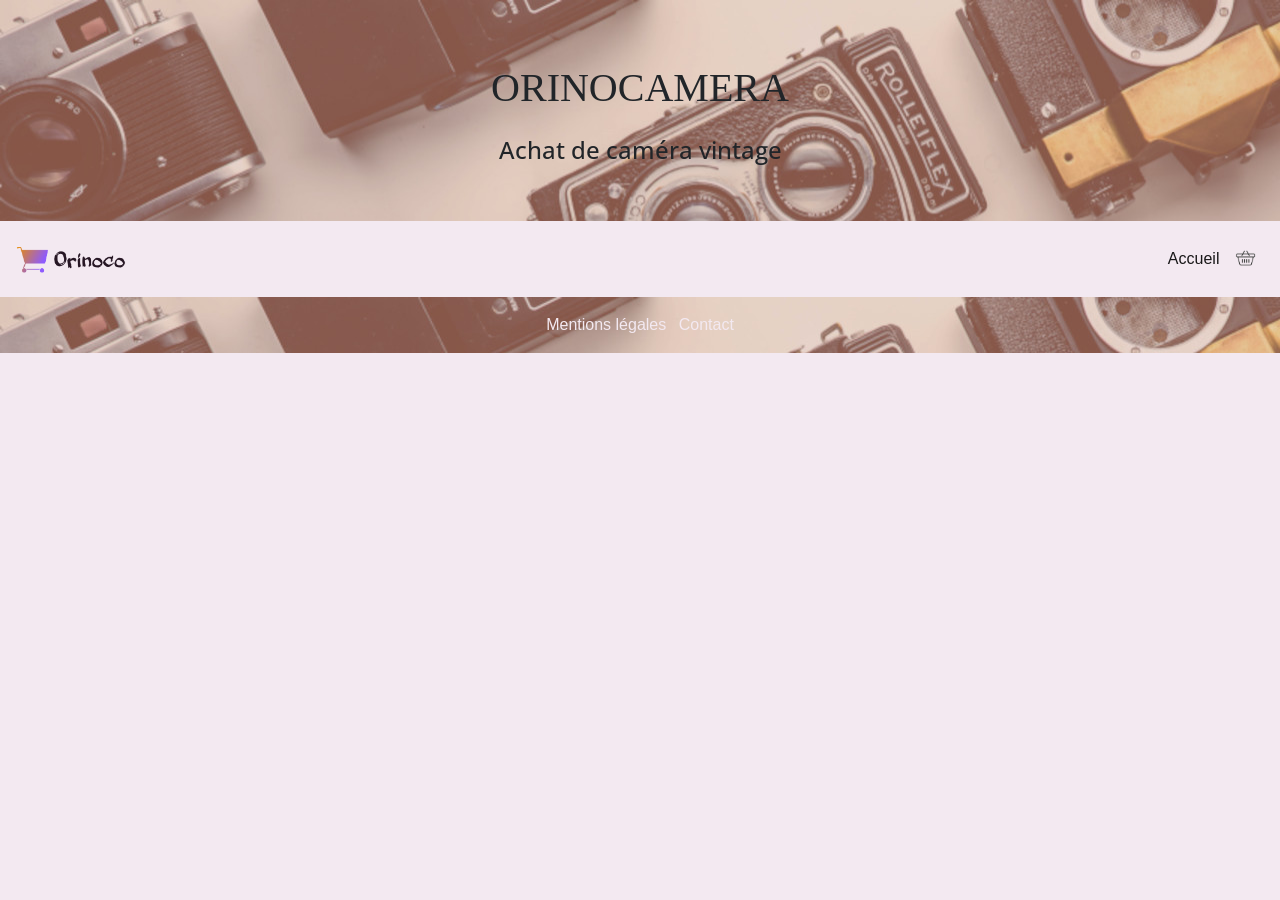
<file: index.html>
<!DOCTYPE html>
<html lang="fr">


<head>
    <meta charset="UTF-8">
    <link rel="stylesheet" href="./frontend/scss/style.css" />
    <link
        href="https://fonts.googleapis.com/css2?family=Permanent+Marker&display=swap&&family=Open+Sans:wght@300&display=swap"
        rel="stylesheet" />
    <title> Orinocamera vintage </title>
    <meta name="description" content="Le meilleur site pour choisir sa caméra vintage !">
    <meta name="viewport" content="width=device-width, initial-scale=1.0">
</head>


<body class="bg-primary">

    <header>

        <div class="col bg-img shadow-sm d-flex flex-column align-items-center py-5">
            <h1 class=" title p-3">ORINOCAMERA</h1>
            <h2 class="subtitle text-center">Achat de caméra vintage</h2>
        </div>

        <nav class="navbar navbar-expand navbar-light bg-primary px-3">
            <a class="navbar-brand m-0" href="index.html">
                <img class="logo" src="./frontend/images/logo.png" alt="Logo de l'entreprise Orinoco">
            </a>
            <div class="collapse navbar-collapse justify-content-end" id="navbarSupportedContent">
                <ul class="navbar-nav">
                    <li class="nav-item active">
                        <a class="nav-link" href="index.html">Accueil</a>
                    </li>
                    <li class="nav-item">
                        <a class="nav-link" href="basket.html"><img class="basket pb-1"
                                src="./frontend/images/basket.png" alt="Panier"></a>
                    </li>
                </ul>
            </div>
        </nav>

    </header>


    <main class="container" id="main-home">
        <!--Complèter avec le JS-->
    </main>


    <footer class=" footer bg-img">
        <div class="col d-flex justify-content-center p-0">
            <ul class="list-inline text-center my-3 ">
                <li class="list-inline-item"><a href="#mentions">Mentions légales</a></li>
                <li class="list-inline-item"><a href="mailto:contact@orinoco.fr">Contact</a></li>
            </ul>
        </div>
    </footer>


    <script type="text/javascript" src='./frontend/js/index.js'></script>

    
</body>

</html>
</file>
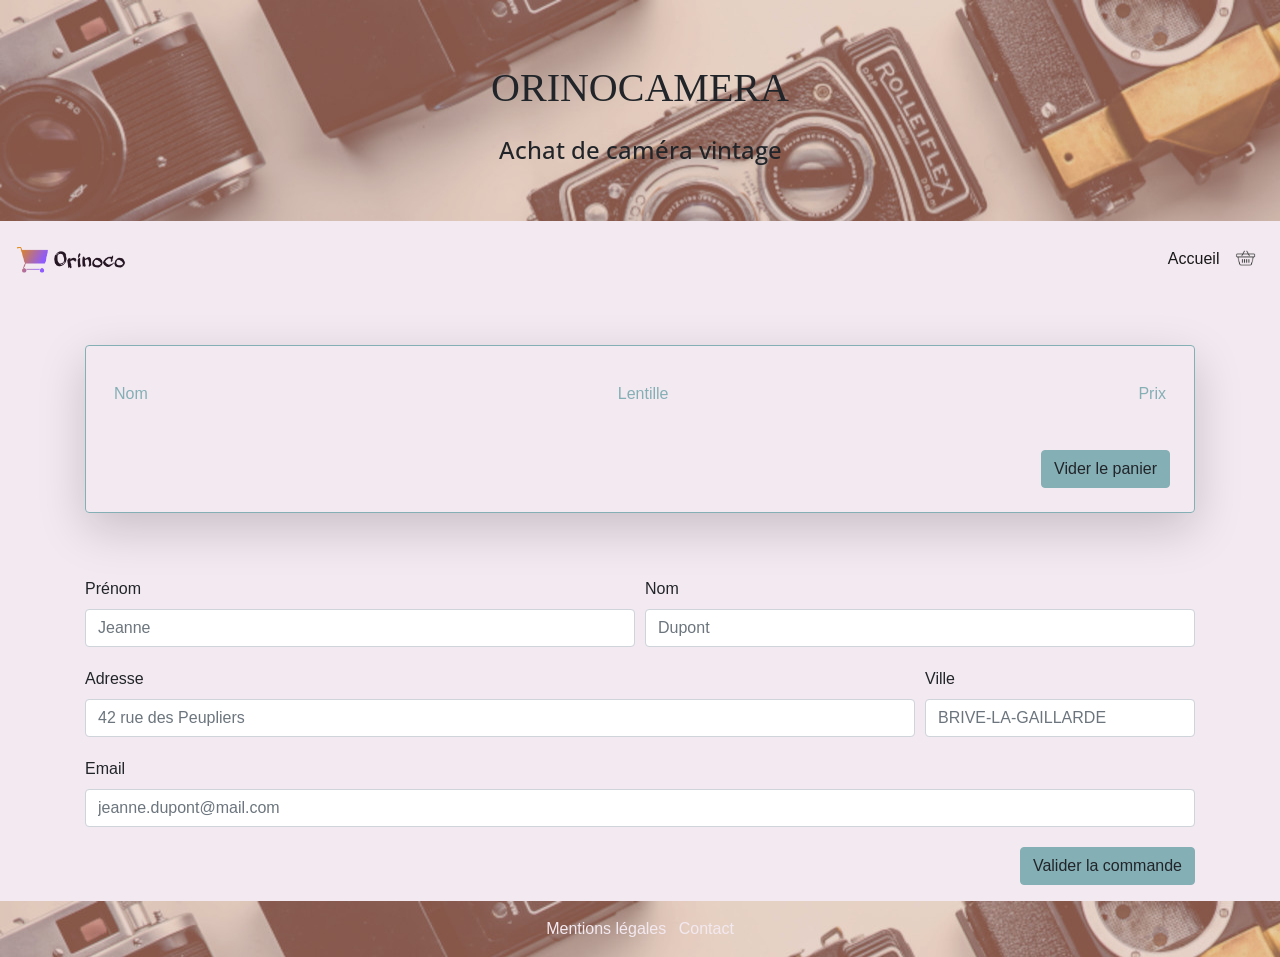
<file: frontend/page/basket.html>
<!-- PAGE PANIER -->

<!DOCTYPE html>
<html lang="fr">

<!-- HEAD -->
<head>
    <meta charset="UTF-8">

    <!-- Fichier css et lien google font-->
    <link rel="stylesheet" href="../scss/style.css" />
    <link
        href="https://fonts.googleapis.com/css2?family=Permanent+Marker&display=swap&&family=Open+Sans:wght@300&display=swap"
        rel="stylesheet" />

    <!-- Titre, description et balise responsive -->
    <title> Orinocamera vintage - Panier</title>
    <meta name="description" content="Le meilleur site pour choisir sa caméra vintage !">
    <meta name="viewport" content="width=device-width, initial-scale=1.0">
</head>


<body class="bg-primary">

    <header>

         <!-- Titre du site -->
         <div class="col bg-img shadow-sm d-flex flex-column align-items-center py-5">
            <h1 class=" title p-3">ORINOCAMERA</h1>
            <h2 class="subtitle text-center">Achat de caméra vintage</h2>
        </div>

        <!-- Barre de navigation avec le logo Orinoco et lien vers l'accueil et le panier -->
        <nav class="navbar navbar-expand navbar-light bg-primary px-3">
            <a class="navbar-brand m-0" href="../../index.html">
                <img class="logo" src="../images/logo.png" alt="Logo de l'entreprise Orinoco">
            </a>
            <div class="collapse navbar-collapse justify-content-end" id="navbarSupportedContent">
                <ul class="navbar-nav">
                    <li class="nav-item active">
                        <a class="nav-link" href="../../index.html">Accueil</a>
                    </li>
                    <li class="nav-item">
                        <a class="nav-link" href="basket.html"><img class="basket pb-1"
                                src="../images/basket.png" alt="Panier"></a>
                    </li>
                </ul>
            </div>
        </nav>

    </header>


    <main class="container" id="main-basket">

        <!-- Panier -->
            <!-- Label des colonnes du panier -->
        <div class="border border-warning rounded shadow-lg my-5 p-4 text-center">
            <div class="d-flex flex-row justify-content-between px-1 my-2 text-warning">
                <p class="my-1">Nom</p>
                <p class="my-1">Lentille</p>
                <p class="my-1">Prix</p>
            </div>

                <!-- Contenu du panier -->
            <div id='basket-content'>
                <!--Complèter chaque élément ajouté au panier avec le JS-->
            </div>

            <!-- Prix et bouton de vider le panier -->
            <div class="d-flex flex-column align-items-end">
                <div id="total-price" class="my-3">
                    <!-- Prix total de la commande  à compléter avec le JS-->
                </div>

                <div id="button-clear-basket">
                    <!-- Bouton : vider le panier à compléter avec le JS-->
                </div>
            </div>
        </div>

        <!--formulaire de commande-->
        <form id="Form">
            <div class="needs-validation">
                <div class="form-row">
                     <!--Prénom-->
                    <div class="col-md-6 mb-1">
                        <label for="firstName" class="pt-3">Prénom</label>
                        <input type="text" class="form-control " id="firstName" placeholder="Jeanne" required>

                    </div>
                    <!--Nom-->
                    <div class="col-md-6 mb-1">
                        <label for="lastName" class="pt-3">Nom</label>
                        <input type="text" class="form-control " id="lastName" placeholder="Dupont" required>

                    </div>
                </div>
                <div class="form-row">
                    <!--Adresse-->
                    <div class="col-md-9 mb-1">
                        <label for="address" class="pt-3">Adresse</label>
                        <input type="text" class="form-control " id="address" placeholder="42 rue des Peupliers"
                            required>

                    </div>
                    <!--Ville-->
                    <div class="col-md-3 mb-1">
                        <label for="city" class="pt-3">Ville</label>
                        <input type="text" class="form-control " id="city" placeholder="BRIVE-LA-GAILLARDE" required>

                    </div>
                </div>
                <div class="form-row">
                    <!--Email-->
                    <div class="col mb-1">
                        <label for="email" class="pt-3">Email</label>
                        <input type="email" class="form-control " id="email" placeholder="jeanne.dupont@mail.com"
                            required>
                        <span class="error" aria-live="polite"></span>
                    </div>
                </div>
            </div>
        </form>

        <!--Bouton de validation de la commande-->
        <div class="text-right">
            <button class="btn btn-warning my-3" id="btn-validation"> Valider la commande</button>
        </div>
        
    </main>


<!-- Footer contenant un lien vers les mentions légales et un lien mail vers le contact Orinoco -->
    <footer class=" footer bg-img">
        <div class="col d-flex justify-content-center p-0">
            <ul class="list-inline text-center my-3 ">
                <li class="list-inline-item"><a href="#mentions">Mentions légales</a></li>
                <li class="list-inline-item"><a href="mailto:contact@orinoco.fr">Contact</a></li>
            </ul>
        </div>
    </footer>


<!-- Script JS correspondant à la page -->
    <script type="text/javascript" src='../js/basket.js'></script>


</body>

</html>
</file>
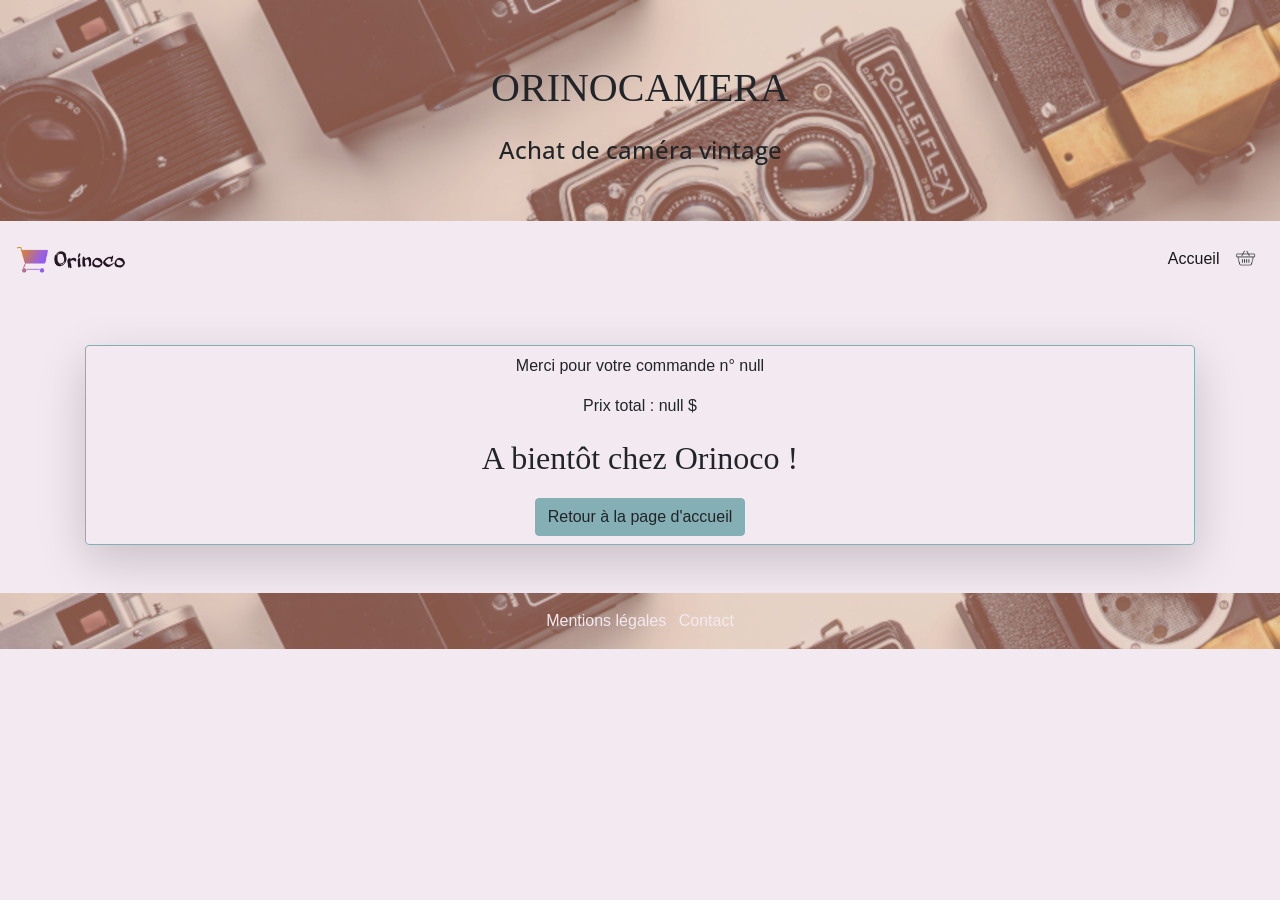
<file: frontend/page/confirm.html>
<!-- PAGE DE CONFIRMATION -->

<!DOCTYPE html>
<html lang="fr">

<!-- HEAD -->
<head>
    <meta charset="UTF-8">

    <!-- Fichier css et lien google font-->
    <link rel="stylesheet" href="../scss/style.css" />
    <link
        href="https://fonts.googleapis.com/css2?family=Permanent+Marker&display=swap&&family=Open+Sans:wght@300&display=swap"
        rel="stylesheet" />

    <!-- Titre, description et balise responsive -->
    <title> Orinocamera vintage - Confirmation de la commande</title>
    <meta name="description" content="Le meilleur site pour choisir sa caméra vintage !">
    <meta name="viewport" content="width=device-width, initial-scale=1.0">
</head>


<body class="bg-primary">

    <header>

         <!-- Titre du site -->
         <div class="col bg-img shadow-sm d-flex flex-column align-items-center py-5">
            <h1 class=" title p-3">ORINOCAMERA</h1>
            <h2 class="subtitle text-center">Achat de caméra vintage</h2>
        </div>

        <!-- Barre de navigation avec le logo Orinoco et lien vers l'accueil et le panier -->
        <nav class="navbar navbar-expand navbar-light bg-primary px-3">
            <a class="navbar-brand m-0" href="../../index.html">
                <img class="logo" src="../images/logo.png" alt="Logo de l'entreprise Orinoco">
            </a>
            <div class="collapse navbar-collapse justify-content-end" id="navbarSupportedContent">
                <ul class="navbar-nav">
                    <li class="nav-item active">
                        <a class="nav-link" href="../../index.html">Accueil</a>
                    </li>
                    <li class="nav-item">
                        <a class="nav-link" href="basket.html"><img class="basket pb-1"
                                src="../images/basket.png" alt="Panier"></a>
                    </li>
                </ul>
            </div>
        </nav>

    </header>


    <main class="container" id="main-confirm">
        <!--Message de remerciement avec ID de commande et prix total-->
        <!--Complèter la partie ID et total-price avec le JS-->
        <div class="border border-warning rounded shadow-lg my-5 py-2 text-center">
            <p id="orderId"></p>
            <p id="total-price"></p>
            <p><span class="title-product"> A bientôt chez Orinoco !</span> </p>
            <!--Bouton de retour à la page d'accueil-->
            <button class="btn btn-warning" id="btn-confirmation">Retour à la page d'accueil</button>
        </div>

    </main>


<!-- Footer contenant un lien vers les mentions légales et un lien mail vers le contact Orinoco -->
    <footer class=" footer bg-img">

        <div class="col d-flex justify-content-center p-0">
            <ul class="list-inline text-center my-3 ">
                <li class="list-inline-item"><a href="#mentions">Mentions légales</a></li>
                <li class="list-inline-item"><a href="mailto:contact@orinoco.fr">Contact</a></li>
            </ul>
        </div>

    </footer>


<!-- Script JS correspondant à la page -->
    <script type="text/javascript" src='../js/confirm.js'></script>


</body>

</html>
</file>
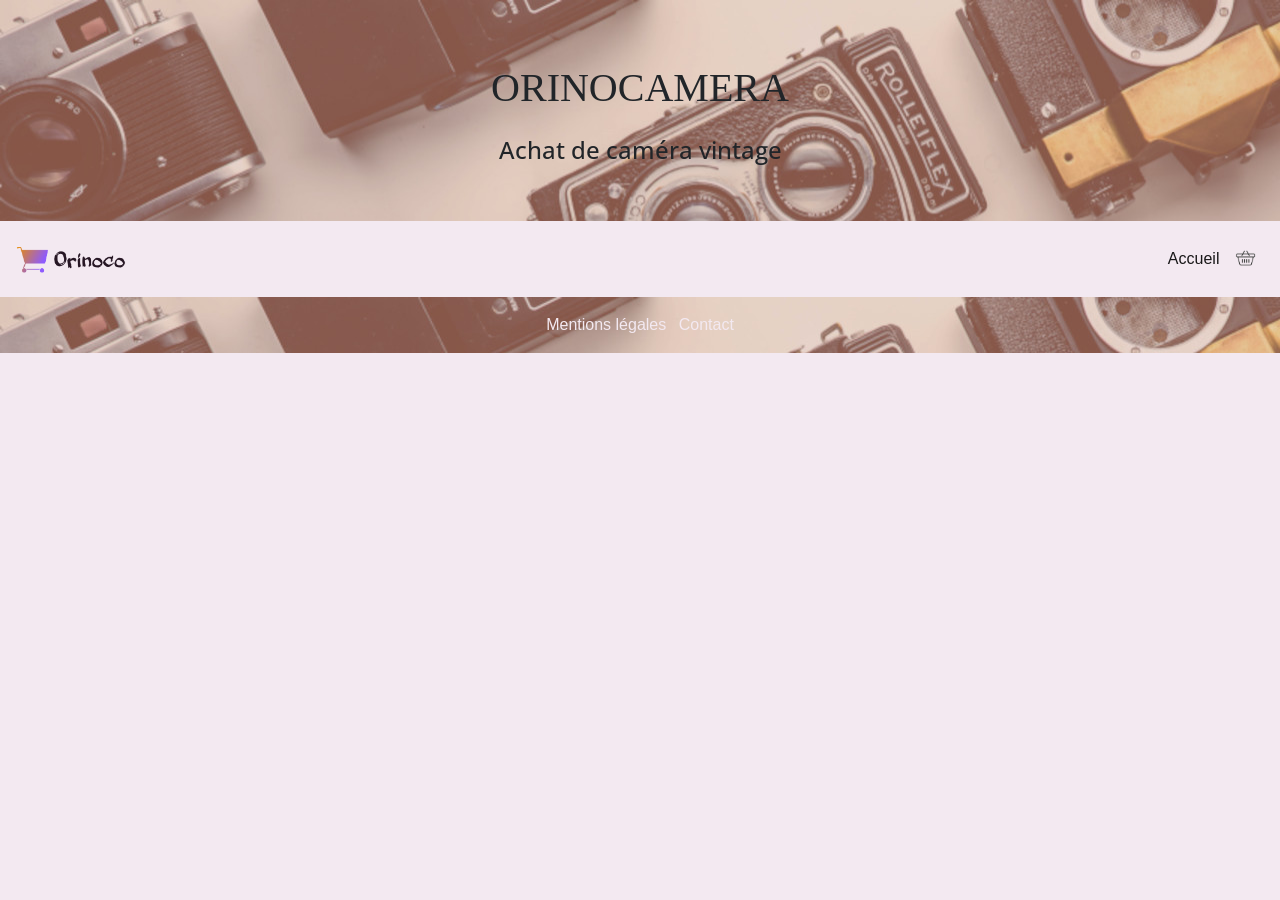
<file: frontend/page/product.html>
<!-- PAGE PRODUIT -->

<!DOCTYPE html>
<html lang="fr">

<!-- HEAD -->
<head>
    <meta charset="UTF-8">

    <!-- Fichier css et lien google font-->
    <link rel="stylesheet" href="../scss/style.css" />
    <link
        href="https://fonts.googleapis.com/css2?family=Permanent+Marker&display=swap&&family=Open+Sans:wght@300&display=swap"
        rel="stylesheet" />

    <!-- Titre, description et balise responsive -->
    <title> Orinocamera vintage - Produit</title>
    <meta name="description" content="Le meilleur site pour choisir sa caméra vintage !">
    <meta name="viewport" content="width=device-width, initial-scale=1.0">
</head>


<body class="bg-primary">

    <header>

         <!-- Titre du site -->
         <div class="col bg-img shadow-sm d-flex flex-column align-items-center py-5">
            <h1 class=" title p-3">ORINOCAMERA</h1>
            <h2 class="subtitle text-center">Achat de caméra vintage</h2>
        </div>

        <!-- Barre de navigation avec le logo Orinoco et lien vers l'accueil et le panier -->
        <nav class="navbar navbar-expand navbar-light bg-primary px-3">
            <a class="navbar-brand m-0" href="../../index.html">
                <img class="logo" src="../images/logo.png" alt="Logo de l'entreprise Orinoco">
            </a>
            <div class="collapse navbar-collapse justify-content-end" id="navbarSupportedContent">
                <ul class="navbar-nav">
                    <li class="nav-item active">
                        <a class="nav-link" href="../../index.html">Accueil</a>
                    </li>
                    <li class="nav-item">
                        <a class="nav-link" href="basket.html"><img class="basket pb-1"
                                src="../images/basket.png" alt="Panier"></a>
                    </li>
                </ul>
            </div>
        </nav>

    </header>


    <main id="main-product">
        <!-- A compléter à partir du JS -->
    </main>


<!-- Footer contenant un lien vers les mentions légales et un lien mail vers le contact Orinoco -->
    <footer class=" footer bg-img">

        <div class="col d-flex justify-content-center p-0">
            <ul class="list-inline text-center my-3 ">
                <li class="list-inline-item"><a href="#mentions">Mentions légales</a></li>
                <li class="list-inline-item"><a href="mailto:contact@orinoco.fr">Contact</a></li>
            </ul>
        </div>
        
    </footer>


<!-- Script JS correspondant à la page -->
    <script type="text/javascript" src='../js/product.js'></script>


</body>


</html>
</file>
<file: frontend/scss/style.css>
/*A mettre en premier*/
/*!
 * Bootstrap v4.5.2 (https://getbootstrap.com/)
 * Copyright 2011-2020 The Bootstrap Authors
 * Copyright 2011-2020 Twitter, Inc.
 * Licensed under MIT (https://github.com/twbs/bootstrap/blob/main/LICENSE)
 */
:root {
  --blue: #007bff;
  --indigo: #6610f2;
  --purple: #6f42c1;
  --pink: #e83e8c;
  --red: #dc3545;
  --orange: #fd7e14;
  --yellow: #ffc107;
  --green: #28a745;
  --teal: #20c997;
  --cyan: #17a2b8;
  --white: #fff;
  --gray: #6c757d;
  --gray-dark: #343a40;
  --primary: #F3E9F1;
  --secondary: #6c757d;
  --success: #28a745;
  --info: #17a2b8;
  --warning: #84afb5;
  --danger: #dc3545;
  --light: #f8f9fa;
  --dark: #343a40;
  --breakpoint-xs: 0;
  --breakpoint-sm: 576px;
  --breakpoint-md: 768px;
  --breakpoint-lg: 992px;
  --breakpoint-xl: 1200px;
  --font-family-sans-serif: -apple-system, BlinkMacSystemFont, "Segoe UI", Roboto, "Helvetica Neue", Arial, "Noto Sans", sans-serif, "Apple Color Emoji", "Segoe UI Emoji", "Segoe UI Symbol", "Noto Color Emoji";
  --font-family-monospace: SFMono-Regular, Menlo, Monaco, Consolas, "Liberation Mono", "Courier New", monospace;
}

*,
*::before,
*::after {
  box-sizing: border-box;
}

html {
  font-family: sans-serif;
  line-height: 1.15;
  -webkit-text-size-adjust: 100%;
  -webkit-tap-highlight-color: rgba(0, 0, 0, 0);
}

article, aside, figcaption, figure, footer, header, hgroup, main, nav, section {
  display: block;
}

body {
  margin: 0;
  font-family: -apple-system, BlinkMacSystemFont, "Segoe UI", Roboto, "Helvetica Neue", Arial, "Noto Sans", sans-serif, "Apple Color Emoji", "Segoe UI Emoji", "Segoe UI Symbol", "Noto Color Emoji";
  font-size: 1rem;
  font-weight: 400;
  line-height: 1.5;
  color: #212529;
  text-align: left;
  background-color: #fff;
}

[tabindex="-1"]:focus:not(:focus-visible) {
  outline: 0 !important;
}

hr {
  box-sizing: content-box;
  height: 0;
  overflow: visible;
}

h1, h2, h3, h4, h5, h6 {
  margin-top: 0;
  margin-bottom: 0.5rem;
}

p {
  margin-top: 0;
  margin-bottom: 1rem;
}

abbr[title],
abbr[data-original-title] {
  text-decoration: underline;
  text-decoration: underline dotted;
  cursor: help;
  border-bottom: 0;
  text-decoration-skip-ink: none;
}

address {
  margin-bottom: 1rem;
  font-style: normal;
  line-height: inherit;
}

ol,
ul,
dl {
  margin-top: 0;
  margin-bottom: 1rem;
}

ol ol,
ul ul,
ol ul,
ul ol {
  margin-bottom: 0;
}

dt {
  font-weight: 700;
}

dd {
  margin-bottom: .5rem;
  margin-left: 0;
}

blockquote {
  margin: 0 0 1rem;
}

b,
strong {
  font-weight: bolder;
}

small {
  font-size: 80%;
}

sub,
sup {
  position: relative;
  font-size: 75%;
  line-height: 0;
  vertical-align: baseline;
}

sub {
  bottom: -.25em;
}

sup {
  top: -.5em;
}

a {
  color: #F3E9F1;
  text-decoration: none;
  background-color: transparent;
}

a:hover {
  color: #d8b8d2;
  text-decoration: underline;
}

a:not([href]):not([class]) {
  color: inherit;
  text-decoration: none;
}

a:not([href]):not([class]):hover {
  color: inherit;
  text-decoration: none;
}

pre,
code,
kbd,
samp {
  font-family: SFMono-Regular, Menlo, Monaco, Consolas, "Liberation Mono", "Courier New", monospace;
  font-size: 1em;
}

pre {
  margin-top: 0;
  margin-bottom: 1rem;
  overflow: auto;
  -ms-overflow-style: scrollbar;
}

figure {
  margin: 0 0 1rem;
}

img {
  vertical-align: middle;
  border-style: none;
}

svg {
  overflow: hidden;
  vertical-align: middle;
}

table {
  border-collapse: collapse;
}

caption {
  padding-top: 0.75rem;
  padding-bottom: 0.75rem;
  color: #6c757d;
  text-align: left;
  caption-side: bottom;
}

th {
  text-align: inherit;
}

label {
  display: inline-block;
  margin-bottom: 0.5rem;
}

button {
  border-radius: 0;
}

button:focus {
  outline: 1px dotted;
  outline: 5px auto -webkit-focus-ring-color;
}

input,
button,
select,
optgroup,
textarea {
  margin: 0;
  font-family: inherit;
  font-size: inherit;
  line-height: inherit;
}

button,
input {
  overflow: visible;
}

button,
select {
  text-transform: none;
}

[role="button"] {
  cursor: pointer;
}

select {
  word-wrap: normal;
}

button,
[type="button"],
[type="reset"],
[type="submit"] {
  -webkit-appearance: button;
}

button:not(:disabled),
[type="button"]:not(:disabled),
[type="reset"]:not(:disabled),
[type="submit"]:not(:disabled) {
  cursor: pointer;
}

button::-moz-focus-inner,
[type="button"]::-moz-focus-inner,
[type="reset"]::-moz-focus-inner,
[type="submit"]::-moz-focus-inner {
  padding: 0;
  border-style: none;
}

input[type="radio"],
input[type="checkbox"] {
  box-sizing: border-box;
  padding: 0;
}

textarea {
  overflow: auto;
  resize: vertical;
}

fieldset {
  min-width: 0;
  padding: 0;
  margin: 0;
  border: 0;
}

legend {
  display: block;
  width: 100%;
  max-width: 100%;
  padding: 0;
  margin-bottom: .5rem;
  font-size: 1.5rem;
  line-height: inherit;
  color: inherit;
  white-space: normal;
}

progress {
  vertical-align: baseline;
}

[type="number"]::-webkit-inner-spin-button,
[type="number"]::-webkit-outer-spin-button {
  height: auto;
}

[type="search"] {
  outline-offset: -2px;
  -webkit-appearance: none;
}

[type="search"]::-webkit-search-decoration {
  -webkit-appearance: none;
}

::-webkit-file-upload-button {
  font: inherit;
  -webkit-appearance: button;
}

output {
  display: inline-block;
}

summary {
  display: list-item;
  cursor: pointer;
}

template {
  display: none;
}

[hidden] {
  display: none !important;
}

h1, h2, h3, h4, h5, h6,
.h1, .h2, .h3, .h4, .h5, .h6 {
  margin-bottom: 0.5rem;
  font-weight: 500;
  line-height: 1.2;
}

h1, .h1 {
  font-size: 2.5rem;
}

h2, .h2 {
  font-size: 2rem;
}

h3, .h3 {
  font-size: 1.75rem;
}

h4, .h4 {
  font-size: 1.5rem;
}

h5, .h5 {
  font-size: 1.25rem;
}

h6, .h6 {
  font-size: 1rem;
}

.lead {
  font-size: 1.25rem;
  font-weight: 300;
}

.display-1 {
  font-size: 6rem;
  font-weight: 300;
  line-height: 1.2;
}

.display-2 {
  font-size: 5.5rem;
  font-weight: 300;
  line-height: 1.2;
}

.display-3 {
  font-size: 4.5rem;
  font-weight: 300;
  line-height: 1.2;
}

.display-4 {
  font-size: 3.5rem;
  font-weight: 300;
  line-height: 1.2;
}

hr {
  margin-top: 1rem;
  margin-bottom: 1rem;
  border: 0;
  border-top: 1px solid rgba(0, 0, 0, 0.1);
}

small,
.small {
  font-size: 80%;
  font-weight: 400;
}

mark,
.mark {
  padding: 0.2em;
  background-color: #fcf8e3;
}

.list-unstyled {
  padding-left: 0;
  list-style: none;
}

.list-inline {
  padding-left: 0;
  list-style: none;
}

.list-inline-item {
  display: inline-block;
}

.list-inline-item:not(:last-child) {
  margin-right: 0.5rem;
}

.initialism {
  font-size: 90%;
  text-transform: uppercase;
}

.blockquote {
  margin-bottom: 1rem;
  font-size: 1.25rem;
}

.blockquote-footer {
  display: block;
  font-size: 80%;
  color: #6c757d;
}

.blockquote-footer::before {
  content: "\2014\00A0";
}

.img-fluid {
  max-width: 100%;
  height: auto;
}

.img-thumbnail {
  padding: 0.25rem;
  background-color: #fff;
  border: 1px solid #dee2e6;
  border-radius: 0.25rem;
  max-width: 100%;
  height: auto;
}

.figure {
  display: inline-block;
}

.figure-img {
  margin-bottom: 0.5rem;
  line-height: 1;
}

.figure-caption {
  font-size: 90%;
  color: #6c757d;
}

code {
  font-size: 87.5%;
  color: #e83e8c;
  word-wrap: break-word;
}

a > code {
  color: inherit;
}

kbd {
  padding: 0.2rem 0.4rem;
  font-size: 87.5%;
  color: #fff;
  background-color: #212529;
  border-radius: 0.2rem;
}

kbd kbd {
  padding: 0;
  font-size: 100%;
  font-weight: 700;
}

pre {
  display: block;
  font-size: 87.5%;
  color: #212529;
}

pre code {
  font-size: inherit;
  color: inherit;
  word-break: normal;
}

.pre-scrollable {
  max-height: 340px;
  overflow-y: scroll;
}

.container,
.container-fluid,
.container-sm,
.container-md,
.container-lg,
.container-xl {
  width: 100%;
  padding-right: 15px;
  padding-left: 15px;
  margin-right: auto;
  margin-left: auto;
}

@media (min-width: 576px) {
  .container, .container-sm {
    max-width: 540px;
  }
}

@media (min-width: 768px) {
  .container, .container-sm, .container-md {
    max-width: 720px;
  }
}

@media (min-width: 992px) {
  .container, .container-sm, .container-md, .container-lg {
    max-width: 960px;
  }
}

@media (min-width: 1200px) {
  .container, .container-sm, .container-md, .container-lg, .container-xl {
    max-width: 1140px;
  }
}

.row {
  display: flex;
  flex-wrap: wrap;
  margin-right: -15px;
  margin-left: -15px;
}

.no-gutters {
  margin-right: 0;
  margin-left: 0;
}

.no-gutters > .col,
.no-gutters > [class*="col-"] {
  padding-right: 0;
  padding-left: 0;
}

.col-1, .col-2, .col-3, .col-4, .col-5, .col-6, .col-7, .col-8, .col-9, .col-10, .col-11, .col-12, .col,
.col-auto, .col-sm-1, .col-sm-2, .col-sm-3, .col-sm-4, .col-sm-5, .col-sm-6, .col-sm-7, .col-sm-8, .col-sm-9, .col-sm-10, .col-sm-11, .col-sm-12, .col-sm,
.col-sm-auto, .col-md-1, .col-md-2, .col-md-3, .col-md-4, .col-md-5, .col-md-6, .col-md-7, .col-md-8, .col-md-9, .col-md-10, .col-md-11, .col-md-12, .col-md,
.col-md-auto, .col-lg-1, .col-lg-2, .col-lg-3, .col-lg-4, .col-lg-5, .col-lg-6, .col-lg-7, .col-lg-8, .col-lg-9, .col-lg-10, .col-lg-11, .col-lg-12, .col-lg,
.col-lg-auto, .col-xl-1, .col-xl-2, .col-xl-3, .col-xl-4, .col-xl-5, .col-xl-6, .col-xl-7, .col-xl-8, .col-xl-9, .col-xl-10, .col-xl-11, .col-xl-12, .col-xl,
.col-xl-auto {
  position: relative;
  width: 100%;
  padding-right: 15px;
  padding-left: 15px;
}

.col {
  flex-basis: 0;
  flex-grow: 1;
  max-width: 100%;
}

.row-cols-1 > * {
  flex: 0 0 100%;
  max-width: 100%;
}

.row-cols-2 > * {
  flex: 0 0 50%;
  max-width: 50%;
}

.row-cols-3 > * {
  flex: 0 0 33.33333%;
  max-width: 33.33333%;
}

.row-cols-4 > * {
  flex: 0 0 25%;
  max-width: 25%;
}

.row-cols-5 > * {
  flex: 0 0 20%;
  max-width: 20%;
}

.row-cols-6 > * {
  flex: 0 0 16.66667%;
  max-width: 16.66667%;
}

.col-auto {
  flex: 0 0 auto;
  width: auto;
  max-width: 100%;
}

.col-1 {
  flex: 0 0 8.33333%;
  max-width: 8.33333%;
}

.col-2 {
  flex: 0 0 16.66667%;
  max-width: 16.66667%;
}

.col-3 {
  flex: 0 0 25%;
  max-width: 25%;
}

.col-4 {
  flex: 0 0 33.33333%;
  max-width: 33.33333%;
}

.col-5 {
  flex: 0 0 41.66667%;
  max-width: 41.66667%;
}

.col-6 {
  flex: 0 0 50%;
  max-width: 50%;
}

.col-7 {
  flex: 0 0 58.33333%;
  max-width: 58.33333%;
}

.col-8 {
  flex: 0 0 66.66667%;
  max-width: 66.66667%;
}

.col-9 {
  flex: 0 0 75%;
  max-width: 75%;
}

.col-10 {
  flex: 0 0 83.33333%;
  max-width: 83.33333%;
}

.col-11 {
  flex: 0 0 91.66667%;
  max-width: 91.66667%;
}

.col-12 {
  flex: 0 0 100%;
  max-width: 100%;
}

.order-first {
  order: -1;
}

.order-last {
  order: 13;
}

.order-0 {
  order: 0;
}

.order-1 {
  order: 1;
}

.order-2 {
  order: 2;
}

.order-3 {
  order: 3;
}

.order-4 {
  order: 4;
}

.order-5 {
  order: 5;
}

.order-6 {
  order: 6;
}

.order-7 {
  order: 7;
}

.order-8 {
  order: 8;
}

.order-9 {
  order: 9;
}

.order-10 {
  order: 10;
}

.order-11 {
  order: 11;
}

.order-12 {
  order: 12;
}

.offset-1 {
  margin-left: 8.33333%;
}

.offset-2 {
  margin-left: 16.66667%;
}

.offset-3 {
  margin-left: 25%;
}

.offset-4 {
  margin-left: 33.33333%;
}

.offset-5 {
  margin-left: 41.66667%;
}

.offset-6 {
  margin-left: 50%;
}

.offset-7 {
  margin-left: 58.33333%;
}

.offset-8 {
  margin-left: 66.66667%;
}

.offset-9 {
  margin-left: 75%;
}

.offset-10 {
  margin-left: 83.33333%;
}

.offset-11 {
  margin-left: 91.66667%;
}

@media (min-width: 576px) {
  .col-sm {
    flex-basis: 0;
    flex-grow: 1;
    max-width: 100%;
  }
  .row-cols-sm-1 > * {
    flex: 0 0 100%;
    max-width: 100%;
  }
  .row-cols-sm-2 > * {
    flex: 0 0 50%;
    max-width: 50%;
  }
  .row-cols-sm-3 > * {
    flex: 0 0 33.33333%;
    max-width: 33.33333%;
  }
  .row-cols-sm-4 > * {
    flex: 0 0 25%;
    max-width: 25%;
  }
  .row-cols-sm-5 > * {
    flex: 0 0 20%;
    max-width: 20%;
  }
  .row-cols-sm-6 > * {
    flex: 0 0 16.66667%;
    max-width: 16.66667%;
  }
  .col-sm-auto {
    flex: 0 0 auto;
    width: auto;
    max-width: 100%;
  }
  .col-sm-1 {
    flex: 0 0 8.33333%;
    max-width: 8.33333%;
  }
  .col-sm-2 {
    flex: 0 0 16.66667%;
    max-width: 16.66667%;
  }
  .col-sm-3 {
    flex: 0 0 25%;
    max-width: 25%;
  }
  .col-sm-4 {
    flex: 0 0 33.33333%;
    max-width: 33.33333%;
  }
  .col-sm-5 {
    flex: 0 0 41.66667%;
    max-width: 41.66667%;
  }
  .col-sm-6 {
    flex: 0 0 50%;
    max-width: 50%;
  }
  .col-sm-7 {
    flex: 0 0 58.33333%;
    max-width: 58.33333%;
  }
  .col-sm-8 {
    flex: 0 0 66.66667%;
    max-width: 66.66667%;
  }
  .col-sm-9 {
    flex: 0 0 75%;
    max-width: 75%;
  }
  .col-sm-10 {
    flex: 0 0 83.33333%;
    max-width: 83.33333%;
  }
  .col-sm-11 {
    flex: 0 0 91.66667%;
    max-width: 91.66667%;
  }
  .col-sm-12 {
    flex: 0 0 100%;
    max-width: 100%;
  }
  .order-sm-first {
    order: -1;
  }
  .order-sm-last {
    order: 13;
  }
  .order-sm-0 {
    order: 0;
  }
  .order-sm-1 {
    order: 1;
  }
  .order-sm-2 {
    order: 2;
  }
  .order-sm-3 {
    order: 3;
  }
  .order-sm-4 {
    order: 4;
  }
  .order-sm-5 {
    order: 5;
  }
  .order-sm-6 {
    order: 6;
  }
  .order-sm-7 {
    order: 7;
  }
  .order-sm-8 {
    order: 8;
  }
  .order-sm-9 {
    order: 9;
  }
  .order-sm-10 {
    order: 10;
  }
  .order-sm-11 {
    order: 11;
  }
  .order-sm-12 {
    order: 12;
  }
  .offset-sm-0 {
    margin-left: 0;
  }
  .offset-sm-1 {
    margin-left: 8.33333%;
  }
  .offset-sm-2 {
    margin-left: 16.66667%;
  }
  .offset-sm-3 {
    margin-left: 25%;
  }
  .offset-sm-4 {
    margin-left: 33.33333%;
  }
  .offset-sm-5 {
    margin-left: 41.66667%;
  }
  .offset-sm-6 {
    margin-left: 50%;
  }
  .offset-sm-7 {
    margin-left: 58.33333%;
  }
  .offset-sm-8 {
    margin-left: 66.66667%;
  }
  .offset-sm-9 {
    margin-left: 75%;
  }
  .offset-sm-10 {
    margin-left: 83.33333%;
  }
  .offset-sm-11 {
    margin-left: 91.66667%;
  }
}

@media (min-width: 768px) {
  .col-md {
    flex-basis: 0;
    flex-grow: 1;
    max-width: 100%;
  }
  .row-cols-md-1 > * {
    flex: 0 0 100%;
    max-width: 100%;
  }
  .row-cols-md-2 > * {
    flex: 0 0 50%;
    max-width: 50%;
  }
  .row-cols-md-3 > * {
    flex: 0 0 33.33333%;
    max-width: 33.33333%;
  }
  .row-cols-md-4 > * {
    flex: 0 0 25%;
    max-width: 25%;
  }
  .row-cols-md-5 > * {
    flex: 0 0 20%;
    max-width: 20%;
  }
  .row-cols-md-6 > * {
    flex: 0 0 16.66667%;
    max-width: 16.66667%;
  }
  .col-md-auto {
    flex: 0 0 auto;
    width: auto;
    max-width: 100%;
  }
  .col-md-1 {
    flex: 0 0 8.33333%;
    max-width: 8.33333%;
  }
  .col-md-2 {
    flex: 0 0 16.66667%;
    max-width: 16.66667%;
  }
  .col-md-3 {
    flex: 0 0 25%;
    max-width: 25%;
  }
  .col-md-4 {
    flex: 0 0 33.33333%;
    max-width: 33.33333%;
  }
  .col-md-5 {
    flex: 0 0 41.66667%;
    max-width: 41.66667%;
  }
  .col-md-6 {
    flex: 0 0 50%;
    max-width: 50%;
  }
  .col-md-7 {
    flex: 0 0 58.33333%;
    max-width: 58.33333%;
  }
  .col-md-8 {
    flex: 0 0 66.66667%;
    max-width: 66.66667%;
  }
  .col-md-9 {
    flex: 0 0 75%;
    max-width: 75%;
  }
  .col-md-10 {
    flex: 0 0 83.33333%;
    max-width: 83.33333%;
  }
  .col-md-11 {
    flex: 0 0 91.66667%;
    max-width: 91.66667%;
  }
  .col-md-12 {
    flex: 0 0 100%;
    max-width: 100%;
  }
  .order-md-first {
    order: -1;
  }
  .order-md-last {
    order: 13;
  }
  .order-md-0 {
    order: 0;
  }
  .order-md-1 {
    order: 1;
  }
  .order-md-2 {
    order: 2;
  }
  .order-md-3 {
    order: 3;
  }
  .order-md-4 {
    order: 4;
  }
  .order-md-5 {
    order: 5;
  }
  .order-md-6 {
    order: 6;
  }
  .order-md-7 {
    order: 7;
  }
  .order-md-8 {
    order: 8;
  }
  .order-md-9 {
    order: 9;
  }
  .order-md-10 {
    order: 10;
  }
  .order-md-11 {
    order: 11;
  }
  .order-md-12 {
    order: 12;
  }
  .offset-md-0 {
    margin-left: 0;
  }
  .offset-md-1 {
    margin-left: 8.33333%;
  }
  .offset-md-2 {
    margin-left: 16.66667%;
  }
  .offset-md-3 {
    margin-left: 25%;
  }
  .offset-md-4 {
    margin-left: 33.33333%;
  }
  .offset-md-5 {
    margin-left: 41.66667%;
  }
  .offset-md-6 {
    margin-left: 50%;
  }
  .offset-md-7 {
    margin-left: 58.33333%;
  }
  .offset-md-8 {
    margin-left: 66.66667%;
  }
  .offset-md-9 {
    margin-left: 75%;
  }
  .offset-md-10 {
    margin-left: 83.33333%;
  }
  .offset-md-11 {
    margin-left: 91.66667%;
  }
}

@media (min-width: 992px) {
  .col-lg {
    flex-basis: 0;
    flex-grow: 1;
    max-width: 100%;
  }
  .row-cols-lg-1 > * {
    flex: 0 0 100%;
    max-width: 100%;
  }
  .row-cols-lg-2 > * {
    flex: 0 0 50%;
    max-width: 50%;
  }
  .row-cols-lg-3 > * {
    flex: 0 0 33.33333%;
    max-width: 33.33333%;
  }
  .row-cols-lg-4 > * {
    flex: 0 0 25%;
    max-width: 25%;
  }
  .row-cols-lg-5 > * {
    flex: 0 0 20%;
    max-width: 20%;
  }
  .row-cols-lg-6 > * {
    flex: 0 0 16.66667%;
    max-width: 16.66667%;
  }
  .col-lg-auto {
    flex: 0 0 auto;
    width: auto;
    max-width: 100%;
  }
  .col-lg-1 {
    flex: 0 0 8.33333%;
    max-width: 8.33333%;
  }
  .col-lg-2 {
    flex: 0 0 16.66667%;
    max-width: 16.66667%;
  }
  .col-lg-3 {
    flex: 0 0 25%;
    max-width: 25%;
  }
  .col-lg-4 {
    flex: 0 0 33.33333%;
    max-width: 33.33333%;
  }
  .col-lg-5 {
    flex: 0 0 41.66667%;
    max-width: 41.66667%;
  }
  .col-lg-6 {
    flex: 0 0 50%;
    max-width: 50%;
  }
  .col-lg-7 {
    flex: 0 0 58.33333%;
    max-width: 58.33333%;
  }
  .col-lg-8 {
    flex: 0 0 66.66667%;
    max-width: 66.66667%;
  }
  .col-lg-9 {
    flex: 0 0 75%;
    max-width: 75%;
  }
  .col-lg-10 {
    flex: 0 0 83.33333%;
    max-width: 83.33333%;
  }
  .col-lg-11 {
    flex: 0 0 91.66667%;
    max-width: 91.66667%;
  }
  .col-lg-12 {
    flex: 0 0 100%;
    max-width: 100%;
  }
  .order-lg-first {
    order: -1;
  }
  .order-lg-last {
    order: 13;
  }
  .order-lg-0 {
    order: 0;
  }
  .order-lg-1 {
    order: 1;
  }
  .order-lg-2 {
    order: 2;
  }
  .order-lg-3 {
    order: 3;
  }
  .order-lg-4 {
    order: 4;
  }
  .order-lg-5 {
    order: 5;
  }
  .order-lg-6 {
    order: 6;
  }
  .order-lg-7 {
    order: 7;
  }
  .order-lg-8 {
    order: 8;
  }
  .order-lg-9 {
    order: 9;
  }
  .order-lg-10 {
    order: 10;
  }
  .order-lg-11 {
    order: 11;
  }
  .order-lg-12 {
    order: 12;
  }
  .offset-lg-0 {
    margin-left: 0;
  }
  .offset-lg-1 {
    margin-left: 8.33333%;
  }
  .offset-lg-2 {
    margin-left: 16.66667%;
  }
  .offset-lg-3 {
    margin-left: 25%;
  }
  .offset-lg-4 {
    margin-left: 33.33333%;
  }
  .offset-lg-5 {
    margin-left: 41.66667%;
  }
  .offset-lg-6 {
    margin-left: 50%;
  }
  .offset-lg-7 {
    margin-left: 58.33333%;
  }
  .offset-lg-8 {
    margin-left: 66.66667%;
  }
  .offset-lg-9 {
    margin-left: 75%;
  }
  .offset-lg-10 {
    margin-left: 83.33333%;
  }
  .offset-lg-11 {
    margin-left: 91.66667%;
  }
}

@media (min-width: 1200px) {
  .col-xl {
    flex-basis: 0;
    flex-grow: 1;
    max-width: 100%;
  }
  .row-cols-xl-1 > * {
    flex: 0 0 100%;
    max-width: 100%;
  }
  .row-cols-xl-2 > * {
    flex: 0 0 50%;
    max-width: 50%;
  }
  .row-cols-xl-3 > * {
    flex: 0 0 33.33333%;
    max-width: 33.33333%;
  }
  .row-cols-xl-4 > * {
    flex: 0 0 25%;
    max-width: 25%;
  }
  .row-cols-xl-5 > * {
    flex: 0 0 20%;
    max-width: 20%;
  }
  .row-cols-xl-6 > * {
    flex: 0 0 16.66667%;
    max-width: 16.66667%;
  }
  .col-xl-auto {
    flex: 0 0 auto;
    width: auto;
    max-width: 100%;
  }
  .col-xl-1 {
    flex: 0 0 8.33333%;
    max-width: 8.33333%;
  }
  .col-xl-2 {
    flex: 0 0 16.66667%;
    max-width: 16.66667%;
  }
  .col-xl-3 {
    flex: 0 0 25%;
    max-width: 25%;
  }
  .col-xl-4 {
    flex: 0 0 33.33333%;
    max-width: 33.33333%;
  }
  .col-xl-5 {
    flex: 0 0 41.66667%;
    max-width: 41.66667%;
  }
  .col-xl-6 {
    flex: 0 0 50%;
    max-width: 50%;
  }
  .col-xl-7 {
    flex: 0 0 58.33333%;
    max-width: 58.33333%;
  }
  .col-xl-8 {
    flex: 0 0 66.66667%;
    max-width: 66.66667%;
  }
  .col-xl-9 {
    flex: 0 0 75%;
    max-width: 75%;
  }
  .col-xl-10 {
    flex: 0 0 83.33333%;
    max-width: 83.33333%;
  }
  .col-xl-11 {
    flex: 0 0 91.66667%;
    max-width: 91.66667%;
  }
  .col-xl-12 {
    flex: 0 0 100%;
    max-width: 100%;
  }
  .order-xl-first {
    order: -1;
  }
  .order-xl-last {
    order: 13;
  }
  .order-xl-0 {
    order: 0;
  }
  .order-xl-1 {
    order: 1;
  }
  .order-xl-2 {
    order: 2;
  }
  .order-xl-3 {
    order: 3;
  }
  .order-xl-4 {
    order: 4;
  }
  .order-xl-5 {
    order: 5;
  }
  .order-xl-6 {
    order: 6;
  }
  .order-xl-7 {
    order: 7;
  }
  .order-xl-8 {
    order: 8;
  }
  .order-xl-9 {
    order: 9;
  }
  .order-xl-10 {
    order: 10;
  }
  .order-xl-11 {
    order: 11;
  }
  .order-xl-12 {
    order: 12;
  }
  .offset-xl-0 {
    margin-left: 0;
  }
  .offset-xl-1 {
    margin-left: 8.33333%;
  }
  .offset-xl-2 {
    margin-left: 16.66667%;
  }
  .offset-xl-3 {
    margin-left: 25%;
  }
  .offset-xl-4 {
    margin-left: 33.33333%;
  }
  .offset-xl-5 {
    margin-left: 41.66667%;
  }
  .offset-xl-6 {
    margin-left: 50%;
  }
  .offset-xl-7 {
    margin-left: 58.33333%;
  }
  .offset-xl-8 {
    margin-left: 66.66667%;
  }
  .offset-xl-9 {
    margin-left: 75%;
  }
  .offset-xl-10 {
    margin-left: 83.33333%;
  }
  .offset-xl-11 {
    margin-left: 91.66667%;
  }
}

.table {
  width: 100%;
  margin-bottom: 1rem;
  color: #212529;
}

.table th,
.table td {
  padding: 0.75rem;
  vertical-align: top;
  border-top: 1px solid #dee2e6;
}

.table thead th {
  vertical-align: bottom;
  border-bottom: 2px solid #dee2e6;
}

.table tbody + tbody {
  border-top: 2px solid #dee2e6;
}

.table-sm th,
.table-sm td {
  padding: 0.3rem;
}

.table-bordered {
  border: 1px solid #dee2e6;
}

.table-bordered th,
.table-bordered td {
  border: 1px solid #dee2e6;
}

.table-bordered thead th,
.table-bordered thead td {
  border-bottom-width: 2px;
}

.table-borderless th,
.table-borderless td,
.table-borderless thead th,
.table-borderless tbody + tbody {
  border: 0;
}

.table-striped tbody tr:nth-of-type(odd) {
  background-color: rgba(0, 0, 0, 0.05);
}

.table-hover tbody tr:hover {
  color: #212529;
  background-color: rgba(0, 0, 0, 0.075);
}

.table-primary,
.table-primary > th,
.table-primary > td {
  background-color: #fcf9fb;
}

.table-primary th,
.table-primary td,
.table-primary thead th,
.table-primary tbody + tbody {
  border-color: #f9f4f8;
}

.table-hover .table-primary:hover {
  background-color: #f4e8f0;
}

.table-hover .table-primary:hover > td,
.table-hover .table-primary:hover > th {
  background-color: #f4e8f0;
}

.table-secondary,
.table-secondary > th,
.table-secondary > td {
  background-color: #d6d8db;
}

.table-secondary th,
.table-secondary td,
.table-secondary thead th,
.table-secondary tbody + tbody {
  border-color: #b3b7bb;
}

.table-hover .table-secondary:hover {
  background-color: #c8cbcf;
}

.table-hover .table-secondary:hover > td,
.table-hover .table-secondary:hover > th {
  background-color: #c8cbcf;
}

.table-success,
.table-success > th,
.table-success > td {
  background-color: #c3e6cb;
}

.table-success th,
.table-success td,
.table-success thead th,
.table-success tbody + tbody {
  border-color: #8fd19e;
}

.table-hover .table-success:hover {
  background-color: #b1dfbb;
}

.table-hover .table-success:hover > td,
.table-hover .table-success:hover > th {
  background-color: #b1dfbb;
}

.table-info,
.table-info > th,
.table-info > td {
  background-color: #bee5eb;
}

.table-info th,
.table-info td,
.table-info thead th,
.table-info tbody + tbody {
  border-color: #86cfda;
}

.table-hover .table-info:hover {
  background-color: #abdde5;
}

.table-hover .table-info:hover > td,
.table-hover .table-info:hover > th {
  background-color: #abdde5;
}

.table-warning,
.table-warning > th,
.table-warning > td {
  background-color: #dde9ea;
}

.table-warning th,
.table-warning td,
.table-warning thead th,
.table-warning tbody + tbody {
  border-color: #bfd5d9;
}

.table-hover .table-warning:hover {
  background-color: #cddfe0;
}

.table-hover .table-warning:hover > td,
.table-hover .table-warning:hover > th {
  background-color: #cddfe0;
}

.table-danger,
.table-danger > th,
.table-danger > td {
  background-color: #f5c6cb;
}

.table-danger th,
.table-danger td,
.table-danger thead th,
.table-danger tbody + tbody {
  border-color: #ed969e;
}

.table-hover .table-danger:hover {
  background-color: #f1b0b7;
}

.table-hover .table-danger:hover > td,
.table-hover .table-danger:hover > th {
  background-color: #f1b0b7;
}

.table-light,
.table-light > th,
.table-light > td {
  background-color: #fdfdfe;
}

.table-light th,
.table-light td,
.table-light thead th,
.table-light tbody + tbody {
  border-color: #fbfcfc;
}

.table-hover .table-light:hover {
  background-color: #ececf6;
}

.table-hover .table-light:hover > td,
.table-hover .table-light:hover > th {
  background-color: #ececf6;
}

.table-dark,
.table-dark > th,
.table-dark > td {
  background-color: #c6c8ca;
}

.table-dark th,
.table-dark td,
.table-dark thead th,
.table-dark tbody + tbody {
  border-color: #95999c;
}

.table-hover .table-dark:hover {
  background-color: #b9bbbe;
}

.table-hover .table-dark:hover > td,
.table-hover .table-dark:hover > th {
  background-color: #b9bbbe;
}

.table-active,
.table-active > th,
.table-active > td {
  background-color: rgba(0, 0, 0, 0.075);
}

.table-hover .table-active:hover {
  background-color: rgba(0, 0, 0, 0.075);
}

.table-hover .table-active:hover > td,
.table-hover .table-active:hover > th {
  background-color: rgba(0, 0, 0, 0.075);
}

.table .thead-dark th {
  color: #fff;
  background-color: #343a40;
  border-color: #454d55;
}

.table .thead-light th {
  color: #495057;
  background-color: #e9ecef;
  border-color: #dee2e6;
}

.table-dark {
  color: #fff;
  background-color: #343a40;
}

.table-dark th,
.table-dark td,
.table-dark thead th {
  border-color: #454d55;
}

.table-dark.table-bordered {
  border: 0;
}

.table-dark.table-striped tbody tr:nth-of-type(odd) {
  background-color: rgba(255, 255, 255, 0.05);
}

.table-dark.table-hover tbody tr:hover {
  color: #fff;
  background-color: rgba(255, 255, 255, 0.075);
}

@media (max-width: 575.98px) {
  .table-responsive-sm {
    display: block;
    width: 100%;
    overflow-x: auto;
    -webkit-overflow-scrolling: touch;
  }
  .table-responsive-sm > .table-bordered {
    border: 0;
  }
}

@media (max-width: 767.98px) {
  .table-responsive-md {
    display: block;
    width: 100%;
    overflow-x: auto;
    -webkit-overflow-scrolling: touch;
  }
  .table-responsive-md > .table-bordered {
    border: 0;
  }
}

@media (max-width: 991.98px) {
  .table-responsive-lg {
    display: block;
    width: 100%;
    overflow-x: auto;
    -webkit-overflow-scrolling: touch;
  }
  .table-responsive-lg > .table-bordered {
    border: 0;
  }
}

@media (max-width: 1199.98px) {
  .table-responsive-xl {
    display: block;
    width: 100%;
    overflow-x: auto;
    -webkit-overflow-scrolling: touch;
  }
  .table-responsive-xl > .table-bordered {
    border: 0;
  }
}

.table-responsive {
  display: block;
  width: 100%;
  overflow-x: auto;
  -webkit-overflow-scrolling: touch;
}

.table-responsive > .table-bordered {
  border: 0;
}

.form-control {
  display: block;
  width: 100%;
  height: calc(1.5em + 0.75rem + 2px);
  padding: 0.375rem 0.75rem;
  font-size: 1rem;
  font-weight: 400;
  line-height: 1.5;
  color: #495057;
  background-color: #fff;
  background-clip: padding-box;
  border: 1px solid #ced4da;
  border-radius: 0.25rem;
  transition: border-color 0.15s ease-in-out, box-shadow 0.15s ease-in-out;
}

@media (prefers-reduced-motion: reduce) {
  .form-control {
    transition: none;
  }
}

.form-control::-ms-expand {
  background-color: transparent;
  border: 0;
}

.form-control:-moz-focusring {
  color: transparent;
  text-shadow: 0 0 0 #495057;
}

.form-control:focus {
  color: #495057;
  background-color: #fff;
  border-color: white;
  outline: 0;
  box-shadow: 0 0 0 0.2rem rgba(243, 233, 241, 0.25);
}

.form-control::placeholder {
  color: #6c757d;
  opacity: 1;
}

.form-control:disabled, .form-control[readonly] {
  background-color: #e9ecef;
  opacity: 1;
}

input[type="date"].form-control,
input[type="time"].form-control,
input[type="datetime-local"].form-control,
input[type="month"].form-control {
  appearance: none;
}

select.form-control:focus::-ms-value {
  color: #495057;
  background-color: #fff;
}

.form-control-file,
.form-control-range {
  display: block;
  width: 100%;
}

.col-form-label {
  padding-top: calc(0.375rem + 1px);
  padding-bottom: calc(0.375rem + 1px);
  margin-bottom: 0;
  font-size: inherit;
  line-height: 1.5;
}

.col-form-label-lg {
  padding-top: calc(0.5rem + 1px);
  padding-bottom: calc(0.5rem + 1px);
  font-size: 1.25rem;
  line-height: 1.5;
}

.col-form-label-sm {
  padding-top: calc(0.25rem + 1px);
  padding-bottom: calc(0.25rem + 1px);
  font-size: 0.875rem;
  line-height: 1.5;
}

.form-control-plaintext {
  display: block;
  width: 100%;
  padding: 0.375rem 0;
  margin-bottom: 0;
  font-size: 1rem;
  line-height: 1.5;
  color: #212529;
  background-color: transparent;
  border: solid transparent;
  border-width: 1px 0;
}

.form-control-plaintext.form-control-sm, .form-control-plaintext.form-control-lg {
  padding-right: 0;
  padding-left: 0;
}

.form-control-sm {
  height: calc(1.5em + 0.5rem + 2px);
  padding: 0.25rem 0.5rem;
  font-size: 0.875rem;
  line-height: 1.5;
  border-radius: 0.2rem;
}

.form-control-lg {
  height: calc(1.5em + 1rem + 2px);
  padding: 0.5rem 1rem;
  font-size: 1.25rem;
  line-height: 1.5;
  border-radius: 0.3rem;
}

select.form-control[size], select.form-control[multiple] {
  height: auto;
}

textarea.form-control {
  height: auto;
}

.form-group {
  margin-bottom: 1rem;
}

.form-text {
  display: block;
  margin-top: 0.25rem;
}

.form-row {
  display: flex;
  flex-wrap: wrap;
  margin-right: -5px;
  margin-left: -5px;
}

.form-row > .col,
.form-row > [class*="col-"] {
  padding-right: 5px;
  padding-left: 5px;
}

.form-check {
  position: relative;
  display: block;
  padding-left: 1.25rem;
}

.form-check-input {
  position: absolute;
  margin-top: 0.3rem;
  margin-left: -1.25rem;
}

.form-check-input[disabled] ~ .form-check-label,
.form-check-input:disabled ~ .form-check-label {
  color: #6c757d;
}

.form-check-label {
  margin-bottom: 0;
}

.form-check-inline {
  display: inline-flex;
  align-items: center;
  padding-left: 0;
  margin-right: 0.75rem;
}

.form-check-inline .form-check-input {
  position: static;
  margin-top: 0;
  margin-right: 0.3125rem;
  margin-left: 0;
}

.valid-feedback {
  display: none;
  width: 100%;
  margin-top: 0.25rem;
  font-size: 80%;
  color: #28a745;
}

.valid-tooltip {
  position: absolute;
  top: 100%;
  left: 0;
  z-index: 5;
  display: none;
  max-width: 100%;
  padding: 0.25rem 0.5rem;
  margin-top: .1rem;
  font-size: 0.875rem;
  line-height: 1.5;
  color: #fff;
  background-color: rgba(40, 167, 69, 0.9);
  border-radius: 0.25rem;
}

.was-validated :valid ~ .valid-feedback,
.was-validated :valid ~ .valid-tooltip,
.is-valid ~ .valid-feedback,
.is-valid ~ .valid-tooltip {
  display: block;
}

.was-validated .form-control:valid, .form-control.is-valid {
  border-color: #28a745;
  padding-right: calc(1.5em + 0.75rem);
  background-image: url("data:image/svg+xml,%3csvg xmlns='http://www.w3.org/2000/svg' width='8' height='8' viewBox='0 0 8 8'%3e%3cpath fill='%2328a745' d='M2.3 6.73L.6 4.53c-.4-1.04.46-1.4 1.1-.8l1.1 1.4 3.4-3.8c.6-.63 1.6-.27 1.2.7l-4 4.6c-.43.5-.8.4-1.1.1z'/%3e%3c/svg%3e");
  background-repeat: no-repeat;
  background-position: right calc(0.375em + 0.1875rem) center;
  background-size: calc(0.75em + 0.375rem) calc(0.75em + 0.375rem);
}

.was-validated .form-control:valid:focus, .form-control.is-valid:focus {
  border-color: #28a745;
  box-shadow: 0 0 0 0.2rem rgba(40, 167, 69, 0.25);
}

.was-validated textarea.form-control:valid, textarea.form-control.is-valid {
  padding-right: calc(1.5em + 0.75rem);
  background-position: top calc(0.375em + 0.1875rem) right calc(0.375em + 0.1875rem);
}

.was-validated .custom-select:valid, .custom-select.is-valid {
  border-color: #28a745;
  padding-right: calc(0.75em + 2.3125rem);
  background: url("data:image/svg+xml,%3csvg xmlns='http://www.w3.org/2000/svg' width='4' height='5' viewBox='0 0 4 5'%3e%3cpath fill='%23343a40' d='M2 0L0 2h4zm0 5L0 3h4z'/%3e%3c/svg%3e") no-repeat right 0.75rem center/8px 10px, url("data:image/svg+xml,%3csvg xmlns='http://www.w3.org/2000/svg' width='8' height='8' viewBox='0 0 8 8'%3e%3cpath fill='%2328a745' d='M2.3 6.73L.6 4.53c-.4-1.04.46-1.4 1.1-.8l1.1 1.4 3.4-3.8c.6-.63 1.6-.27 1.2.7l-4 4.6c-.43.5-.8.4-1.1.1z'/%3e%3c/svg%3e") #fff no-repeat center right 1.75rem/calc(0.75em + 0.375rem) calc(0.75em + 0.375rem);
}

.was-validated .custom-select:valid:focus, .custom-select.is-valid:focus {
  border-color: #28a745;
  box-shadow: 0 0 0 0.2rem rgba(40, 167, 69, 0.25);
}

.was-validated .form-check-input:valid ~ .form-check-label, .form-check-input.is-valid ~ .form-check-label {
  color: #28a745;
}

.was-validated .form-check-input:valid ~ .valid-feedback,
.was-validated .form-check-input:valid ~ .valid-tooltip, .form-check-input.is-valid ~ .valid-feedback,
.form-check-input.is-valid ~ .valid-tooltip {
  display: block;
}

.was-validated .custom-control-input:valid ~ .custom-control-label, .custom-control-input.is-valid ~ .custom-control-label {
  color: #28a745;
}

.was-validated .custom-control-input:valid ~ .custom-control-label::before, .custom-control-input.is-valid ~ .custom-control-label::before {
  border-color: #28a745;
}

.was-validated .custom-control-input:valid:checked ~ .custom-control-label::before, .custom-control-input.is-valid:checked ~ .custom-control-label::before {
  border-color: #34ce57;
  background-color: #34ce57;
}

.was-validated .custom-control-input:valid:focus ~ .custom-control-label::before, .custom-control-input.is-valid:focus ~ .custom-control-label::before {
  box-shadow: 0 0 0 0.2rem rgba(40, 167, 69, 0.25);
}

.was-validated .custom-control-input:valid:focus:not(:checked) ~ .custom-control-label::before, .custom-control-input.is-valid:focus:not(:checked) ~ .custom-control-label::before {
  border-color: #28a745;
}

.was-validated .custom-file-input:valid ~ .custom-file-label, .custom-file-input.is-valid ~ .custom-file-label {
  border-color: #28a745;
}

.was-validated .custom-file-input:valid:focus ~ .custom-file-label, .custom-file-input.is-valid:focus ~ .custom-file-label {
  border-color: #28a745;
  box-shadow: 0 0 0 0.2rem rgba(40, 167, 69, 0.25);
}

.invalid-feedback {
  display: none;
  width: 100%;
  margin-top: 0.25rem;
  font-size: 80%;
  color: #dc3545;
}

.invalid-tooltip {
  position: absolute;
  top: 100%;
  left: 0;
  z-index: 5;
  display: none;
  max-width: 100%;
  padding: 0.25rem 0.5rem;
  margin-top: .1rem;
  font-size: 0.875rem;
  line-height: 1.5;
  color: #fff;
  background-color: rgba(220, 53, 69, 0.9);
  border-radius: 0.25rem;
}

.was-validated :invalid ~ .invalid-feedback,
.was-validated :invalid ~ .invalid-tooltip,
.is-invalid ~ .invalid-feedback,
.is-invalid ~ .invalid-tooltip {
  display: block;
}

.was-validated .form-control:invalid, .form-control.is-invalid {
  border-color: #dc3545;
  padding-right: calc(1.5em + 0.75rem);
  background-image: url("data:image/svg+xml,%3csvg xmlns='http://www.w3.org/2000/svg' width='12' height='12' fill='none' stroke='%23dc3545' viewBox='0 0 12 12'%3e%3ccircle cx='6' cy='6' r='4.5'/%3e%3cpath stroke-linejoin='round' d='M5.8 3.6h.4L6 6.5z'/%3e%3ccircle cx='6' cy='8.2' r='.6' fill='%23dc3545' stroke='none'/%3e%3c/svg%3e");
  background-repeat: no-repeat;
  background-position: right calc(0.375em + 0.1875rem) center;
  background-size: calc(0.75em + 0.375rem) calc(0.75em + 0.375rem);
}

.was-validated .form-control:invalid:focus, .form-control.is-invalid:focus {
  border-color: #dc3545;
  box-shadow: 0 0 0 0.2rem rgba(220, 53, 69, 0.25);
}

.was-validated textarea.form-control:invalid, textarea.form-control.is-invalid {
  padding-right: calc(1.5em + 0.75rem);
  background-position: top calc(0.375em + 0.1875rem) right calc(0.375em + 0.1875rem);
}

.was-validated .custom-select:invalid, .custom-select.is-invalid {
  border-color: #dc3545;
  padding-right: calc(0.75em + 2.3125rem);
  background: url("data:image/svg+xml,%3csvg xmlns='http://www.w3.org/2000/svg' width='4' height='5' viewBox='0 0 4 5'%3e%3cpath fill='%23343a40' d='M2 0L0 2h4zm0 5L0 3h4z'/%3e%3c/svg%3e") no-repeat right 0.75rem center/8px 10px, url("data:image/svg+xml,%3csvg xmlns='http://www.w3.org/2000/svg' width='12' height='12' fill='none' stroke='%23dc3545' viewBox='0 0 12 12'%3e%3ccircle cx='6' cy='6' r='4.5'/%3e%3cpath stroke-linejoin='round' d='M5.8 3.6h.4L6 6.5z'/%3e%3ccircle cx='6' cy='8.2' r='.6' fill='%23dc3545' stroke='none'/%3e%3c/svg%3e") #fff no-repeat center right 1.75rem/calc(0.75em + 0.375rem) calc(0.75em + 0.375rem);
}

.was-validated .custom-select:invalid:focus, .custom-select.is-invalid:focus {
  border-color: #dc3545;
  box-shadow: 0 0 0 0.2rem rgba(220, 53, 69, 0.25);
}

.was-validated .form-check-input:invalid ~ .form-check-label, .form-check-input.is-invalid ~ .form-check-label {
  color: #dc3545;
}

.was-validated .form-check-input:invalid ~ .invalid-feedback,
.was-validated .form-check-input:invalid ~ .invalid-tooltip, .form-check-input.is-invalid ~ .invalid-feedback,
.form-check-input.is-invalid ~ .invalid-tooltip {
  display: block;
}

.was-validated .custom-control-input:invalid ~ .custom-control-label, .custom-control-input.is-invalid ~ .custom-control-label {
  color: #dc3545;
}

.was-validated .custom-control-input:invalid ~ .custom-control-label::before, .custom-control-input.is-invalid ~ .custom-control-label::before {
  border-color: #dc3545;
}

.was-validated .custom-control-input:invalid:checked ~ .custom-control-label::before, .custom-control-input.is-invalid:checked ~ .custom-control-label::before {
  border-color: #e4606d;
  background-color: #e4606d;
}

.was-validated .custom-control-input:invalid:focus ~ .custom-control-label::before, .custom-control-input.is-invalid:focus ~ .custom-control-label::before {
  box-shadow: 0 0 0 0.2rem rgba(220, 53, 69, 0.25);
}

.was-validated .custom-control-input:invalid:focus:not(:checked) ~ .custom-control-label::before, .custom-control-input.is-invalid:focus:not(:checked) ~ .custom-control-label::before {
  border-color: #dc3545;
}

.was-validated .custom-file-input:invalid ~ .custom-file-label, .custom-file-input.is-invalid ~ .custom-file-label {
  border-color: #dc3545;
}

.was-validated .custom-file-input:invalid:focus ~ .custom-file-label, .custom-file-input.is-invalid:focus ~ .custom-file-label {
  border-color: #dc3545;
  box-shadow: 0 0 0 0.2rem rgba(220, 53, 69, 0.25);
}

.form-inline {
  display: flex;
  flex-flow: row wrap;
  align-items: center;
}

.form-inline .form-check {
  width: 100%;
}

@media (min-width: 576px) {
  .form-inline label {
    display: flex;
    align-items: center;
    justify-content: center;
    margin-bottom: 0;
  }
  .form-inline .form-group {
    display: flex;
    flex: 0 0 auto;
    flex-flow: row wrap;
    align-items: center;
    margin-bottom: 0;
  }
  .form-inline .form-control {
    display: inline-block;
    width: auto;
    vertical-align: middle;
  }
  .form-inline .form-control-plaintext {
    display: inline-block;
  }
  .form-inline .input-group,
  .form-inline .custom-select {
    width: auto;
  }
  .form-inline .form-check {
    display: flex;
    align-items: center;
    justify-content: center;
    width: auto;
    padding-left: 0;
  }
  .form-inline .form-check-input {
    position: relative;
    flex-shrink: 0;
    margin-top: 0;
    margin-right: 0.25rem;
    margin-left: 0;
  }
  .form-inline .custom-control {
    align-items: center;
    justify-content: center;
  }
  .form-inline .custom-control-label {
    margin-bottom: 0;
  }
}

.btn {
  display: inline-block;
  font-weight: 400;
  color: #212529;
  text-align: center;
  vertical-align: middle;
  user-select: none;
  background-color: transparent;
  border: 1px solid transparent;
  padding: 0.375rem 0.75rem;
  font-size: 1rem;
  line-height: 1.5;
  border-radius: 0.25rem;
  transition: color 0.15s ease-in-out, background-color 0.15s ease-in-out, border-color 0.15s ease-in-out, box-shadow 0.15s ease-in-out;
}

@media (prefers-reduced-motion: reduce) {
  .btn {
    transition: none;
  }
}

.btn:hover {
  color: #212529;
  text-decoration: none;
}

.btn:focus, .btn.focus {
  outline: 0;
  box-shadow: 0 0 0 0.2rem rgba(243, 233, 241, 0.25);
}

.btn.disabled, .btn:disabled {
  opacity: 0.65;
}

.btn:not(:disabled):not(.disabled) {
  cursor: pointer;
}

a.btn.disabled,
fieldset:disabled a.btn {
  pointer-events: none;
}

.btn-primary {
  color: #212529;
  background-color: #F3E9F1;
  border-color: #F3E9F1;
}

.btn-primary:hover {
  color: #212529;
  background-color: #e6d0e1;
  border-color: #e1c8dc;
}

.btn-primary:focus, .btn-primary.focus {
  color: #212529;
  background-color: #e6d0e1;
  border-color: #e1c8dc;
  box-shadow: 0 0 0 0.2rem rgba(212, 204, 211, 0.5);
}

.btn-primary.disabled, .btn-primary:disabled {
  color: #212529;
  background-color: #F3E9F1;
  border-color: #F3E9F1;
}

.btn-primary:not(:disabled):not(.disabled):active, .btn-primary:not(:disabled):not(.disabled).active,
.show > .btn-primary.dropdown-toggle {
  color: #212529;
  background-color: #e1c8dc;
  border-color: #ddc0d7;
}

.btn-primary:not(:disabled):not(.disabled):active:focus, .btn-primary:not(:disabled):not(.disabled).active:focus,
.show > .btn-primary.dropdown-toggle:focus {
  box-shadow: 0 0 0 0.2rem rgba(212, 204, 211, 0.5);
}

.btn-secondary {
  color: #fff;
  background-color: #6c757d;
  border-color: #6c757d;
}

.btn-secondary:hover {
  color: #fff;
  background-color: #5a6268;
  border-color: #545b62;
}

.btn-secondary:focus, .btn-secondary.focus {
  color: #fff;
  background-color: #5a6268;
  border-color: #545b62;
  box-shadow: 0 0 0 0.2rem rgba(130, 138, 145, 0.5);
}

.btn-secondary.disabled, .btn-secondary:disabled {
  color: #fff;
  background-color: #6c757d;
  border-color: #6c757d;
}

.btn-secondary:not(:disabled):not(.disabled):active, .btn-secondary:not(:disabled):not(.disabled).active,
.show > .btn-secondary.dropdown-toggle {
  color: #fff;
  background-color: #545b62;
  border-color: #4e555b;
}

.btn-secondary:not(:disabled):not(.disabled):active:focus, .btn-secondary:not(:disabled):not(.disabled).active:focus,
.show > .btn-secondary.dropdown-toggle:focus {
  box-shadow: 0 0 0 0.2rem rgba(130, 138, 145, 0.5);
}

.btn-success {
  color: #fff;
  background-color: #28a745;
  border-color: #28a745;
}

.btn-success:hover {
  color: #fff;
  background-color: #218838;
  border-color: #1e7e34;
}

.btn-success:focus, .btn-success.focus {
  color: #fff;
  background-color: #218838;
  border-color: #1e7e34;
  box-shadow: 0 0 0 0.2rem rgba(72, 180, 97, 0.5);
}

.btn-success.disabled, .btn-success:disabled {
  color: #fff;
  background-color: #28a745;
  border-color: #28a745;
}

.btn-success:not(:disabled):not(.disabled):active, .btn-success:not(:disabled):not(.disabled).active,
.show > .btn-success.dropdown-toggle {
  color: #fff;
  background-color: #1e7e34;
  border-color: #1c7430;
}

.btn-success:not(:disabled):not(.disabled):active:focus, .btn-success:not(:disabled):not(.disabled).active:focus,
.show > .btn-success.dropdown-toggle:focus {
  box-shadow: 0 0 0 0.2rem rgba(72, 180, 97, 0.5);
}

.btn-info {
  color: #fff;
  background-color: #17a2b8;
  border-color: #17a2b8;
}

.btn-info:hover {
  color: #fff;
  background-color: #138496;
  border-color: #117a8b;
}

.btn-info:focus, .btn-info.focus {
  color: #fff;
  background-color: #138496;
  border-color: #117a8b;
  box-shadow: 0 0 0 0.2rem rgba(58, 176, 195, 0.5);
}

.btn-info.disabled, .btn-info:disabled {
  color: #fff;
  background-color: #17a2b8;
  border-color: #17a2b8;
}

.btn-info:not(:disabled):not(.disabled):active, .btn-info:not(:disabled):not(.disabled).active,
.show > .btn-info.dropdown-toggle {
  color: #fff;
  background-color: #117a8b;
  border-color: #10707f;
}

.btn-info:not(:disabled):not(.disabled):active:focus, .btn-info:not(:disabled):not(.disabled).active:focus,
.show > .btn-info.dropdown-toggle:focus {
  box-shadow: 0 0 0 0.2rem rgba(58, 176, 195, 0.5);
}

.btn-warning {
  color: #212529;
  background-color: #84afb5;
  border-color: #84afb5;
}

.btn-warning:hover {
  color: #fff;
  background-color: #6c9fa7;
  border-color: #649aa2;
}

.btn-warning:focus, .btn-warning.focus {
  color: #fff;
  background-color: #6c9fa7;
  border-color: #649aa2;
  box-shadow: 0 0 0 0.2rem rgba(117, 154, 160, 0.5);
}

.btn-warning.disabled, .btn-warning:disabled {
  color: #212529;
  background-color: #84afb5;
  border-color: #84afb5;
}

.btn-warning:not(:disabled):not(.disabled):active, .btn-warning:not(:disabled):not(.disabled).active,
.show > .btn-warning.dropdown-toggle {
  color: #fff;
  background-color: #649aa2;
  border-color: #5e949c;
}

.btn-warning:not(:disabled):not(.disabled):active:focus, .btn-warning:not(:disabled):not(.disabled).active:focus,
.show > .btn-warning.dropdown-toggle:focus {
  box-shadow: 0 0 0 0.2rem rgba(117, 154, 160, 0.5);
}

.btn-danger {
  color: #fff;
  background-color: #dc3545;
  border-color: #dc3545;
}

.btn-danger:hover {
  color: #fff;
  background-color: #c82333;
  border-color: #bd2130;
}

.btn-danger:focus, .btn-danger.focus {
  color: #fff;
  background-color: #c82333;
  border-color: #bd2130;
  box-shadow: 0 0 0 0.2rem rgba(225, 83, 97, 0.5);
}

.btn-danger.disabled, .btn-danger:disabled {
  color: #fff;
  background-color: #dc3545;
  border-color: #dc3545;
}

.btn-danger:not(:disabled):not(.disabled):active, .btn-danger:not(:disabled):not(.disabled).active,
.show > .btn-danger.dropdown-toggle {
  color: #fff;
  background-color: #bd2130;
  border-color: #b21f2d;
}

.btn-danger:not(:disabled):not(.disabled):active:focus, .btn-danger:not(:disabled):not(.disabled).active:focus,
.show > .btn-danger.dropdown-toggle:focus {
  box-shadow: 0 0 0 0.2rem rgba(225, 83, 97, 0.5);
}

.btn-light {
  color: #212529;
  background-color: #f8f9fa;
  border-color: #f8f9fa;
}

.btn-light:hover {
  color: #212529;
  background-color: #e2e6ea;
  border-color: #dae0e5;
}

.btn-light:focus, .btn-light.focus {
  color: #212529;
  background-color: #e2e6ea;
  border-color: #dae0e5;
  box-shadow: 0 0 0 0.2rem rgba(216, 217, 219, 0.5);
}

.btn-light.disabled, .btn-light:disabled {
  color: #212529;
  background-color: #f8f9fa;
  border-color: #f8f9fa;
}

.btn-light:not(:disabled):not(.disabled):active, .btn-light:not(:disabled):not(.disabled).active,
.show > .btn-light.dropdown-toggle {
  color: #212529;
  background-color: #dae0e5;
  border-color: #d3d9df;
}

.btn-light:not(:disabled):not(.disabled):active:focus, .btn-light:not(:disabled):not(.disabled).active:focus,
.show > .btn-light.dropdown-toggle:focus {
  box-shadow: 0 0 0 0.2rem rgba(216, 217, 219, 0.5);
}

.btn-dark {
  color: #fff;
  background-color: #343a40;
  border-color: #343a40;
}

.btn-dark:hover {
  color: #fff;
  background-color: #23272b;
  border-color: #1d2124;
}

.btn-dark:focus, .btn-dark.focus {
  color: #fff;
  background-color: #23272b;
  border-color: #1d2124;
  box-shadow: 0 0 0 0.2rem rgba(82, 88, 93, 0.5);
}

.btn-dark.disabled, .btn-dark:disabled {
  color: #fff;
  background-color: #343a40;
  border-color: #343a40;
}

.btn-dark:not(:disabled):not(.disabled):active, .btn-dark:not(:disabled):not(.disabled).active,
.show > .btn-dark.dropdown-toggle {
  color: #fff;
  background-color: #1d2124;
  border-color: #171a1d;
}

.btn-dark:not(:disabled):not(.disabled):active:focus, .btn-dark:not(:disabled):not(.disabled).active:focus,
.show > .btn-dark.dropdown-toggle:focus {
  box-shadow: 0 0 0 0.2rem rgba(82, 88, 93, 0.5);
}

.btn-outline-primary {
  color: #F3E9F1;
  border-color: #F3E9F1;
}

.btn-outline-primary:hover {
  color: #212529;
  background-color: #F3E9F1;
  border-color: #F3E9F1;
}

.btn-outline-primary:focus, .btn-outline-primary.focus {
  box-shadow: 0 0 0 0.2rem rgba(243, 233, 241, 0.5);
}

.btn-outline-primary.disabled, .btn-outline-primary:disabled {
  color: #F3E9F1;
  background-color: transparent;
}

.btn-outline-primary:not(:disabled):not(.disabled):active, .btn-outline-primary:not(:disabled):not(.disabled).active,
.show > .btn-outline-primary.dropdown-toggle {
  color: #212529;
  background-color: #F3E9F1;
  border-color: #F3E9F1;
}

.btn-outline-primary:not(:disabled):not(.disabled):active:focus, .btn-outline-primary:not(:disabled):not(.disabled).active:focus,
.show > .btn-outline-primary.dropdown-toggle:focus {
  box-shadow: 0 0 0 0.2rem rgba(243, 233, 241, 0.5);
}

.btn-outline-secondary {
  color: #6c757d;
  border-color: #6c757d;
}

.btn-outline-secondary:hover {
  color: #fff;
  background-color: #6c757d;
  border-color: #6c757d;
}

.btn-outline-secondary:focus, .btn-outline-secondary.focus {
  box-shadow: 0 0 0 0.2rem rgba(108, 117, 125, 0.5);
}

.btn-outline-secondary.disabled, .btn-outline-secondary:disabled {
  color: #6c757d;
  background-color: transparent;
}

.btn-outline-secondary:not(:disabled):not(.disabled):active, .btn-outline-secondary:not(:disabled):not(.disabled).active,
.show > .btn-outline-secondary.dropdown-toggle {
  color: #fff;
  background-color: #6c757d;
  border-color: #6c757d;
}

.btn-outline-secondary:not(:disabled):not(.disabled):active:focus, .btn-outline-secondary:not(:disabled):not(.disabled).active:focus,
.show > .btn-outline-secondary.dropdown-toggle:focus {
  box-shadow: 0 0 0 0.2rem rgba(108, 117, 125, 0.5);
}

.btn-outline-success {
  color: #28a745;
  border-color: #28a745;
}

.btn-outline-success:hover {
  color: #fff;
  background-color: #28a745;
  border-color: #28a745;
}

.btn-outline-success:focus, .btn-outline-success.focus {
  box-shadow: 0 0 0 0.2rem rgba(40, 167, 69, 0.5);
}

.btn-outline-success.disabled, .btn-outline-success:disabled {
  color: #28a745;
  background-color: transparent;
}

.btn-outline-success:not(:disabled):not(.disabled):active, .btn-outline-success:not(:disabled):not(.disabled).active,
.show > .btn-outline-success.dropdown-toggle {
  color: #fff;
  background-color: #28a745;
  border-color: #28a745;
}

.btn-outline-success:not(:disabled):not(.disabled):active:focus, .btn-outline-success:not(:disabled):not(.disabled).active:focus,
.show > .btn-outline-success.dropdown-toggle:focus {
  box-shadow: 0 0 0 0.2rem rgba(40, 167, 69, 0.5);
}

.btn-outline-info {
  color: #17a2b8;
  border-color: #17a2b8;
}

.btn-outline-info:hover {
  color: #fff;
  background-color: #17a2b8;
  border-color: #17a2b8;
}

.btn-outline-info:focus, .btn-outline-info.focus {
  box-shadow: 0 0 0 0.2rem rgba(23, 162, 184, 0.5);
}

.btn-outline-info.disabled, .btn-outline-info:disabled {
  color: #17a2b8;
  background-color: transparent;
}

.btn-outline-info:not(:disabled):not(.disabled):active, .btn-outline-info:not(:disabled):not(.disabled).active,
.show > .btn-outline-info.dropdown-toggle {
  color: #fff;
  background-color: #17a2b8;
  border-color: #17a2b8;
}

.btn-outline-info:not(:disabled):not(.disabled):active:focus, .btn-outline-info:not(:disabled):not(.disabled).active:focus,
.show > .btn-outline-info.dropdown-toggle:focus {
  box-shadow: 0 0 0 0.2rem rgba(23, 162, 184, 0.5);
}

.btn-outline-warning {
  color: #84afb5;
  border-color: #84afb5;
}

.btn-outline-warning:hover {
  color: #212529;
  background-color: #84afb5;
  border-color: #84afb5;
}

.btn-outline-warning:focus, .btn-outline-warning.focus {
  box-shadow: 0 0 0 0.2rem rgba(132, 175, 181, 0.5);
}

.btn-outline-warning.disabled, .btn-outline-warning:disabled {
  color: #84afb5;
  background-color: transparent;
}

.btn-outline-warning:not(:disabled):not(.disabled):active, .btn-outline-warning:not(:disabled):not(.disabled).active,
.show > .btn-outline-warning.dropdown-toggle {
  color: #212529;
  background-color: #84afb5;
  border-color: #84afb5;
}

.btn-outline-warning:not(:disabled):not(.disabled):active:focus, .btn-outline-warning:not(:disabled):not(.disabled).active:focus,
.show > .btn-outline-warning.dropdown-toggle:focus {
  box-shadow: 0 0 0 0.2rem rgba(132, 175, 181, 0.5);
}

.btn-outline-danger {
  color: #dc3545;
  border-color: #dc3545;
}

.btn-outline-danger:hover {
  color: #fff;
  background-color: #dc3545;
  border-color: #dc3545;
}

.btn-outline-danger:focus, .btn-outline-danger.focus {
  box-shadow: 0 0 0 0.2rem rgba(220, 53, 69, 0.5);
}

.btn-outline-danger.disabled, .btn-outline-danger:disabled {
  color: #dc3545;
  background-color: transparent;
}

.btn-outline-danger:not(:disabled):not(.disabled):active, .btn-outline-danger:not(:disabled):not(.disabled).active,
.show > .btn-outline-danger.dropdown-toggle {
  color: #fff;
  background-color: #dc3545;
  border-color: #dc3545;
}

.btn-outline-danger:not(:disabled):not(.disabled):active:focus, .btn-outline-danger:not(:disabled):not(.disabled).active:focus,
.show > .btn-outline-danger.dropdown-toggle:focus {
  box-shadow: 0 0 0 0.2rem rgba(220, 53, 69, 0.5);
}

.btn-outline-light {
  color: #f8f9fa;
  border-color: #f8f9fa;
}

.btn-outline-light:hover {
  color: #212529;
  background-color: #f8f9fa;
  border-color: #f8f9fa;
}

.btn-outline-light:focus, .btn-outline-light.focus {
  box-shadow: 0 0 0 0.2rem rgba(248, 249, 250, 0.5);
}

.btn-outline-light.disabled, .btn-outline-light:disabled {
  color: #f8f9fa;
  background-color: transparent;
}

.btn-outline-light:not(:disabled):not(.disabled):active, .btn-outline-light:not(:disabled):not(.disabled).active,
.show > .btn-outline-light.dropdown-toggle {
  color: #212529;
  background-color: #f8f9fa;
  border-color: #f8f9fa;
}

.btn-outline-light:not(:disabled):not(.disabled):active:focus, .btn-outline-light:not(:disabled):not(.disabled).active:focus,
.show > .btn-outline-light.dropdown-toggle:focus {
  box-shadow: 0 0 0 0.2rem rgba(248, 249, 250, 0.5);
}

.btn-outline-dark {
  color: #343a40;
  border-color: #343a40;
}

.btn-outline-dark:hover {
  color: #fff;
  background-color: #343a40;
  border-color: #343a40;
}

.btn-outline-dark:focus, .btn-outline-dark.focus {
  box-shadow: 0 0 0 0.2rem rgba(52, 58, 64, 0.5);
}

.btn-outline-dark.disabled, .btn-outline-dark:disabled {
  color: #343a40;
  background-color: transparent;
}

.btn-outline-dark:not(:disabled):not(.disabled):active, .btn-outline-dark:not(:disabled):not(.disabled).active,
.show > .btn-outline-dark.dropdown-toggle {
  color: #fff;
  background-color: #343a40;
  border-color: #343a40;
}

.btn-outline-dark:not(:disabled):not(.disabled):active:focus, .btn-outline-dark:not(:disabled):not(.disabled).active:focus,
.show > .btn-outline-dark.dropdown-toggle:focus {
  box-shadow: 0 0 0 0.2rem rgba(52, 58, 64, 0.5);
}

.btn-link {
  font-weight: 400;
  color: #F3E9F1;
  text-decoration: none;
}

.btn-link:hover {
  color: #d8b8d2;
  text-decoration: underline;
}

.btn-link:focus, .btn-link.focus {
  text-decoration: underline;
}

.btn-link:disabled, .btn-link.disabled {
  color: #6c757d;
  pointer-events: none;
}

.btn-lg, .btn-group-lg > .btn {
  padding: 0.5rem 1rem;
  font-size: 1.25rem;
  line-height: 1.5;
  border-radius: 0.3rem;
}

.btn-sm, .btn-group-sm > .btn {
  padding: 0.25rem 0.5rem;
  font-size: 0.875rem;
  line-height: 1.5;
  border-radius: 0.2rem;
}

.btn-block {
  display: block;
  width: 100%;
}

.btn-block + .btn-block {
  margin-top: 0.5rem;
}

input[type="submit"].btn-block,
input[type="reset"].btn-block,
input[type="button"].btn-block {
  width: 100%;
}

.fade {
  transition: opacity 0.15s linear;
}

@media (prefers-reduced-motion: reduce) {
  .fade {
    transition: none;
  }
}

.fade:not(.show) {
  opacity: 0;
}

.collapse:not(.show) {
  display: none;
}

.collapsing {
  position: relative;
  height: 0;
  overflow: hidden;
  transition: height 0.35s ease;
}

@media (prefers-reduced-motion: reduce) {
  .collapsing {
    transition: none;
  }
}

.dropup,
.dropright,
.dropdown,
.dropleft {
  position: relative;
}

.dropdown-toggle {
  white-space: nowrap;
}

.dropdown-toggle::after {
  display: inline-block;
  margin-left: 0.255em;
  vertical-align: 0.255em;
  content: "";
  border-top: 0.3em solid;
  border-right: 0.3em solid transparent;
  border-bottom: 0;
  border-left: 0.3em solid transparent;
}

.dropdown-toggle:empty::after {
  margin-left: 0;
}

.dropdown-menu {
  position: absolute;
  top: 100%;
  left: 0;
  z-index: 1000;
  display: none;
  float: left;
  min-width: 10rem;
  padding: 0.5rem 0;
  margin: 0.125rem 0 0;
  font-size: 1rem;
  color: #212529;
  text-align: left;
  list-style: none;
  background-color: #fff;
  background-clip: padding-box;
  border: 1px solid rgba(0, 0, 0, 0.15);
  border-radius: 0.25rem;
}

.dropdown-menu-left {
  right: auto;
  left: 0;
}

.dropdown-menu-right {
  right: 0;
  left: auto;
}

@media (min-width: 576px) {
  .dropdown-menu-sm-left {
    right: auto;
    left: 0;
  }
  .dropdown-menu-sm-right {
    right: 0;
    left: auto;
  }
}

@media (min-width: 768px) {
  .dropdown-menu-md-left {
    right: auto;
    left: 0;
  }
  .dropdown-menu-md-right {
    right: 0;
    left: auto;
  }
}

@media (min-width: 992px) {
  .dropdown-menu-lg-left {
    right: auto;
    left: 0;
  }
  .dropdown-menu-lg-right {
    right: 0;
    left: auto;
  }
}

@media (min-width: 1200px) {
  .dropdown-menu-xl-left {
    right: auto;
    left: 0;
  }
  .dropdown-menu-xl-right {
    right: 0;
    left: auto;
  }
}

.dropup .dropdown-menu {
  top: auto;
  bottom: 100%;
  margin-top: 0;
  margin-bottom: 0.125rem;
}

.dropup .dropdown-toggle::after {
  display: inline-block;
  margin-left: 0.255em;
  vertical-align: 0.255em;
  content: "";
  border-top: 0;
  border-right: 0.3em solid transparent;
  border-bottom: 0.3em solid;
  border-left: 0.3em solid transparent;
}

.dropup .dropdown-toggle:empty::after {
  margin-left: 0;
}

.dropright .dropdown-menu {
  top: 0;
  right: auto;
  left: 100%;
  margin-top: 0;
  margin-left: 0.125rem;
}

.dropright .dropdown-toggle::after {
  display: inline-block;
  margin-left: 0.255em;
  vertical-align: 0.255em;
  content: "";
  border-top: 0.3em solid transparent;
  border-right: 0;
  border-bottom: 0.3em solid transparent;
  border-left: 0.3em solid;
}

.dropright .dropdown-toggle:empty::after {
  margin-left: 0;
}

.dropright .dropdown-toggle::after {
  vertical-align: 0;
}

.dropleft .dropdown-menu {
  top: 0;
  right: 100%;
  left: auto;
  margin-top: 0;
  margin-right: 0.125rem;
}

.dropleft .dropdown-toggle::after {
  display: inline-block;
  margin-left: 0.255em;
  vertical-align: 0.255em;
  content: "";
}

.dropleft .dropdown-toggle::after {
  display: none;
}

.dropleft .dropdown-toggle::before {
  display: inline-block;
  margin-right: 0.255em;
  vertical-align: 0.255em;
  content: "";
  border-top: 0.3em solid transparent;
  border-right: 0.3em solid;
  border-bottom: 0.3em solid transparent;
}

.dropleft .dropdown-toggle:empty::after {
  margin-left: 0;
}

.dropleft .dropdown-toggle::before {
  vertical-align: 0;
}

.dropdown-menu[x-placement^="top"], .dropdown-menu[x-placement^="right"], .dropdown-menu[x-placement^="bottom"], .dropdown-menu[x-placement^="left"] {
  right: auto;
  bottom: auto;
}

.dropdown-divider {
  height: 0;
  margin: 0.5rem 0;
  overflow: hidden;
  border-top: 1px solid #e9ecef;
}

.dropdown-item {
  display: block;
  width: 100%;
  padding: 0.25rem 1.5rem;
  clear: both;
  font-weight: 400;
  color: #212529;
  text-align: inherit;
  white-space: nowrap;
  background-color: transparent;
  border: 0;
}

.dropdown-item:hover, .dropdown-item:focus {
  color: #16181b;
  text-decoration: none;
  background-color: #f8f9fa;
}

.dropdown-item.active, .dropdown-item:active {
  color: #fff;
  text-decoration: none;
  background-color: #F3E9F1;
}

.dropdown-item.disabled, .dropdown-item:disabled {
  color: #6c757d;
  pointer-events: none;
  background-color: transparent;
}

.dropdown-menu.show {
  display: block;
}

.dropdown-header {
  display: block;
  padding: 0.5rem 1.5rem;
  margin-bottom: 0;
  font-size: 0.875rem;
  color: #6c757d;
  white-space: nowrap;
}

.dropdown-item-text {
  display: block;
  padding: 0.25rem 1.5rem;
  color: #212529;
}

.btn-group,
.btn-group-vertical {
  position: relative;
  display: inline-flex;
  vertical-align: middle;
}

.btn-group > .btn,
.btn-group-vertical > .btn {
  position: relative;
  flex: 1 1 auto;
}

.btn-group > .btn:hover,
.btn-group-vertical > .btn:hover {
  z-index: 1;
}

.btn-group > .btn:focus, .btn-group > .btn:active, .btn-group > .btn.active,
.btn-group-vertical > .btn:focus,
.btn-group-vertical > .btn:active,
.btn-group-vertical > .btn.active {
  z-index: 1;
}

.btn-toolbar {
  display: flex;
  flex-wrap: wrap;
  justify-content: flex-start;
}

.btn-toolbar .input-group {
  width: auto;
}

.btn-group > .btn:not(:first-child),
.btn-group > .btn-group:not(:first-child) {
  margin-left: -1px;
}

.btn-group > .btn:not(:last-child):not(.dropdown-toggle),
.btn-group > .btn-group:not(:last-child) > .btn {
  border-top-right-radius: 0;
  border-bottom-right-radius: 0;
}

.btn-group > .btn:not(:first-child),
.btn-group > .btn-group:not(:first-child) > .btn {
  border-top-left-radius: 0;
  border-bottom-left-radius: 0;
}

.dropdown-toggle-split {
  padding-right: 0.5625rem;
  padding-left: 0.5625rem;
}

.dropdown-toggle-split::after,
.dropup .dropdown-toggle-split::after,
.dropright .dropdown-toggle-split::after {
  margin-left: 0;
}

.dropleft .dropdown-toggle-split::before {
  margin-right: 0;
}

.btn-sm + .dropdown-toggle-split, .btn-group-sm > .btn + .dropdown-toggle-split {
  padding-right: 0.375rem;
  padding-left: 0.375rem;
}

.btn-lg + .dropdown-toggle-split, .btn-group-lg > .btn + .dropdown-toggle-split {
  padding-right: 0.75rem;
  padding-left: 0.75rem;
}

.btn-group-vertical {
  flex-direction: column;
  align-items: flex-start;
  justify-content: center;
}

.btn-group-vertical > .btn,
.btn-group-vertical > .btn-group {
  width: 100%;
}

.btn-group-vertical > .btn:not(:first-child),
.btn-group-vertical > .btn-group:not(:first-child) {
  margin-top: -1px;
}

.btn-group-vertical > .btn:not(:last-child):not(.dropdown-toggle),
.btn-group-vertical > .btn-group:not(:last-child) > .btn {
  border-bottom-right-radius: 0;
  border-bottom-left-radius: 0;
}

.btn-group-vertical > .btn:not(:first-child),
.btn-group-vertical > .btn-group:not(:first-child) > .btn {
  border-top-left-radius: 0;
  border-top-right-radius: 0;
}

.btn-group-toggle > .btn,
.btn-group-toggle > .btn-group > .btn {
  margin-bottom: 0;
}

.btn-group-toggle > .btn input[type="radio"],
.btn-group-toggle > .btn input[type="checkbox"],
.btn-group-toggle > .btn-group > .btn input[type="radio"],
.btn-group-toggle > .btn-group > .btn input[type="checkbox"] {
  position: absolute;
  clip: rect(0, 0, 0, 0);
  pointer-events: none;
}

.input-group {
  position: relative;
  display: flex;
  flex-wrap: wrap;
  align-items: stretch;
  width: 100%;
}

.input-group > .form-control,
.input-group > .form-control-plaintext,
.input-group > .custom-select,
.input-group > .custom-file {
  position: relative;
  flex: 1 1 auto;
  width: 1%;
  min-width: 0;
  margin-bottom: 0;
}

.input-group > .form-control + .form-control,
.input-group > .form-control + .custom-select,
.input-group > .form-control + .custom-file,
.input-group > .form-control-plaintext + .form-control,
.input-group > .form-control-plaintext + .custom-select,
.input-group > .form-control-plaintext + .custom-file,
.input-group > .custom-select + .form-control,
.input-group > .custom-select + .custom-select,
.input-group > .custom-select + .custom-file,
.input-group > .custom-file + .form-control,
.input-group > .custom-file + .custom-select,
.input-group > .custom-file + .custom-file {
  margin-left: -1px;
}

.input-group > .form-control:focus,
.input-group > .custom-select:focus,
.input-group > .custom-file .custom-file-input:focus ~ .custom-file-label {
  z-index: 3;
}

.input-group > .custom-file .custom-file-input:focus {
  z-index: 4;
}

.input-group > .form-control:not(:last-child),
.input-group > .custom-select:not(:last-child) {
  border-top-right-radius: 0;
  border-bottom-right-radius: 0;
}

.input-group > .form-control:not(:first-child),
.input-group > .custom-select:not(:first-child) {
  border-top-left-radius: 0;
  border-bottom-left-radius: 0;
}

.input-group > .custom-file {
  display: flex;
  align-items: center;
}

.input-group > .custom-file:not(:last-child) .custom-file-label,
.input-group > .custom-file:not(:last-child) .custom-file-label::after {
  border-top-right-radius: 0;
  border-bottom-right-radius: 0;
}

.input-group > .custom-file:not(:first-child) .custom-file-label {
  border-top-left-radius: 0;
  border-bottom-left-radius: 0;
}

.input-group-prepend,
.input-group-append {
  display: flex;
}

.input-group-prepend .btn,
.input-group-append .btn {
  position: relative;
  z-index: 2;
}

.input-group-prepend .btn:focus,
.input-group-append .btn:focus {
  z-index: 3;
}

.input-group-prepend .btn + .btn,
.input-group-prepend .btn + .input-group-text,
.input-group-prepend .input-group-text + .input-group-text,
.input-group-prepend .input-group-text + .btn,
.input-group-append .btn + .btn,
.input-group-append .btn + .input-group-text,
.input-group-append .input-group-text + .input-group-text,
.input-group-append .input-group-text + .btn {
  margin-left: -1px;
}

.input-group-prepend {
  margin-right: -1px;
}

.input-group-append {
  margin-left: -1px;
}

.input-group-text {
  display: flex;
  align-items: center;
  padding: 0.375rem 0.75rem;
  margin-bottom: 0;
  font-size: 1rem;
  font-weight: 400;
  line-height: 1.5;
  color: #495057;
  text-align: center;
  white-space: nowrap;
  background-color: #e9ecef;
  border: 1px solid #ced4da;
  border-radius: 0.25rem;
}

.input-group-text input[type="radio"],
.input-group-text input[type="checkbox"] {
  margin-top: 0;
}

.input-group-lg > .form-control:not(textarea),
.input-group-lg > .custom-select {
  height: calc(1.5em + 1rem + 2px);
}

.input-group-lg > .form-control,
.input-group-lg > .custom-select,
.input-group-lg > .input-group-prepend > .input-group-text,
.input-group-lg > .input-group-append > .input-group-text,
.input-group-lg > .input-group-prepend > .btn,
.input-group-lg > .input-group-append > .btn {
  padding: 0.5rem 1rem;
  font-size: 1.25rem;
  line-height: 1.5;
  border-radius: 0.3rem;
}

.input-group-sm > .form-control:not(textarea),
.input-group-sm > .custom-select {
  height: calc(1.5em + 0.5rem + 2px);
}

.input-group-sm > .form-control,
.input-group-sm > .custom-select,
.input-group-sm > .input-group-prepend > .input-group-text,
.input-group-sm > .input-group-append > .input-group-text,
.input-group-sm > .input-group-prepend > .btn,
.input-group-sm > .input-group-append > .btn {
  padding: 0.25rem 0.5rem;
  font-size: 0.875rem;
  line-height: 1.5;
  border-radius: 0.2rem;
}

.input-group-lg > .custom-select,
.input-group-sm > .custom-select {
  padding-right: 1.75rem;
}

.input-group > .input-group-prepend > .btn,
.input-group > .input-group-prepend > .input-group-text,
.input-group > .input-group-append:not(:last-child) > .btn,
.input-group > .input-group-append:not(:last-child) > .input-group-text,
.input-group > .input-group-append:last-child > .btn:not(:last-child):not(.dropdown-toggle),
.input-group > .input-group-append:last-child > .input-group-text:not(:last-child) {
  border-top-right-radius: 0;
  border-bottom-right-radius: 0;
}

.input-group > .input-group-append > .btn,
.input-group > .input-group-append > .input-group-text,
.input-group > .input-group-prepend:not(:first-child) > .btn,
.input-group > .input-group-prepend:not(:first-child) > .input-group-text,
.input-group > .input-group-prepend:first-child > .btn:not(:first-child),
.input-group > .input-group-prepend:first-child > .input-group-text:not(:first-child) {
  border-top-left-radius: 0;
  border-bottom-left-radius: 0;
}

.custom-control {
  position: relative;
  z-index: 1;
  display: block;
  min-height: 1.5rem;
  padding-left: 1.5rem;
}

.custom-control-inline {
  display: inline-flex;
  margin-right: 1rem;
}

.custom-control-input {
  position: absolute;
  left: 0;
  z-index: -1;
  width: 1rem;
  height: 1.25rem;
  opacity: 0;
}

.custom-control-input:checked ~ .custom-control-label::before {
  color: #fff;
  border-color: #F3E9F1;
  background-color: #F3E9F1;
}

.custom-control-input:focus ~ .custom-control-label::before {
  box-shadow: 0 0 0 0.2rem rgba(243, 233, 241, 0.25);
}

.custom-control-input:focus:not(:checked) ~ .custom-control-label::before {
  border-color: white;
}

.custom-control-input:not(:disabled):active ~ .custom-control-label::before {
  color: #fff;
  background-color: white;
  border-color: white;
}

.custom-control-input[disabled] ~ .custom-control-label, .custom-control-input:disabled ~ .custom-control-label {
  color: #6c757d;
}

.custom-control-input[disabled] ~ .custom-control-label::before, .custom-control-input:disabled ~ .custom-control-label::before {
  background-color: #e9ecef;
}

.custom-control-label {
  position: relative;
  margin-bottom: 0;
  vertical-align: top;
}

.custom-control-label::before {
  position: absolute;
  top: 0.25rem;
  left: -1.5rem;
  display: block;
  width: 1rem;
  height: 1rem;
  pointer-events: none;
  content: "";
  background-color: #fff;
  border: #adb5bd solid 1px;
}

.custom-control-label::after {
  position: absolute;
  top: 0.25rem;
  left: -1.5rem;
  display: block;
  width: 1rem;
  height: 1rem;
  content: "";
  background: no-repeat 50% / 50% 50%;
}

.custom-checkbox .custom-control-label::before {
  border-radius: 0.25rem;
}

.custom-checkbox .custom-control-input:checked ~ .custom-control-label::after {
  background-image: url("data:image/svg+xml,%3csvg xmlns='http://www.w3.org/2000/svg' width='8' height='8' viewBox='0 0 8 8'%3e%3cpath fill='%23fff' d='M6.564.75l-3.59 3.612-1.538-1.55L0 4.26l2.974 2.99L8 2.193z'/%3e%3c/svg%3e");
}

.custom-checkbox .custom-control-input:indeterminate ~ .custom-control-label::before {
  border-color: #F3E9F1;
  background-color: #F3E9F1;
}

.custom-checkbox .custom-control-input:indeterminate ~ .custom-control-label::after {
  background-image: url("data:image/svg+xml,%3csvg xmlns='http://www.w3.org/2000/svg' width='4' height='4' viewBox='0 0 4 4'%3e%3cpath stroke='%23fff' d='M0 2h4'/%3e%3c/svg%3e");
}

.custom-checkbox .custom-control-input:disabled:checked ~ .custom-control-label::before {
  background-color: rgba(243, 233, 241, 0.5);
}

.custom-checkbox .custom-control-input:disabled:indeterminate ~ .custom-control-label::before {
  background-color: rgba(243, 233, 241, 0.5);
}

.custom-radio .custom-control-label::before {
  border-radius: 50%;
}

.custom-radio .custom-control-input:checked ~ .custom-control-label::after {
  background-image: url("data:image/svg+xml,%3csvg xmlns='http://www.w3.org/2000/svg' width='12' height='12' viewBox='-4 -4 8 8'%3e%3ccircle r='3' fill='%23fff'/%3e%3c/svg%3e");
}

.custom-radio .custom-control-input:disabled:checked ~ .custom-control-label::before {
  background-color: rgba(243, 233, 241, 0.5);
}

.custom-switch {
  padding-left: 2.25rem;
}

.custom-switch .custom-control-label::before {
  left: -2.25rem;
  width: 1.75rem;
  pointer-events: all;
  border-radius: 0.5rem;
}

.custom-switch .custom-control-label::after {
  top: calc(0.25rem + 2px);
  left: calc(-2.25rem + 2px);
  width: calc(1rem - 4px);
  height: calc(1rem - 4px);
  background-color: #adb5bd;
  border-radius: 0.5rem;
  transition: transform 0.15s ease-in-out, background-color 0.15s ease-in-out, border-color 0.15s ease-in-out, box-shadow 0.15s ease-in-out;
}

@media (prefers-reduced-motion: reduce) {
  .custom-switch .custom-control-label::after {
    transition: none;
  }
}

.custom-switch .custom-control-input:checked ~ .custom-control-label::after {
  background-color: #fff;
  transform: translateX(0.75rem);
}

.custom-switch .custom-control-input:disabled:checked ~ .custom-control-label::before {
  background-color: rgba(243, 233, 241, 0.5);
}

.custom-select {
  display: inline-block;
  width: 100%;
  height: calc(1.5em + 0.75rem + 2px);
  padding: 0.375rem 1.75rem 0.375rem 0.75rem;
  font-size: 1rem;
  font-weight: 400;
  line-height: 1.5;
  color: #495057;
  vertical-align: middle;
  background: #fff url("data:image/svg+xml,%3csvg xmlns='http://www.w3.org/2000/svg' width='4' height='5' viewBox='0 0 4 5'%3e%3cpath fill='%23343a40' d='M2 0L0 2h4zm0 5L0 3h4z'/%3e%3c/svg%3e") no-repeat right 0.75rem center/8px 10px;
  border: 1px solid #ced4da;
  border-radius: 0.25rem;
  appearance: none;
}

.custom-select:focus {
  border-color: white;
  outline: 0;
  box-shadow: 0 0 0 0.2rem rgba(243, 233, 241, 0.25);
}

.custom-select:focus::-ms-value {
  color: #495057;
  background-color: #fff;
}

.custom-select[multiple], .custom-select[size]:not([size="1"]) {
  height: auto;
  padding-right: 0.75rem;
  background-image: none;
}

.custom-select:disabled {
  color: #6c757d;
  background-color: #e9ecef;
}

.custom-select::-ms-expand {
  display: none;
}

.custom-select:-moz-focusring {
  color: transparent;
  text-shadow: 0 0 0 #495057;
}

.custom-select-sm {
  height: calc(1.5em + 0.5rem + 2px);
  padding-top: 0.25rem;
  padding-bottom: 0.25rem;
  padding-left: 0.5rem;
  font-size: 0.875rem;
}

.custom-select-lg {
  height: calc(1.5em + 1rem + 2px);
  padding-top: 0.5rem;
  padding-bottom: 0.5rem;
  padding-left: 1rem;
  font-size: 1.25rem;
}

.custom-file {
  position: relative;
  display: inline-block;
  width: 100%;
  height: calc(1.5em + 0.75rem + 2px);
  margin-bottom: 0;
}

.custom-file-input {
  position: relative;
  z-index: 2;
  width: 100%;
  height: calc(1.5em + 0.75rem + 2px);
  margin: 0;
  opacity: 0;
}

.custom-file-input:focus ~ .custom-file-label {
  border-color: white;
  box-shadow: 0 0 0 0.2rem rgba(243, 233, 241, 0.25);
}

.custom-file-input[disabled] ~ .custom-file-label,
.custom-file-input:disabled ~ .custom-file-label {
  background-color: #e9ecef;
}

.custom-file-input:lang(en) ~ .custom-file-label::after {
  content: "Browse";
}

.custom-file-input ~ .custom-file-label[data-browse]::after {
  content: attr(data-browse);
}

.custom-file-label {
  position: absolute;
  top: 0;
  right: 0;
  left: 0;
  z-index: 1;
  height: calc(1.5em + 0.75rem + 2px);
  padding: 0.375rem 0.75rem;
  font-weight: 400;
  line-height: 1.5;
  color: #495057;
  background-color: #fff;
  border: 1px solid #ced4da;
  border-radius: 0.25rem;
}

.custom-file-label::after {
  position: absolute;
  top: 0;
  right: 0;
  bottom: 0;
  z-index: 3;
  display: block;
  height: calc(1.5em + 0.75rem);
  padding: 0.375rem 0.75rem;
  line-height: 1.5;
  color: #495057;
  content: "Browse";
  background-color: #e9ecef;
  border-left: inherit;
  border-radius: 0 0.25rem 0.25rem 0;
}

.custom-range {
  width: 100%;
  height: 1.4rem;
  padding: 0;
  background-color: transparent;
  appearance: none;
}

.custom-range:focus {
  outline: none;
}

.custom-range:focus::-webkit-slider-thumb {
  box-shadow: 0 0 0 1px #fff, 0 0 0 0.2rem rgba(243, 233, 241, 0.25);
}

.custom-range:focus::-moz-range-thumb {
  box-shadow: 0 0 0 1px #fff, 0 0 0 0.2rem rgba(243, 233, 241, 0.25);
}

.custom-range:focus::-ms-thumb {
  box-shadow: 0 0 0 1px #fff, 0 0 0 0.2rem rgba(243, 233, 241, 0.25);
}

.custom-range::-moz-focus-outer {
  border: 0;
}

.custom-range::-webkit-slider-thumb {
  width: 1rem;
  height: 1rem;
  margin-top: -0.25rem;
  background-color: #F3E9F1;
  border: 0;
  border-radius: 1rem;
  transition: background-color 0.15s ease-in-out, border-color 0.15s ease-in-out, box-shadow 0.15s ease-in-out;
  appearance: none;
}

@media (prefers-reduced-motion: reduce) {
  .custom-range::-webkit-slider-thumb {
    transition: none;
  }
}

.custom-range::-webkit-slider-thumb:active {
  background-color: white;
}

.custom-range::-webkit-slider-runnable-track {
  width: 100%;
  height: 0.5rem;
  color: transparent;
  cursor: pointer;
  background-color: #dee2e6;
  border-color: transparent;
  border-radius: 1rem;
}

.custom-range::-moz-range-thumb {
  width: 1rem;
  height: 1rem;
  background-color: #F3E9F1;
  border: 0;
  border-radius: 1rem;
  transition: background-color 0.15s ease-in-out, border-color 0.15s ease-in-out, box-shadow 0.15s ease-in-out;
  appearance: none;
}

@media (prefers-reduced-motion: reduce) {
  .custom-range::-moz-range-thumb {
    transition: none;
  }
}

.custom-range::-moz-range-thumb:active {
  background-color: white;
}

.custom-range::-moz-range-track {
  width: 100%;
  height: 0.5rem;
  color: transparent;
  cursor: pointer;
  background-color: #dee2e6;
  border-color: transparent;
  border-radius: 1rem;
}

.custom-range::-ms-thumb {
  width: 1rem;
  height: 1rem;
  margin-top: 0;
  margin-right: 0.2rem;
  margin-left: 0.2rem;
  background-color: #F3E9F1;
  border: 0;
  border-radius: 1rem;
  transition: background-color 0.15s ease-in-out, border-color 0.15s ease-in-out, box-shadow 0.15s ease-in-out;
  appearance: none;
}

@media (prefers-reduced-motion: reduce) {
  .custom-range::-ms-thumb {
    transition: none;
  }
}

.custom-range::-ms-thumb:active {
  background-color: white;
}

.custom-range::-ms-track {
  width: 100%;
  height: 0.5rem;
  color: transparent;
  cursor: pointer;
  background-color: transparent;
  border-color: transparent;
  border-width: 0.5rem;
}

.custom-range::-ms-fill-lower {
  background-color: #dee2e6;
  border-radius: 1rem;
}

.custom-range::-ms-fill-upper {
  margin-right: 15px;
  background-color: #dee2e6;
  border-radius: 1rem;
}

.custom-range:disabled::-webkit-slider-thumb {
  background-color: #adb5bd;
}

.custom-range:disabled::-webkit-slider-runnable-track {
  cursor: default;
}

.custom-range:disabled::-moz-range-thumb {
  background-color: #adb5bd;
}

.custom-range:disabled::-moz-range-track {
  cursor: default;
}

.custom-range:disabled::-ms-thumb {
  background-color: #adb5bd;
}

.custom-control-label::before,
.custom-file-label,
.custom-select {
  transition: background-color 0.15s ease-in-out, border-color 0.15s ease-in-out, box-shadow 0.15s ease-in-out;
}

@media (prefers-reduced-motion: reduce) {
  .custom-control-label::before,
  .custom-file-label,
  .custom-select {
    transition: none;
  }
}

.nav {
  display: flex;
  flex-wrap: wrap;
  padding-left: 0;
  margin-bottom: 0;
  list-style: none;
}

.nav-link {
  display: block;
  padding: 0.5rem 1rem;
}

.nav-link:hover, .nav-link:focus {
  text-decoration: none;
}

.nav-link.disabled {
  color: #6c757d;
  pointer-events: none;
  cursor: default;
}

.nav-tabs {
  border-bottom: 1px solid #dee2e6;
}

.nav-tabs .nav-item {
  margin-bottom: -1px;
}

.nav-tabs .nav-link {
  border: 1px solid transparent;
  border-top-left-radius: 0.25rem;
  border-top-right-radius: 0.25rem;
}

.nav-tabs .nav-link:hover, .nav-tabs .nav-link:focus {
  border-color: #e9ecef #e9ecef #dee2e6;
}

.nav-tabs .nav-link.disabled {
  color: #6c757d;
  background-color: transparent;
  border-color: transparent;
}

.nav-tabs .nav-link.active,
.nav-tabs .nav-item.show .nav-link {
  color: #495057;
  background-color: #fff;
  border-color: #dee2e6 #dee2e6 #fff;
}

.nav-tabs .dropdown-menu {
  margin-top: -1px;
  border-top-left-radius: 0;
  border-top-right-radius: 0;
}

.nav-pills .nav-link {
  border-radius: 0.25rem;
}

.nav-pills .nav-link.active,
.nav-pills .show > .nav-link {
  color: #fff;
  background-color: #F3E9F1;
}

.nav-fill > .nav-link,
.nav-fill .nav-item {
  flex: 1 1 auto;
  text-align: center;
}

.nav-justified > .nav-link,
.nav-justified .nav-item {
  flex-basis: 0;
  flex-grow: 1;
  text-align: center;
}

.tab-content > .tab-pane {
  display: none;
}

.tab-content > .active {
  display: block;
}

.navbar {
  position: relative;
  display: flex;
  flex-wrap: wrap;
  align-items: center;
  justify-content: space-between;
  padding: 0.5rem 1rem;
}

.navbar .container,
.navbar .container-fluid, .navbar .container-sm, .navbar .container-md, .navbar .container-lg, .navbar .container-xl {
  display: flex;
  flex-wrap: wrap;
  align-items: center;
  justify-content: space-between;
}

.navbar-brand {
  display: inline-block;
  padding-top: 0.3125rem;
  padding-bottom: 0.3125rem;
  margin-right: 1rem;
  font-size: 1.25rem;
  line-height: inherit;
  white-space: nowrap;
}

.navbar-brand:hover, .navbar-brand:focus {
  text-decoration: none;
}

.navbar-nav {
  display: flex;
  flex-direction: column;
  padding-left: 0;
  margin-bottom: 0;
  list-style: none;
}

.navbar-nav .nav-link {
  padding-right: 0;
  padding-left: 0;
}

.navbar-nav .dropdown-menu {
  position: static;
  float: none;
}

.navbar-text {
  display: inline-block;
  padding-top: 0.5rem;
  padding-bottom: 0.5rem;
}

.navbar-collapse {
  flex-basis: 100%;
  flex-grow: 1;
  align-items: center;
}

.navbar-toggler {
  padding: 0.25rem 0.75rem;
  font-size: 1.25rem;
  line-height: 1;
  background-color: transparent;
  border: 1px solid transparent;
  border-radius: 0.25rem;
}

.navbar-toggler:hover, .navbar-toggler:focus {
  text-decoration: none;
}

.navbar-toggler-icon {
  display: inline-block;
  width: 1.5em;
  height: 1.5em;
  vertical-align: middle;
  content: "";
  background: no-repeat center center;
  background-size: 100% 100%;
}

@media (max-width: 575.98px) {
  .navbar-expand-sm > .container,
  .navbar-expand-sm > .container-fluid, .navbar-expand-sm > .container-sm, .navbar-expand-sm > .container-md, .navbar-expand-sm > .container-lg, .navbar-expand-sm > .container-xl {
    padding-right: 0;
    padding-left: 0;
  }
}

@media (min-width: 576px) {
  .navbar-expand-sm {
    flex-flow: row nowrap;
    justify-content: flex-start;
  }
  .navbar-expand-sm .navbar-nav {
    flex-direction: row;
  }
  .navbar-expand-sm .navbar-nav .dropdown-menu {
    position: absolute;
  }
  .navbar-expand-sm .navbar-nav .nav-link {
    padding-right: 0.5rem;
    padding-left: 0.5rem;
  }
  .navbar-expand-sm > .container,
  .navbar-expand-sm > .container-fluid, .navbar-expand-sm > .container-sm, .navbar-expand-sm > .container-md, .navbar-expand-sm > .container-lg, .navbar-expand-sm > .container-xl {
    flex-wrap: nowrap;
  }
  .navbar-expand-sm .navbar-collapse {
    display: flex !important;
    flex-basis: auto;
  }
  .navbar-expand-sm .navbar-toggler {
    display: none;
  }
}

@media (max-width: 767.98px) {
  .navbar-expand-md > .container,
  .navbar-expand-md > .container-fluid, .navbar-expand-md > .container-sm, .navbar-expand-md > .container-md, .navbar-expand-md > .container-lg, .navbar-expand-md > .container-xl {
    padding-right: 0;
    padding-left: 0;
  }
}

@media (min-width: 768px) {
  .navbar-expand-md {
    flex-flow: row nowrap;
    justify-content: flex-start;
  }
  .navbar-expand-md .navbar-nav {
    flex-direction: row;
  }
  .navbar-expand-md .navbar-nav .dropdown-menu {
    position: absolute;
  }
  .navbar-expand-md .navbar-nav .nav-link {
    padding-right: 0.5rem;
    padding-left: 0.5rem;
  }
  .navbar-expand-md > .container,
  .navbar-expand-md > .container-fluid, .navbar-expand-md > .container-sm, .navbar-expand-md > .container-md, .navbar-expand-md > .container-lg, .navbar-expand-md > .container-xl {
    flex-wrap: nowrap;
  }
  .navbar-expand-md .navbar-collapse {
    display: flex !important;
    flex-basis: auto;
  }
  .navbar-expand-md .navbar-toggler {
    display: none;
  }
}

@media (max-width: 991.98px) {
  .navbar-expand-lg > .container,
  .navbar-expand-lg > .container-fluid, .navbar-expand-lg > .container-sm, .navbar-expand-lg > .container-md, .navbar-expand-lg > .container-lg, .navbar-expand-lg > .container-xl {
    padding-right: 0;
    padding-left: 0;
  }
}

@media (min-width: 992px) {
  .navbar-expand-lg {
    flex-flow: row nowrap;
    justify-content: flex-start;
  }
  .navbar-expand-lg .navbar-nav {
    flex-direction: row;
  }
  .navbar-expand-lg .navbar-nav .dropdown-menu {
    position: absolute;
  }
  .navbar-expand-lg .navbar-nav .nav-link {
    padding-right: 0.5rem;
    padding-left: 0.5rem;
  }
  .navbar-expand-lg > .container,
  .navbar-expand-lg > .container-fluid, .navbar-expand-lg > .container-sm, .navbar-expand-lg > .container-md, .navbar-expand-lg > .container-lg, .navbar-expand-lg > .container-xl {
    flex-wrap: nowrap;
  }
  .navbar-expand-lg .navbar-collapse {
    display: flex !important;
    flex-basis: auto;
  }
  .navbar-expand-lg .navbar-toggler {
    display: none;
  }
}

@media (max-width: 1199.98px) {
  .navbar-expand-xl > .container,
  .navbar-expand-xl > .container-fluid, .navbar-expand-xl > .container-sm, .navbar-expand-xl > .container-md, .navbar-expand-xl > .container-lg, .navbar-expand-xl > .container-xl {
    padding-right: 0;
    padding-left: 0;
  }
}

@media (min-width: 1200px) {
  .navbar-expand-xl {
    flex-flow: row nowrap;
    justify-content: flex-start;
  }
  .navbar-expand-xl .navbar-nav {
    flex-direction: row;
  }
  .navbar-expand-xl .navbar-nav .dropdown-menu {
    position: absolute;
  }
  .navbar-expand-xl .navbar-nav .nav-link {
    padding-right: 0.5rem;
    padding-left: 0.5rem;
  }
  .navbar-expand-xl > .container,
  .navbar-expand-xl > .container-fluid, .navbar-expand-xl > .container-sm, .navbar-expand-xl > .container-md, .navbar-expand-xl > .container-lg, .navbar-expand-xl > .container-xl {
    flex-wrap: nowrap;
  }
  .navbar-expand-xl .navbar-collapse {
    display: flex !important;
    flex-basis: auto;
  }
  .navbar-expand-xl .navbar-toggler {
    display: none;
  }
}

.navbar-expand {
  flex-flow: row nowrap;
  justify-content: flex-start;
}

.navbar-expand > .container,
.navbar-expand > .container-fluid, .navbar-expand > .container-sm, .navbar-expand > .container-md, .navbar-expand > .container-lg, .navbar-expand > .container-xl {
  padding-right: 0;
  padding-left: 0;
}

.navbar-expand .navbar-nav {
  flex-direction: row;
}

.navbar-expand .navbar-nav .dropdown-menu {
  position: absolute;
}

.navbar-expand .navbar-nav .nav-link {
  padding-right: 0.5rem;
  padding-left: 0.5rem;
}

.navbar-expand > .container,
.navbar-expand > .container-fluid, .navbar-expand > .container-sm, .navbar-expand > .container-md, .navbar-expand > .container-lg, .navbar-expand > .container-xl {
  flex-wrap: nowrap;
}

.navbar-expand .navbar-collapse {
  display: flex !important;
  flex-basis: auto;
}

.navbar-expand .navbar-toggler {
  display: none;
}

.navbar-light .navbar-brand {
  color: rgba(0, 0, 0, 0.9);
}

.navbar-light .navbar-brand:hover, .navbar-light .navbar-brand:focus {
  color: rgba(0, 0, 0, 0.9);
}

.navbar-light .navbar-nav .nav-link {
  color: rgba(0, 0, 0, 0.5);
}

.navbar-light .navbar-nav .nav-link:hover, .navbar-light .navbar-nav .nav-link:focus {
  color: rgba(0, 0, 0, 0.7);
}

.navbar-light .navbar-nav .nav-link.disabled {
  color: rgba(0, 0, 0, 0.3);
}

.navbar-light .navbar-nav .show > .nav-link,
.navbar-light .navbar-nav .active > .nav-link,
.navbar-light .navbar-nav .nav-link.show,
.navbar-light .navbar-nav .nav-link.active {
  color: rgba(0, 0, 0, 0.9);
}

.navbar-light .navbar-toggler {
  color: rgba(0, 0, 0, 0.5);
  border-color: rgba(0, 0, 0, 0.1);
}

.navbar-light .navbar-toggler-icon {
  background-image: url("data:image/svg+xml,%3csvg xmlns='http://www.w3.org/2000/svg' width='30' height='30' viewBox='0 0 30 30'%3e%3cpath stroke='rgba%280, 0, 0, 0.5%29' stroke-linecap='round' stroke-miterlimit='10' stroke-width='2' d='M4 7h22M4 15h22M4 23h22'/%3e%3c/svg%3e");
}

.navbar-light .navbar-text {
  color: rgba(0, 0, 0, 0.5);
}

.navbar-light .navbar-text a {
  color: rgba(0, 0, 0, 0.9);
}

.navbar-light .navbar-text a:hover, .navbar-light .navbar-text a:focus {
  color: rgba(0, 0, 0, 0.9);
}

.navbar-dark .navbar-brand {
  color: #fff;
}

.navbar-dark .navbar-brand:hover, .navbar-dark .navbar-brand:focus {
  color: #fff;
}

.navbar-dark .navbar-nav .nav-link {
  color: rgba(255, 255, 255, 0.5);
}

.navbar-dark .navbar-nav .nav-link:hover, .navbar-dark .navbar-nav .nav-link:focus {
  color: rgba(255, 255, 255, 0.75);
}

.navbar-dark .navbar-nav .nav-link.disabled {
  color: rgba(255, 255, 255, 0.25);
}

.navbar-dark .navbar-nav .show > .nav-link,
.navbar-dark .navbar-nav .active > .nav-link,
.navbar-dark .navbar-nav .nav-link.show,
.navbar-dark .navbar-nav .nav-link.active {
  color: #fff;
}

.navbar-dark .navbar-toggler {
  color: rgba(255, 255, 255, 0.5);
  border-color: rgba(255, 255, 255, 0.1);
}

.navbar-dark .navbar-toggler-icon {
  background-image: url("data:image/svg+xml,%3csvg xmlns='http://www.w3.org/2000/svg' width='30' height='30' viewBox='0 0 30 30'%3e%3cpath stroke='rgba%28255, 255, 255, 0.5%29' stroke-linecap='round' stroke-miterlimit='10' stroke-width='2' d='M4 7h22M4 15h22M4 23h22'/%3e%3c/svg%3e");
}

.navbar-dark .navbar-text {
  color: rgba(255, 255, 255, 0.5);
}

.navbar-dark .navbar-text a {
  color: #fff;
}

.navbar-dark .navbar-text a:hover, .navbar-dark .navbar-text a:focus {
  color: #fff;
}

.card {
  position: relative;
  display: flex;
  flex-direction: column;
  min-width: 0;
  word-wrap: break-word;
  background-color: #fff;
  background-clip: border-box;
  border: 1px solid rgba(0, 0, 0, 0.125);
  border-radius: 0.25rem;
}

.card > hr {
  margin-right: 0;
  margin-left: 0;
}

.card > .list-group {
  border-top: inherit;
  border-bottom: inherit;
}

.card > .list-group:first-child {
  border-top-width: 0;
  border-top-left-radius: calc(0.25rem - 1px);
  border-top-right-radius: calc(0.25rem - 1px);
}

.card > .list-group:last-child {
  border-bottom-width: 0;
  border-bottom-right-radius: calc(0.25rem - 1px);
  border-bottom-left-radius: calc(0.25rem - 1px);
}

.card > .card-header + .list-group,
.card > .list-group + .card-footer {
  border-top: 0;
}

.card-body {
  flex: 1 1 auto;
  min-height: 1px;
  padding: 1.25rem;
}

.card-title {
  margin-bottom: 0.75rem;
}

.card-subtitle {
  margin-top: -0.375rem;
  margin-bottom: 0;
}

.card-text:last-child {
  margin-bottom: 0;
}

.card-link:hover {
  text-decoration: none;
}

.card-link + .card-link {
  margin-left: 1.25rem;
}

.card-header {
  padding: 0.75rem 1.25rem;
  margin-bottom: 0;
  background-color: rgba(0, 0, 0, 0.03);
  border-bottom: 1px solid rgba(0, 0, 0, 0.125);
}

.card-header:first-child {
  border-radius: calc(0.25rem - 1px) calc(0.25rem - 1px) 0 0;
}

.card-footer {
  padding: 0.75rem 1.25rem;
  background-color: rgba(0, 0, 0, 0.03);
  border-top: 1px solid rgba(0, 0, 0, 0.125);
}

.card-footer:last-child {
  border-radius: 0 0 calc(0.25rem - 1px) calc(0.25rem - 1px);
}

.card-header-tabs {
  margin-right: -0.625rem;
  margin-bottom: -0.75rem;
  margin-left: -0.625rem;
  border-bottom: 0;
}

.card-header-pills {
  margin-right: -0.625rem;
  margin-left: -0.625rem;
}

.card-img-overlay {
  position: absolute;
  top: 0;
  right: 0;
  bottom: 0;
  left: 0;
  padding: 1.25rem;
  border-radius: calc(0.25rem - 1px);
}

.card-img,
.card-img-top,
.card-img-bottom {
  flex-shrink: 0;
  width: 100%;
}

.card-img,
.card-img-top {
  border-top-left-radius: calc(0.25rem - 1px);
  border-top-right-radius: calc(0.25rem - 1px);
}

.card-img,
.card-img-bottom {
  border-bottom-right-radius: calc(0.25rem - 1px);
  border-bottom-left-radius: calc(0.25rem - 1px);
}

.card-deck .card {
  margin-bottom: 15px;
}

@media (min-width: 576px) {
  .card-deck {
    display: flex;
    flex-flow: row wrap;
    margin-right: -15px;
    margin-left: -15px;
  }
  .card-deck .card {
    flex: 1 0 0%;
    margin-right: 15px;
    margin-bottom: 0;
    margin-left: 15px;
  }
}

.card-group > .card {
  margin-bottom: 15px;
}

@media (min-width: 576px) {
  .card-group {
    display: flex;
    flex-flow: row wrap;
  }
  .card-group > .card {
    flex: 1 0 0%;
    margin-bottom: 0;
  }
  .card-group > .card + .card {
    margin-left: 0;
    border-left: 0;
  }
  .card-group > .card:not(:last-child) {
    border-top-right-radius: 0;
    border-bottom-right-radius: 0;
  }
  .card-group > .card:not(:last-child) .card-img-top,
  .card-group > .card:not(:last-child) .card-header {
    border-top-right-radius: 0;
  }
  .card-group > .card:not(:last-child) .card-img-bottom,
  .card-group > .card:not(:last-child) .card-footer {
    border-bottom-right-radius: 0;
  }
  .card-group > .card:not(:first-child) {
    border-top-left-radius: 0;
    border-bottom-left-radius: 0;
  }
  .card-group > .card:not(:first-child) .card-img-top,
  .card-group > .card:not(:first-child) .card-header {
    border-top-left-radius: 0;
  }
  .card-group > .card:not(:first-child) .card-img-bottom,
  .card-group > .card:not(:first-child) .card-footer {
    border-bottom-left-radius: 0;
  }
}

.card-columns .card {
  margin-bottom: 0.75rem;
}

@media (min-width: 576px) {
  .card-columns {
    column-count: 3;
    column-gap: 1.25rem;
    orphans: 1;
    widows: 1;
  }
  .card-columns .card {
    display: inline-block;
    width: 100%;
  }
}

.accordion {
  overflow-anchor: none;
}

.accordion > .card {
  overflow: hidden;
}

.accordion > .card:not(:last-of-type) {
  border-bottom: 0;
  border-bottom-right-radius: 0;
  border-bottom-left-radius: 0;
}

.accordion > .card:not(:first-of-type) {
  border-top-left-radius: 0;
  border-top-right-radius: 0;
}

.accordion > .card > .card-header {
  border-radius: 0;
  margin-bottom: -1px;
}

.breadcrumb {
  display: flex;
  flex-wrap: wrap;
  padding: 0.75rem 1rem;
  margin-bottom: 1rem;
  list-style: none;
  background-color: #e9ecef;
  border-radius: 0.25rem;
}

.breadcrumb-item {
  display: flex;
}

.breadcrumb-item + .breadcrumb-item {
  padding-left: 0.5rem;
}

.breadcrumb-item + .breadcrumb-item::before {
  display: inline-block;
  padding-right: 0.5rem;
  color: #6c757d;
  content: "/";
}

.breadcrumb-item + .breadcrumb-item:hover::before {
  text-decoration: underline;
}

.breadcrumb-item + .breadcrumb-item:hover::before {
  text-decoration: none;
}

.breadcrumb-item.active {
  color: #6c757d;
}

.pagination {
  display: flex;
  padding-left: 0;
  list-style: none;
  border-radius: 0.25rem;
}

.page-link {
  position: relative;
  display: block;
  padding: 0.5rem 0.75rem;
  margin-left: -1px;
  line-height: 1.25;
  color: #F3E9F1;
  background-color: #fff;
  border: 1px solid #dee2e6;
}

.page-link:hover {
  z-index: 2;
  color: #d8b8d2;
  text-decoration: none;
  background-color: #e9ecef;
  border-color: #dee2e6;
}

.page-link:focus {
  z-index: 3;
  outline: 0;
  box-shadow: 0 0 0 0.2rem rgba(243, 233, 241, 0.25);
}

.page-item:first-child .page-link {
  margin-left: 0;
  border-top-left-radius: 0.25rem;
  border-bottom-left-radius: 0.25rem;
}

.page-item:last-child .page-link {
  border-top-right-radius: 0.25rem;
  border-bottom-right-radius: 0.25rem;
}

.page-item.active .page-link {
  z-index: 3;
  color: #fff;
  background-color: #F3E9F1;
  border-color: #F3E9F1;
}

.page-item.disabled .page-link {
  color: #6c757d;
  pointer-events: none;
  cursor: auto;
  background-color: #fff;
  border-color: #dee2e6;
}

.pagination-lg .page-link {
  padding: 0.75rem 1.5rem;
  font-size: 1.25rem;
  line-height: 1.5;
}

.pagination-lg .page-item:first-child .page-link {
  border-top-left-radius: 0.3rem;
  border-bottom-left-radius: 0.3rem;
}

.pagination-lg .page-item:last-child .page-link {
  border-top-right-radius: 0.3rem;
  border-bottom-right-radius: 0.3rem;
}

.pagination-sm .page-link {
  padding: 0.25rem 0.5rem;
  font-size: 0.875rem;
  line-height: 1.5;
}

.pagination-sm .page-item:first-child .page-link {
  border-top-left-radius: 0.2rem;
  border-bottom-left-radius: 0.2rem;
}

.pagination-sm .page-item:last-child .page-link {
  border-top-right-radius: 0.2rem;
  border-bottom-right-radius: 0.2rem;
}

.badge {
  display: inline-block;
  padding: 0.25em 0.4em;
  font-size: 75%;
  font-weight: 700;
  line-height: 1;
  text-align: center;
  white-space: nowrap;
  vertical-align: baseline;
  border-radius: 0.25rem;
  transition: color 0.15s ease-in-out, background-color 0.15s ease-in-out, border-color 0.15s ease-in-out, box-shadow 0.15s ease-in-out;
}

@media (prefers-reduced-motion: reduce) {
  .badge {
    transition: none;
  }
}

a.badge:hover, a.badge:focus {
  text-decoration: none;
}

.badge:empty {
  display: none;
}

.btn .badge {
  position: relative;
  top: -1px;
}

.badge-pill {
  padding-right: 0.6em;
  padding-left: 0.6em;
  border-radius: 10rem;
}

.badge-primary {
  color: #212529;
  background-color: #F3E9F1;
}

a.badge-primary:hover, a.badge-primary:focus {
  color: #212529;
  background-color: #e1c8dc;
}

a.badge-primary:focus, a.badge-primary.focus {
  outline: 0;
  box-shadow: 0 0 0 0.2rem rgba(243, 233, 241, 0.5);
}

.badge-secondary {
  color: #fff;
  background-color: #6c757d;
}

a.badge-secondary:hover, a.badge-secondary:focus {
  color: #fff;
  background-color: #545b62;
}

a.badge-secondary:focus, a.badge-secondary.focus {
  outline: 0;
  box-shadow: 0 0 0 0.2rem rgba(108, 117, 125, 0.5);
}

.badge-success {
  color: #fff;
  background-color: #28a745;
}

a.badge-success:hover, a.badge-success:focus {
  color: #fff;
  background-color: #1e7e34;
}

a.badge-success:focus, a.badge-success.focus {
  outline: 0;
  box-shadow: 0 0 0 0.2rem rgba(40, 167, 69, 0.5);
}

.badge-info {
  color: #fff;
  background-color: #17a2b8;
}

a.badge-info:hover, a.badge-info:focus {
  color: #fff;
  background-color: #117a8b;
}

a.badge-info:focus, a.badge-info.focus {
  outline: 0;
  box-shadow: 0 0 0 0.2rem rgba(23, 162, 184, 0.5);
}

.badge-warning {
  color: #212529;
  background-color: #84afb5;
}

a.badge-warning:hover, a.badge-warning:focus {
  color: #212529;
  background-color: #649aa2;
}

a.badge-warning:focus, a.badge-warning.focus {
  outline: 0;
  box-shadow: 0 0 0 0.2rem rgba(132, 175, 181, 0.5);
}

.badge-danger {
  color: #fff;
  background-color: #dc3545;
}

a.badge-danger:hover, a.badge-danger:focus {
  color: #fff;
  background-color: #bd2130;
}

a.badge-danger:focus, a.badge-danger.focus {
  outline: 0;
  box-shadow: 0 0 0 0.2rem rgba(220, 53, 69, 0.5);
}

.badge-light {
  color: #212529;
  background-color: #f8f9fa;
}

a.badge-light:hover, a.badge-light:focus {
  color: #212529;
  background-color: #dae0e5;
}

a.badge-light:focus, a.badge-light.focus {
  outline: 0;
  box-shadow: 0 0 0 0.2rem rgba(248, 249, 250, 0.5);
}

.badge-dark {
  color: #fff;
  background-color: #343a40;
}

a.badge-dark:hover, a.badge-dark:focus {
  color: #fff;
  background-color: #1d2124;
}

a.badge-dark:focus, a.badge-dark.focus {
  outline: 0;
  box-shadow: 0 0 0 0.2rem rgba(52, 58, 64, 0.5);
}

.jumbotron {
  padding: 2rem 1rem;
  margin-bottom: 2rem;
  background-color: #e9ecef;
  border-radius: 0.3rem;
}

@media (min-width: 576px) {
  .jumbotron {
    padding: 4rem 2rem;
  }
}

.jumbotron-fluid {
  padding-right: 0;
  padding-left: 0;
  border-radius: 0;
}

.alert {
  position: relative;
  padding: 0.75rem 1.25rem;
  margin-bottom: 1rem;
  border: 1px solid transparent;
  border-radius: 0.25rem;
}

.alert-heading {
  color: inherit;
}

.alert-link {
  font-weight: 700;
}

.alert-dismissible {
  padding-right: 4rem;
}

.alert-dismissible .close {
  position: absolute;
  top: 0;
  right: 0;
  padding: 0.75rem 1.25rem;
  color: inherit;
}

.alert-primary {
  color: #7e797d;
  background-color: #fdfbfc;
  border-color: #fcf9fb;
}

.alert-primary hr {
  border-top-color: #f4e8f0;
}

.alert-primary .alert-link {
  color: #646063;
}

.alert-secondary {
  color: #383d41;
  background-color: #e2e3e5;
  border-color: #d6d8db;
}

.alert-secondary hr {
  border-top-color: #c8cbcf;
}

.alert-secondary .alert-link {
  color: #202326;
}

.alert-success {
  color: #155724;
  background-color: #d4edda;
  border-color: #c3e6cb;
}

.alert-success hr {
  border-top-color: #b1dfbb;
}

.alert-success .alert-link {
  color: #0b2e13;
}

.alert-info {
  color: #0c5460;
  background-color: #d1ecf1;
  border-color: #bee5eb;
}

.alert-info hr {
  border-top-color: #abdde5;
}

.alert-info .alert-link {
  color: #062c33;
}

.alert-warning {
  color: #455b5e;
  background-color: #e6eff0;
  border-color: #dde9ea;
}

.alert-warning hr {
  border-top-color: #cddfe0;
}

.alert-warning .alert-link {
  color: #2f3f41;
}

.alert-danger {
  color: #721c24;
  background-color: #f8d7da;
  border-color: #f5c6cb;
}

.alert-danger hr {
  border-top-color: #f1b0b7;
}

.alert-danger .alert-link {
  color: #491217;
}

.alert-light {
  color: #818182;
  background-color: #fefefe;
  border-color: #fdfdfe;
}

.alert-light hr {
  border-top-color: #ececf6;
}

.alert-light .alert-link {
  color: #686868;
}

.alert-dark {
  color: #1b1e21;
  background-color: #d6d8d9;
  border-color: #c6c8ca;
}

.alert-dark hr {
  border-top-color: #b9bbbe;
}

.alert-dark .alert-link {
  color: #040505;
}

@keyframes progress-bar-stripes {
  from {
    background-position: 1rem 0;
  }
  to {
    background-position: 0 0;
  }
}

.progress {
  display: flex;
  height: 1rem;
  overflow: hidden;
  line-height: 0;
  font-size: 0.75rem;
  background-color: #e9ecef;
  border-radius: 0.25rem;
}

.progress-bar {
  display: flex;
  flex-direction: column;
  justify-content: center;
  overflow: hidden;
  color: #fff;
  text-align: center;
  white-space: nowrap;
  background-color: #F3E9F1;
  transition: width 0.6s ease;
}

@media (prefers-reduced-motion: reduce) {
  .progress-bar {
    transition: none;
  }
}

.progress-bar-striped {
  background-image: linear-gradient(45deg, rgba(255, 255, 255, 0.15) 25%, transparent 25%, transparent 50%, rgba(255, 255, 255, 0.15) 50%, rgba(255, 255, 255, 0.15) 75%, transparent 75%, transparent);
  background-size: 1rem 1rem;
}

.progress-bar-animated {
  animation: progress-bar-stripes 1s linear infinite;
}

@media (prefers-reduced-motion: reduce) {
  .progress-bar-animated {
    animation: none;
  }
}

.media {
  display: flex;
  align-items: flex-start;
}

.media-body {
  flex: 1;
}

.list-group {
  display: flex;
  flex-direction: column;
  padding-left: 0;
  margin-bottom: 0;
  border-radius: 0.25rem;
}

.list-group-item-action {
  width: 100%;
  color: #495057;
  text-align: inherit;
}

.list-group-item-action:hover, .list-group-item-action:focus {
  z-index: 1;
  color: #495057;
  text-decoration: none;
  background-color: #f8f9fa;
}

.list-group-item-action:active {
  color: #212529;
  background-color: #e9ecef;
}

.list-group-item {
  position: relative;
  display: block;
  padding: 0.75rem 1.25rem;
  background-color: #fff;
  border: 1px solid rgba(0, 0, 0, 0.125);
}

.list-group-item:first-child {
  border-top-left-radius: inherit;
  border-top-right-radius: inherit;
}

.list-group-item:last-child {
  border-bottom-right-radius: inherit;
  border-bottom-left-radius: inherit;
}

.list-group-item.disabled, .list-group-item:disabled {
  color: #6c757d;
  pointer-events: none;
  background-color: #fff;
}

.list-group-item.active {
  z-index: 2;
  color: #fff;
  background-color: #F3E9F1;
  border-color: #F3E9F1;
}

.list-group-item + .list-group-item {
  border-top-width: 0;
}

.list-group-item + .list-group-item.active {
  margin-top: -1px;
  border-top-width: 1px;
}

.list-group-horizontal {
  flex-direction: row;
}

.list-group-horizontal > .list-group-item:first-child {
  border-bottom-left-radius: 0.25rem;
  border-top-right-radius: 0;
}

.list-group-horizontal > .list-group-item:last-child {
  border-top-right-radius: 0.25rem;
  border-bottom-left-radius: 0;
}

.list-group-horizontal > .list-group-item.active {
  margin-top: 0;
}

.list-group-horizontal > .list-group-item + .list-group-item {
  border-top-width: 1px;
  border-left-width: 0;
}

.list-group-horizontal > .list-group-item + .list-group-item.active {
  margin-left: -1px;
  border-left-width: 1px;
}

@media (min-width: 576px) {
  .list-group-horizontal-sm {
    flex-direction: row;
  }
  .list-group-horizontal-sm > .list-group-item:first-child {
    border-bottom-left-radius: 0.25rem;
    border-top-right-radius: 0;
  }
  .list-group-horizontal-sm > .list-group-item:last-child {
    border-top-right-radius: 0.25rem;
    border-bottom-left-radius: 0;
  }
  .list-group-horizontal-sm > .list-group-item.active {
    margin-top: 0;
  }
  .list-group-horizontal-sm > .list-group-item + .list-group-item {
    border-top-width: 1px;
    border-left-width: 0;
  }
  .list-group-horizontal-sm > .list-group-item + .list-group-item.active {
    margin-left: -1px;
    border-left-width: 1px;
  }
}

@media (min-width: 768px) {
  .list-group-horizontal-md {
    flex-direction: row;
  }
  .list-group-horizontal-md > .list-group-item:first-child {
    border-bottom-left-radius: 0.25rem;
    border-top-right-radius: 0;
  }
  .list-group-horizontal-md > .list-group-item:last-child {
    border-top-right-radius: 0.25rem;
    border-bottom-left-radius: 0;
  }
  .list-group-horizontal-md > .list-group-item.active {
    margin-top: 0;
  }
  .list-group-horizontal-md > .list-group-item + .list-group-item {
    border-top-width: 1px;
    border-left-width: 0;
  }
  .list-group-horizontal-md > .list-group-item + .list-group-item.active {
    margin-left: -1px;
    border-left-width: 1px;
  }
}

@media (min-width: 992px) {
  .list-group-horizontal-lg {
    flex-direction: row;
  }
  .list-group-horizontal-lg > .list-group-item:first-child {
    border-bottom-left-radius: 0.25rem;
    border-top-right-radius: 0;
  }
  .list-group-horizontal-lg > .list-group-item:last-child {
    border-top-right-radius: 0.25rem;
    border-bottom-left-radius: 0;
  }
  .list-group-horizontal-lg > .list-group-item.active {
    margin-top: 0;
  }
  .list-group-horizontal-lg > .list-group-item + .list-group-item {
    border-top-width: 1px;
    border-left-width: 0;
  }
  .list-group-horizontal-lg > .list-group-item + .list-group-item.active {
    margin-left: -1px;
    border-left-width: 1px;
  }
}

@media (min-width: 1200px) {
  .list-group-horizontal-xl {
    flex-direction: row;
  }
  .list-group-horizontal-xl > .list-group-item:first-child {
    border-bottom-left-radius: 0.25rem;
    border-top-right-radius: 0;
  }
  .list-group-horizontal-xl > .list-group-item:last-child {
    border-top-right-radius: 0.25rem;
    border-bottom-left-radius: 0;
  }
  .list-group-horizontal-xl > .list-group-item.active {
    margin-top: 0;
  }
  .list-group-horizontal-xl > .list-group-item + .list-group-item {
    border-top-width: 1px;
    border-left-width: 0;
  }
  .list-group-horizontal-xl > .list-group-item + .list-group-item.active {
    margin-left: -1px;
    border-left-width: 1px;
  }
}

.list-group-flush {
  border-radius: 0;
}

.list-group-flush > .list-group-item {
  border-width: 0 0 1px;
}

.list-group-flush > .list-group-item:last-child {
  border-bottom-width: 0;
}

.list-group-item-primary {
  color: #7e797d;
  background-color: #fcf9fb;
}

.list-group-item-primary.list-group-item-action:hover, .list-group-item-primary.list-group-item-action:focus {
  color: #7e797d;
  background-color: #f4e8f0;
}

.list-group-item-primary.list-group-item-action.active {
  color: #fff;
  background-color: #7e797d;
  border-color: #7e797d;
}

.list-group-item-secondary {
  color: #383d41;
  background-color: #d6d8db;
}

.list-group-item-secondary.list-group-item-action:hover, .list-group-item-secondary.list-group-item-action:focus {
  color: #383d41;
  background-color: #c8cbcf;
}

.list-group-item-secondary.list-group-item-action.active {
  color: #fff;
  background-color: #383d41;
  border-color: #383d41;
}

.list-group-item-success {
  color: #155724;
  background-color: #c3e6cb;
}

.list-group-item-success.list-group-item-action:hover, .list-group-item-success.list-group-item-action:focus {
  color: #155724;
  background-color: #b1dfbb;
}

.list-group-item-success.list-group-item-action.active {
  color: #fff;
  background-color: #155724;
  border-color: #155724;
}

.list-group-item-info {
  color: #0c5460;
  background-color: #bee5eb;
}

.list-group-item-info.list-group-item-action:hover, .list-group-item-info.list-group-item-action:focus {
  color: #0c5460;
  background-color: #abdde5;
}

.list-group-item-info.list-group-item-action.active {
  color: #fff;
  background-color: #0c5460;
  border-color: #0c5460;
}

.list-group-item-warning {
  color: #455b5e;
  background-color: #dde9ea;
}

.list-group-item-warning.list-group-item-action:hover, .list-group-item-warning.list-group-item-action:focus {
  color: #455b5e;
  background-color: #cddfe0;
}

.list-group-item-warning.list-group-item-action.active {
  color: #fff;
  background-color: #455b5e;
  border-color: #455b5e;
}

.list-group-item-danger {
  color: #721c24;
  background-color: #f5c6cb;
}

.list-group-item-danger.list-group-item-action:hover, .list-group-item-danger.list-group-item-action:focus {
  color: #721c24;
  background-color: #f1b0b7;
}

.list-group-item-danger.list-group-item-action.active {
  color: #fff;
  background-color: #721c24;
  border-color: #721c24;
}

.list-group-item-light {
  color: #818182;
  background-color: #fdfdfe;
}

.list-group-item-light.list-group-item-action:hover, .list-group-item-light.list-group-item-action:focus {
  color: #818182;
  background-color: #ececf6;
}

.list-group-item-light.list-group-item-action.active {
  color: #fff;
  background-color: #818182;
  border-color: #818182;
}

.list-group-item-dark {
  color: #1b1e21;
  background-color: #c6c8ca;
}

.list-group-item-dark.list-group-item-action:hover, .list-group-item-dark.list-group-item-action:focus {
  color: #1b1e21;
  background-color: #b9bbbe;
}

.list-group-item-dark.list-group-item-action.active {
  color: #fff;
  background-color: #1b1e21;
  border-color: #1b1e21;
}

.close {
  float: right;
  font-size: 1.5rem;
  font-weight: 700;
  line-height: 1;
  color: #000;
  text-shadow: 0 1px 0 #fff;
  opacity: .5;
}

.close:hover {
  color: #000;
  text-decoration: none;
}

.close:not(:disabled):not(.disabled):hover, .close:not(:disabled):not(.disabled):focus {
  opacity: .75;
}

button.close {
  padding: 0;
  background-color: transparent;
  border: 0;
}

a.close.disabled {
  pointer-events: none;
}

.toast {
  flex-basis: 350px;
  max-width: 350px;
  font-size: 0.875rem;
  background-color: rgba(255, 255, 255, 0.85);
  background-clip: padding-box;
  border: 1px solid rgba(0, 0, 0, 0.1);
  box-shadow: 0 0.25rem 0.75rem rgba(0, 0, 0, 0.1);
  opacity: 0;
  border-radius: 0.25rem;
}

.toast:not(:last-child) {
  margin-bottom: 0.75rem;
}

.toast.showing {
  opacity: 1;
}

.toast.show {
  display: block;
  opacity: 1;
}

.toast.hide {
  display: none;
}

.toast-header {
  display: flex;
  align-items: center;
  padding: 0.25rem 0.75rem;
  color: #6c757d;
  background-color: rgba(255, 255, 255, 0.85);
  background-clip: padding-box;
  border-bottom: 1px solid rgba(0, 0, 0, 0.05);
  border-top-left-radius: calc(0.25rem - 1px);
  border-top-right-radius: calc(0.25rem - 1px);
}

.toast-body {
  padding: 0.75rem;
}

.modal-open {
  overflow: hidden;
}

.modal-open .modal {
  overflow-x: hidden;
  overflow-y: auto;
}

.modal {
  position: fixed;
  top: 0;
  left: 0;
  z-index: 1050;
  display: none;
  width: 100%;
  height: 100%;
  overflow: hidden;
  outline: 0;
}

.modal-dialog {
  position: relative;
  width: auto;
  margin: 0.5rem;
  pointer-events: none;
}

.modal.fade .modal-dialog {
  transition: transform 0.3s ease-out;
  transform: translate(0, -50px);
}

@media (prefers-reduced-motion: reduce) {
  .modal.fade .modal-dialog {
    transition: none;
  }
}

.modal.show .modal-dialog {
  transform: none;
}

.modal.modal-static .modal-dialog {
  transform: scale(1.02);
}

.modal-dialog-scrollable {
  display: flex;
  max-height: calc(100% - 1rem);
}

.modal-dialog-scrollable .modal-content {
  max-height: calc(100vh - 1rem);
  overflow: hidden;
}

.modal-dialog-scrollable .modal-header,
.modal-dialog-scrollable .modal-footer {
  flex-shrink: 0;
}

.modal-dialog-scrollable .modal-body {
  overflow-y: auto;
}

.modal-dialog-centered {
  display: flex;
  align-items: center;
  min-height: calc(100% - 1rem);
}

.modal-dialog-centered::before {
  display: block;
  height: calc(100vh - 1rem);
  height: min-content;
  content: "";
}

.modal-dialog-centered.modal-dialog-scrollable {
  flex-direction: column;
  justify-content: center;
  height: 100%;
}

.modal-dialog-centered.modal-dialog-scrollable .modal-content {
  max-height: none;
}

.modal-dialog-centered.modal-dialog-scrollable::before {
  content: none;
}

.modal-content {
  position: relative;
  display: flex;
  flex-direction: column;
  width: 100%;
  pointer-events: auto;
  background-color: #fff;
  background-clip: padding-box;
  border: 1px solid rgba(0, 0, 0, 0.2);
  border-radius: 0.3rem;
  outline: 0;
}

.modal-backdrop {
  position: fixed;
  top: 0;
  left: 0;
  z-index: 1040;
  width: 100vw;
  height: 100vh;
  background-color: #000;
}

.modal-backdrop.fade {
  opacity: 0;
}

.modal-backdrop.show {
  opacity: 0.5;
}

.modal-header {
  display: flex;
  align-items: flex-start;
  justify-content: space-between;
  padding: 1rem 1rem;
  border-bottom: 1px solid #dee2e6;
  border-top-left-radius: calc(0.3rem - 1px);
  border-top-right-radius: calc(0.3rem - 1px);
}

.modal-header .close {
  padding: 1rem 1rem;
  margin: -1rem -1rem -1rem auto;
}

.modal-title {
  margin-bottom: 0;
  line-height: 1.5;
}

.modal-body {
  position: relative;
  flex: 1 1 auto;
  padding: 1rem;
}

.modal-footer {
  display: flex;
  flex-wrap: wrap;
  align-items: center;
  justify-content: flex-end;
  padding: 0.75rem;
  border-top: 1px solid #dee2e6;
  border-bottom-right-radius: calc(0.3rem - 1px);
  border-bottom-left-radius: calc(0.3rem - 1px);
}

.modal-footer > * {
  margin: 0.25rem;
}

.modal-scrollbar-measure {
  position: absolute;
  top: -9999px;
  width: 50px;
  height: 50px;
  overflow: scroll;
}

@media (min-width: 576px) {
  .modal-dialog {
    max-width: 500px;
    margin: 1.75rem auto;
  }
  .modal-dialog-scrollable {
    max-height: calc(100% - 3.5rem);
  }
  .modal-dialog-scrollable .modal-content {
    max-height: calc(100vh - 3.5rem);
  }
  .modal-dialog-centered {
    min-height: calc(100% - 3.5rem);
  }
  .modal-dialog-centered::before {
    height: calc(100vh - 3.5rem);
    height: min-content;
  }
  .modal-sm {
    max-width: 300px;
  }
}

@media (min-width: 992px) {
  .modal-lg,
  .modal-xl {
    max-width: 800px;
  }
}

@media (min-width: 1200px) {
  .modal-xl {
    max-width: 1140px;
  }
}

.tooltip {
  position: absolute;
  z-index: 1070;
  display: block;
  margin: 0;
  font-family: -apple-system, BlinkMacSystemFont, "Segoe UI", Roboto, "Helvetica Neue", Arial, "Noto Sans", sans-serif, "Apple Color Emoji", "Segoe UI Emoji", "Segoe UI Symbol", "Noto Color Emoji";
  font-style: normal;
  font-weight: 400;
  line-height: 1.5;
  text-align: left;
  text-align: start;
  text-decoration: none;
  text-shadow: none;
  text-transform: none;
  letter-spacing: normal;
  word-break: normal;
  word-spacing: normal;
  white-space: normal;
  line-break: auto;
  font-size: 0.875rem;
  word-wrap: break-word;
  opacity: 0;
}

.tooltip.show {
  opacity: 0.9;
}

.tooltip .arrow {
  position: absolute;
  display: block;
  width: 0.8rem;
  height: 0.4rem;
}

.tooltip .arrow::before {
  position: absolute;
  content: "";
  border-color: transparent;
  border-style: solid;
}

.bs-tooltip-top, .bs-tooltip-auto[x-placement^="top"] {
  padding: 0.4rem 0;
}

.bs-tooltip-top .arrow, .bs-tooltip-auto[x-placement^="top"] .arrow {
  bottom: 0;
}

.bs-tooltip-top .arrow::before, .bs-tooltip-auto[x-placement^="top"] .arrow::before {
  top: 0;
  border-width: 0.4rem 0.4rem 0;
  border-top-color: #000;
}

.bs-tooltip-right, .bs-tooltip-auto[x-placement^="right"] {
  padding: 0 0.4rem;
}

.bs-tooltip-right .arrow, .bs-tooltip-auto[x-placement^="right"] .arrow {
  left: 0;
  width: 0.4rem;
  height: 0.8rem;
}

.bs-tooltip-right .arrow::before, .bs-tooltip-auto[x-placement^="right"] .arrow::before {
  right: 0;
  border-width: 0.4rem 0.4rem 0.4rem 0;
  border-right-color: #000;
}

.bs-tooltip-bottom, .bs-tooltip-auto[x-placement^="bottom"] {
  padding: 0.4rem 0;
}

.bs-tooltip-bottom .arrow, .bs-tooltip-auto[x-placement^="bottom"] .arrow {
  top: 0;
}

.bs-tooltip-bottom .arrow::before, .bs-tooltip-auto[x-placement^="bottom"] .arrow::before {
  bottom: 0;
  border-width: 0 0.4rem 0.4rem;
  border-bottom-color: #000;
}

.bs-tooltip-left, .bs-tooltip-auto[x-placement^="left"] {
  padding: 0 0.4rem;
}

.bs-tooltip-left .arrow, .bs-tooltip-auto[x-placement^="left"] .arrow {
  right: 0;
  width: 0.4rem;
  height: 0.8rem;
}

.bs-tooltip-left .arrow::before, .bs-tooltip-auto[x-placement^="left"] .arrow::before {
  left: 0;
  border-width: 0.4rem 0 0.4rem 0.4rem;
  border-left-color: #000;
}

.tooltip-inner {
  max-width: 200px;
  padding: 0.25rem 0.5rem;
  color: #fff;
  text-align: center;
  background-color: #000;
  border-radius: 0.25rem;
}

.popover {
  position: absolute;
  top: 0;
  left: 0;
  z-index: 1060;
  display: block;
  max-width: 276px;
  font-family: -apple-system, BlinkMacSystemFont, "Segoe UI", Roboto, "Helvetica Neue", Arial, "Noto Sans", sans-serif, "Apple Color Emoji", "Segoe UI Emoji", "Segoe UI Symbol", "Noto Color Emoji";
  font-style: normal;
  font-weight: 400;
  line-height: 1.5;
  text-align: left;
  text-align: start;
  text-decoration: none;
  text-shadow: none;
  text-transform: none;
  letter-spacing: normal;
  word-break: normal;
  word-spacing: normal;
  white-space: normal;
  line-break: auto;
  font-size: 0.875rem;
  word-wrap: break-word;
  background-color: #fff;
  background-clip: padding-box;
  border: 1px solid rgba(0, 0, 0, 0.2);
  border-radius: 0.3rem;
}

.popover .arrow {
  position: absolute;
  display: block;
  width: 1rem;
  height: 0.5rem;
  margin: 0 0.3rem;
}

.popover .arrow::before, .popover .arrow::after {
  position: absolute;
  display: block;
  content: "";
  border-color: transparent;
  border-style: solid;
}

.bs-popover-top, .bs-popover-auto[x-placement^="top"] {
  margin-bottom: 0.5rem;
}

.bs-popover-top > .arrow, .bs-popover-auto[x-placement^="top"] > .arrow {
  bottom: calc(-0.5rem - 1px);
}

.bs-popover-top > .arrow::before, .bs-popover-auto[x-placement^="top"] > .arrow::before {
  bottom: 0;
  border-width: 0.5rem 0.5rem 0;
  border-top-color: rgba(0, 0, 0, 0.25);
}

.bs-popover-top > .arrow::after, .bs-popover-auto[x-placement^="top"] > .arrow::after {
  bottom: 1px;
  border-width: 0.5rem 0.5rem 0;
  border-top-color: #fff;
}

.bs-popover-right, .bs-popover-auto[x-placement^="right"] {
  margin-left: 0.5rem;
}

.bs-popover-right > .arrow, .bs-popover-auto[x-placement^="right"] > .arrow {
  left: calc(-0.5rem - 1px);
  width: 0.5rem;
  height: 1rem;
  margin: 0.3rem 0;
}

.bs-popover-right > .arrow::before, .bs-popover-auto[x-placement^="right"] > .arrow::before {
  left: 0;
  border-width: 0.5rem 0.5rem 0.5rem 0;
  border-right-color: rgba(0, 0, 0, 0.25);
}

.bs-popover-right > .arrow::after, .bs-popover-auto[x-placement^="right"] > .arrow::after {
  left: 1px;
  border-width: 0.5rem 0.5rem 0.5rem 0;
  border-right-color: #fff;
}

.bs-popover-bottom, .bs-popover-auto[x-placement^="bottom"] {
  margin-top: 0.5rem;
}

.bs-popover-bottom > .arrow, .bs-popover-auto[x-placement^="bottom"] > .arrow {
  top: calc(-0.5rem - 1px);
}

.bs-popover-bottom > .arrow::before, .bs-popover-auto[x-placement^="bottom"] > .arrow::before {
  top: 0;
  border-width: 0 0.5rem 0.5rem 0.5rem;
  border-bottom-color: rgba(0, 0, 0, 0.25);
}

.bs-popover-bottom > .arrow::after, .bs-popover-auto[x-placement^="bottom"] > .arrow::after {
  top: 1px;
  border-width: 0 0.5rem 0.5rem 0.5rem;
  border-bottom-color: #fff;
}

.bs-popover-bottom .popover-header::before, .bs-popover-auto[x-placement^="bottom"] .popover-header::before {
  position: absolute;
  top: 0;
  left: 50%;
  display: block;
  width: 1rem;
  margin-left: -0.5rem;
  content: "";
  border-bottom: 1px solid #f7f7f7;
}

.bs-popover-left, .bs-popover-auto[x-placement^="left"] {
  margin-right: 0.5rem;
}

.bs-popover-left > .arrow, .bs-popover-auto[x-placement^="left"] > .arrow {
  right: calc(-0.5rem - 1px);
  width: 0.5rem;
  height: 1rem;
  margin: 0.3rem 0;
}

.bs-popover-left > .arrow::before, .bs-popover-auto[x-placement^="left"] > .arrow::before {
  right: 0;
  border-width: 0.5rem 0 0.5rem 0.5rem;
  border-left-color: rgba(0, 0, 0, 0.25);
}

.bs-popover-left > .arrow::after, .bs-popover-auto[x-placement^="left"] > .arrow::after {
  right: 1px;
  border-width: 0.5rem 0 0.5rem 0.5rem;
  border-left-color: #fff;
}

.popover-header {
  padding: 0.5rem 0.75rem;
  margin-bottom: 0;
  font-size: 1rem;
  background-color: #f7f7f7;
  border-bottom: 1px solid #ebebeb;
  border-top-left-radius: calc(0.3rem - 1px);
  border-top-right-radius: calc(0.3rem - 1px);
}

.popover-header:empty {
  display: none;
}

.popover-body {
  padding: 0.5rem 0.75rem;
  color: #212529;
}

.carousel {
  position: relative;
}

.carousel.pointer-event {
  touch-action: pan-y;
}

.carousel-inner {
  position: relative;
  width: 100%;
  overflow: hidden;
}

.carousel-inner::after {
  display: block;
  clear: both;
  content: "";
}

.carousel-item {
  position: relative;
  display: none;
  float: left;
  width: 100%;
  margin-right: -100%;
  backface-visibility: hidden;
  transition: transform 0.6s ease-in-out;
}

@media (prefers-reduced-motion: reduce) {
  .carousel-item {
    transition: none;
  }
}

.carousel-item.active,
.carousel-item-next,
.carousel-item-prev {
  display: block;
}

.carousel-item-next:not(.carousel-item-left),
.active.carousel-item-right {
  transform: translateX(100%);
}

.carousel-item-prev:not(.carousel-item-right),
.active.carousel-item-left {
  transform: translateX(-100%);
}

.carousel-fade .carousel-item {
  opacity: 0;
  transition-property: opacity;
  transform: none;
}

.carousel-fade .carousel-item.active,
.carousel-fade .carousel-item-next.carousel-item-left,
.carousel-fade .carousel-item-prev.carousel-item-right {
  z-index: 1;
  opacity: 1;
}

.carousel-fade .active.carousel-item-left,
.carousel-fade .active.carousel-item-right {
  z-index: 0;
  opacity: 0;
  transition: opacity 0s 0.6s;
}

@media (prefers-reduced-motion: reduce) {
  .carousel-fade .active.carousel-item-left,
  .carousel-fade .active.carousel-item-right {
    transition: none;
  }
}

.carousel-control-prev,
.carousel-control-next {
  position: absolute;
  top: 0;
  bottom: 0;
  z-index: 1;
  display: flex;
  align-items: center;
  justify-content: center;
  width: 15%;
  color: #fff;
  text-align: center;
  opacity: 0.5;
  transition: opacity 0.15s ease;
}

@media (prefers-reduced-motion: reduce) {
  .carousel-control-prev,
  .carousel-control-next {
    transition: none;
  }
}

.carousel-control-prev:hover, .carousel-control-prev:focus,
.carousel-control-next:hover,
.carousel-control-next:focus {
  color: #fff;
  text-decoration: none;
  outline: 0;
  opacity: 0.9;
}

.carousel-control-prev {
  left: 0;
}

.carousel-control-next {
  right: 0;
}

.carousel-control-prev-icon,
.carousel-control-next-icon {
  display: inline-block;
  width: 20px;
  height: 20px;
  background: no-repeat 50% / 100% 100%;
}

.carousel-control-prev-icon {
  background-image: url("data:image/svg+xml,%3csvg xmlns='http://www.w3.org/2000/svg' fill='%23fff' width='8' height='8' viewBox='0 0 8 8'%3e%3cpath d='M5.25 0l-4 4 4 4 1.5-1.5L4.25 4l2.5-2.5L5.25 0z'/%3e%3c/svg%3e");
}

.carousel-control-next-icon {
  background-image: url("data:image/svg+xml,%3csvg xmlns='http://www.w3.org/2000/svg' fill='%23fff' width='8' height='8' viewBox='0 0 8 8'%3e%3cpath d='M2.75 0l-1.5 1.5L3.75 4l-2.5 2.5L2.75 8l4-4-4-4z'/%3e%3c/svg%3e");
}

.carousel-indicators {
  position: absolute;
  right: 0;
  bottom: 0;
  left: 0;
  z-index: 15;
  display: flex;
  justify-content: center;
  padding-left: 0;
  margin-right: 15%;
  margin-left: 15%;
  list-style: none;
}

.carousel-indicators li {
  box-sizing: content-box;
  flex: 0 1 auto;
  width: 30px;
  height: 3px;
  margin-right: 3px;
  margin-left: 3px;
  text-indent: -999px;
  cursor: pointer;
  background-color: #fff;
  background-clip: padding-box;
  border-top: 10px solid transparent;
  border-bottom: 10px solid transparent;
  opacity: .5;
  transition: opacity 0.6s ease;
}

@media (prefers-reduced-motion: reduce) {
  .carousel-indicators li {
    transition: none;
  }
}

.carousel-indicators .active {
  opacity: 1;
}

.carousel-caption {
  position: absolute;
  right: 15%;
  bottom: 20px;
  left: 15%;
  z-index: 10;
  padding-top: 20px;
  padding-bottom: 20px;
  color: #fff;
  text-align: center;
}

@keyframes spinner-border {
  to {
    transform: rotate(360deg);
  }
}

.spinner-border {
  display: inline-block;
  width: 2rem;
  height: 2rem;
  vertical-align: text-bottom;
  border: 0.25em solid currentColor;
  border-right-color: transparent;
  border-radius: 50%;
  animation: spinner-border .75s linear infinite;
}

.spinner-border-sm {
  width: 1rem;
  height: 1rem;
  border-width: 0.2em;
}

@keyframes spinner-grow {
  0% {
    transform: scale(0);
  }
  50% {
    opacity: 1;
    transform: none;
  }
}

.spinner-grow {
  display: inline-block;
  width: 2rem;
  height: 2rem;
  vertical-align: text-bottom;
  background-color: currentColor;
  border-radius: 50%;
  opacity: 0;
  animation: spinner-grow .75s linear infinite;
}

.spinner-grow-sm {
  width: 1rem;
  height: 1rem;
}

.align-baseline {
  vertical-align: baseline !important;
}

.align-top {
  vertical-align: top !important;
}

.align-middle {
  vertical-align: middle !important;
}

.align-bottom {
  vertical-align: bottom !important;
}

.align-text-bottom {
  vertical-align: text-bottom !important;
}

.align-text-top {
  vertical-align: text-top !important;
}

.bg-primary {
  background-color: #F3E9F1 !important;
}

a.bg-primary:hover, a.bg-primary:focus,
button.bg-primary:hover,
button.bg-primary:focus {
  background-color: #e1c8dc !important;
}

.bg-secondary {
  background-color: #6c757d !important;
}

a.bg-secondary:hover, a.bg-secondary:focus,
button.bg-secondary:hover,
button.bg-secondary:focus {
  background-color: #545b62 !important;
}

.bg-success {
  background-color: #28a745 !important;
}

a.bg-success:hover, a.bg-success:focus,
button.bg-success:hover,
button.bg-success:focus {
  background-color: #1e7e34 !important;
}

.bg-info {
  background-color: #17a2b8 !important;
}

a.bg-info:hover, a.bg-info:focus,
button.bg-info:hover,
button.bg-info:focus {
  background-color: #117a8b !important;
}

.bg-warning {
  background-color: #84afb5 !important;
}

a.bg-warning:hover, a.bg-warning:focus,
button.bg-warning:hover,
button.bg-warning:focus {
  background-color: #649aa2 !important;
}

.bg-danger {
  background-color: #dc3545 !important;
}

a.bg-danger:hover, a.bg-danger:focus,
button.bg-danger:hover,
button.bg-danger:focus {
  background-color: #bd2130 !important;
}

.bg-light {
  background-color: #f8f9fa !important;
}

a.bg-light:hover, a.bg-light:focus,
button.bg-light:hover,
button.bg-light:focus {
  background-color: #dae0e5 !important;
}

.bg-dark {
  background-color: #343a40 !important;
}

a.bg-dark:hover, a.bg-dark:focus,
button.bg-dark:hover,
button.bg-dark:focus {
  background-color: #1d2124 !important;
}

.bg-white {
  background-color: #fff !important;
}

.bg-transparent {
  background-color: transparent !important;
}

.border {
  border: 1px solid #dee2e6 !important;
}

.border-top {
  border-top: 1px solid #dee2e6 !important;
}

.border-right {
  border-right: 1px solid #dee2e6 !important;
}

.border-bottom {
  border-bottom: 1px solid #dee2e6 !important;
}

.border-left {
  border-left: 1px solid #dee2e6 !important;
}

.border-0 {
  border: 0 !important;
}

.border-top-0 {
  border-top: 0 !important;
}

.border-right-0 {
  border-right: 0 !important;
}

.border-bottom-0 {
  border-bottom: 0 !important;
}

.border-left-0 {
  border-left: 0 !important;
}

.border-primary {
  border-color: #F3E9F1 !important;
}

.border-secondary {
  border-color: #6c757d !important;
}

.border-success {
  border-color: #28a745 !important;
}

.border-info {
  border-color: #17a2b8 !important;
}

.border-warning {
  border-color: #84afb5 !important;
}

.border-danger {
  border-color: #dc3545 !important;
}

.border-light {
  border-color: #f8f9fa !important;
}

.border-dark {
  border-color: #343a40 !important;
}

.border-white {
  border-color: #fff !important;
}

.rounded-sm {
  border-radius: 0.2rem !important;
}

.rounded {
  border-radius: 0.25rem !important;
}

.rounded-top {
  border-top-left-radius: 0.25rem !important;
  border-top-right-radius: 0.25rem !important;
}

.rounded-right {
  border-top-right-radius: 0.25rem !important;
  border-bottom-right-radius: 0.25rem !important;
}

.rounded-bottom {
  border-bottom-right-radius: 0.25rem !important;
  border-bottom-left-radius: 0.25rem !important;
}

.rounded-left {
  border-top-left-radius: 0.25rem !important;
  border-bottom-left-radius: 0.25rem !important;
}

.rounded-lg {
  border-radius: 0.3rem !important;
}

.rounded-circle {
  border-radius: 50% !important;
}

.rounded-pill {
  border-radius: 50rem !important;
}

.rounded-0 {
  border-radius: 0 !important;
}

.clearfix::after {
  display: block;
  clear: both;
  content: "";
}

.d-none {
  display: none !important;
}

.d-inline {
  display: inline !important;
}

.d-inline-block {
  display: inline-block !important;
}

.d-block {
  display: block !important;
}

.d-table {
  display: table !important;
}

.d-table-row {
  display: table-row !important;
}

.d-table-cell {
  display: table-cell !important;
}

.d-flex {
  display: flex !important;
}

.d-inline-flex {
  display: inline-flex !important;
}

@media (min-width: 576px) {
  .d-sm-none {
    display: none !important;
  }
  .d-sm-inline {
    display: inline !important;
  }
  .d-sm-inline-block {
    display: inline-block !important;
  }
  .d-sm-block {
    display: block !important;
  }
  .d-sm-table {
    display: table !important;
  }
  .d-sm-table-row {
    display: table-row !important;
  }
  .d-sm-table-cell {
    display: table-cell !important;
  }
  .d-sm-flex {
    display: flex !important;
  }
  .d-sm-inline-flex {
    display: inline-flex !important;
  }
}

@media (min-width: 768px) {
  .d-md-none {
    display: none !important;
  }
  .d-md-inline {
    display: inline !important;
  }
  .d-md-inline-block {
    display: inline-block !important;
  }
  .d-md-block {
    display: block !important;
  }
  .d-md-table {
    display: table !important;
  }
  .d-md-table-row {
    display: table-row !important;
  }
  .d-md-table-cell {
    display: table-cell !important;
  }
  .d-md-flex {
    display: flex !important;
  }
  .d-md-inline-flex {
    display: inline-flex !important;
  }
}

@media (min-width: 992px) {
  .d-lg-none {
    display: none !important;
  }
  .d-lg-inline {
    display: inline !important;
  }
  .d-lg-inline-block {
    display: inline-block !important;
  }
  .d-lg-block {
    display: block !important;
  }
  .d-lg-table {
    display: table !important;
  }
  .d-lg-table-row {
    display: table-row !important;
  }
  .d-lg-table-cell {
    display: table-cell !important;
  }
  .d-lg-flex {
    display: flex !important;
  }
  .d-lg-inline-flex {
    display: inline-flex !important;
  }
}

@media (min-width: 1200px) {
  .d-xl-none {
    display: none !important;
  }
  .d-xl-inline {
    display: inline !important;
  }
  .d-xl-inline-block {
    display: inline-block !important;
  }
  .d-xl-block {
    display: block !important;
  }
  .d-xl-table {
    display: table !important;
  }
  .d-xl-table-row {
    display: table-row !important;
  }
  .d-xl-table-cell {
    display: table-cell !important;
  }
  .d-xl-flex {
    display: flex !important;
  }
  .d-xl-inline-flex {
    display: inline-flex !important;
  }
}

@media print {
  .d-print-none {
    display: none !important;
  }
  .d-print-inline {
    display: inline !important;
  }
  .d-print-inline-block {
    display: inline-block !important;
  }
  .d-print-block {
    display: block !important;
  }
  .d-print-table {
    display: table !important;
  }
  .d-print-table-row {
    display: table-row !important;
  }
  .d-print-table-cell {
    display: table-cell !important;
  }
  .d-print-flex {
    display: flex !important;
  }
  .d-print-inline-flex {
    display: inline-flex !important;
  }
}

.embed-responsive {
  position: relative;
  display: block;
  width: 100%;
  padding: 0;
  overflow: hidden;
}

.embed-responsive::before {
  display: block;
  content: "";
}

.embed-responsive .embed-responsive-item,
.embed-responsive iframe,
.embed-responsive embed,
.embed-responsive object,
.embed-responsive video {
  position: absolute;
  top: 0;
  bottom: 0;
  left: 0;
  width: 100%;
  height: 100%;
  border: 0;
}

.embed-responsive-21by9::before {
  padding-top: 42.85714%;
}

.embed-responsive-16by9::before {
  padding-top: 56.25%;
}

.embed-responsive-4by3::before {
  padding-top: 75%;
}

.embed-responsive-1by1::before {
  padding-top: 100%;
}

.flex-row {
  flex-direction: row !important;
}

.flex-column {
  flex-direction: column !important;
}

.flex-row-reverse {
  flex-direction: row-reverse !important;
}

.flex-column-reverse {
  flex-direction: column-reverse !important;
}

.flex-wrap {
  flex-wrap: wrap !important;
}

.flex-nowrap {
  flex-wrap: nowrap !important;
}

.flex-wrap-reverse {
  flex-wrap: wrap-reverse !important;
}

.flex-fill {
  flex: 1 1 auto !important;
}

.flex-grow-0 {
  flex-grow: 0 !important;
}

.flex-grow-1 {
  flex-grow: 1 !important;
}

.flex-shrink-0 {
  flex-shrink: 0 !important;
}

.flex-shrink-1 {
  flex-shrink: 1 !important;
}

.justify-content-start {
  justify-content: flex-start !important;
}

.justify-content-end {
  justify-content: flex-end !important;
}

.justify-content-center {
  justify-content: center !important;
}

.justify-content-between {
  justify-content: space-between !important;
}

.justify-content-around {
  justify-content: space-around !important;
}

.align-items-start {
  align-items: flex-start !important;
}

.align-items-end {
  align-items: flex-end !important;
}

.align-items-center {
  align-items: center !important;
}

.align-items-baseline {
  align-items: baseline !important;
}

.align-items-stretch {
  align-items: stretch !important;
}

.align-content-start {
  align-content: flex-start !important;
}

.align-content-end {
  align-content: flex-end !important;
}

.align-content-center {
  align-content: center !important;
}

.align-content-between {
  align-content: space-between !important;
}

.align-content-around {
  align-content: space-around !important;
}

.align-content-stretch {
  align-content: stretch !important;
}

.align-self-auto {
  align-self: auto !important;
}

.align-self-start {
  align-self: flex-start !important;
}

.align-self-end {
  align-self: flex-end !important;
}

.align-self-center {
  align-self: center !important;
}

.align-self-baseline {
  align-self: baseline !important;
}

.align-self-stretch {
  align-self: stretch !important;
}

@media (min-width: 576px) {
  .flex-sm-row {
    flex-direction: row !important;
  }
  .flex-sm-column {
    flex-direction: column !important;
  }
  .flex-sm-row-reverse {
    flex-direction: row-reverse !important;
  }
  .flex-sm-column-reverse {
    flex-direction: column-reverse !important;
  }
  .flex-sm-wrap {
    flex-wrap: wrap !important;
  }
  .flex-sm-nowrap {
    flex-wrap: nowrap !important;
  }
  .flex-sm-wrap-reverse {
    flex-wrap: wrap-reverse !important;
  }
  .flex-sm-fill {
    flex: 1 1 auto !important;
  }
  .flex-sm-grow-0 {
    flex-grow: 0 !important;
  }
  .flex-sm-grow-1 {
    flex-grow: 1 !important;
  }
  .flex-sm-shrink-0 {
    flex-shrink: 0 !important;
  }
  .flex-sm-shrink-1 {
    flex-shrink: 1 !important;
  }
  .justify-content-sm-start {
    justify-content: flex-start !important;
  }
  .justify-content-sm-end {
    justify-content: flex-end !important;
  }
  .justify-content-sm-center {
    justify-content: center !important;
  }
  .justify-content-sm-between {
    justify-content: space-between !important;
  }
  .justify-content-sm-around {
    justify-content: space-around !important;
  }
  .align-items-sm-start {
    align-items: flex-start !important;
  }
  .align-items-sm-end {
    align-items: flex-end !important;
  }
  .align-items-sm-center {
    align-items: center !important;
  }
  .align-items-sm-baseline {
    align-items: baseline !important;
  }
  .align-items-sm-stretch {
    align-items: stretch !important;
  }
  .align-content-sm-start {
    align-content: flex-start !important;
  }
  .align-content-sm-end {
    align-content: flex-end !important;
  }
  .align-content-sm-center {
    align-content: center !important;
  }
  .align-content-sm-between {
    align-content: space-between !important;
  }
  .align-content-sm-around {
    align-content: space-around !important;
  }
  .align-content-sm-stretch {
    align-content: stretch !important;
  }
  .align-self-sm-auto {
    align-self: auto !important;
  }
  .align-self-sm-start {
    align-self: flex-start !important;
  }
  .align-self-sm-end {
    align-self: flex-end !important;
  }
  .align-self-sm-center {
    align-self: center !important;
  }
  .align-self-sm-baseline {
    align-self: baseline !important;
  }
  .align-self-sm-stretch {
    align-self: stretch !important;
  }
}

@media (min-width: 768px) {
  .flex-md-row {
    flex-direction: row !important;
  }
  .flex-md-column {
    flex-direction: column !important;
  }
  .flex-md-row-reverse {
    flex-direction: row-reverse !important;
  }
  .flex-md-column-reverse {
    flex-direction: column-reverse !important;
  }
  .flex-md-wrap {
    flex-wrap: wrap !important;
  }
  .flex-md-nowrap {
    flex-wrap: nowrap !important;
  }
  .flex-md-wrap-reverse {
    flex-wrap: wrap-reverse !important;
  }
  .flex-md-fill {
    flex: 1 1 auto !important;
  }
  .flex-md-grow-0 {
    flex-grow: 0 !important;
  }
  .flex-md-grow-1 {
    flex-grow: 1 !important;
  }
  .flex-md-shrink-0 {
    flex-shrink: 0 !important;
  }
  .flex-md-shrink-1 {
    flex-shrink: 1 !important;
  }
  .justify-content-md-start {
    justify-content: flex-start !important;
  }
  .justify-content-md-end {
    justify-content: flex-end !important;
  }
  .justify-content-md-center {
    justify-content: center !important;
  }
  .justify-content-md-between {
    justify-content: space-between !important;
  }
  .justify-content-md-around {
    justify-content: space-around !important;
  }
  .align-items-md-start {
    align-items: flex-start !important;
  }
  .align-items-md-end {
    align-items: flex-end !important;
  }
  .align-items-md-center {
    align-items: center !important;
  }
  .align-items-md-baseline {
    align-items: baseline !important;
  }
  .align-items-md-stretch {
    align-items: stretch !important;
  }
  .align-content-md-start {
    align-content: flex-start !important;
  }
  .align-content-md-end {
    align-content: flex-end !important;
  }
  .align-content-md-center {
    align-content: center !important;
  }
  .align-content-md-between {
    align-content: space-between !important;
  }
  .align-content-md-around {
    align-content: space-around !important;
  }
  .align-content-md-stretch {
    align-content: stretch !important;
  }
  .align-self-md-auto {
    align-self: auto !important;
  }
  .align-self-md-start {
    align-self: flex-start !important;
  }
  .align-self-md-end {
    align-self: flex-end !important;
  }
  .align-self-md-center {
    align-self: center !important;
  }
  .align-self-md-baseline {
    align-self: baseline !important;
  }
  .align-self-md-stretch {
    align-self: stretch !important;
  }
}

@media (min-width: 992px) {
  .flex-lg-row {
    flex-direction: row !important;
  }
  .flex-lg-column {
    flex-direction: column !important;
  }
  .flex-lg-row-reverse {
    flex-direction: row-reverse !important;
  }
  .flex-lg-column-reverse {
    flex-direction: column-reverse !important;
  }
  .flex-lg-wrap {
    flex-wrap: wrap !important;
  }
  .flex-lg-nowrap {
    flex-wrap: nowrap !important;
  }
  .flex-lg-wrap-reverse {
    flex-wrap: wrap-reverse !important;
  }
  .flex-lg-fill {
    flex: 1 1 auto !important;
  }
  .flex-lg-grow-0 {
    flex-grow: 0 !important;
  }
  .flex-lg-grow-1 {
    flex-grow: 1 !important;
  }
  .flex-lg-shrink-0 {
    flex-shrink: 0 !important;
  }
  .flex-lg-shrink-1 {
    flex-shrink: 1 !important;
  }
  .justify-content-lg-start {
    justify-content: flex-start !important;
  }
  .justify-content-lg-end {
    justify-content: flex-end !important;
  }
  .justify-content-lg-center {
    justify-content: center !important;
  }
  .justify-content-lg-between {
    justify-content: space-between !important;
  }
  .justify-content-lg-around {
    justify-content: space-around !important;
  }
  .align-items-lg-start {
    align-items: flex-start !important;
  }
  .align-items-lg-end {
    align-items: flex-end !important;
  }
  .align-items-lg-center {
    align-items: center !important;
  }
  .align-items-lg-baseline {
    align-items: baseline !important;
  }
  .align-items-lg-stretch {
    align-items: stretch !important;
  }
  .align-content-lg-start {
    align-content: flex-start !important;
  }
  .align-content-lg-end {
    align-content: flex-end !important;
  }
  .align-content-lg-center {
    align-content: center !important;
  }
  .align-content-lg-between {
    align-content: space-between !important;
  }
  .align-content-lg-around {
    align-content: space-around !important;
  }
  .align-content-lg-stretch {
    align-content: stretch !important;
  }
  .align-self-lg-auto {
    align-self: auto !important;
  }
  .align-self-lg-start {
    align-self: flex-start !important;
  }
  .align-self-lg-end {
    align-self: flex-end !important;
  }
  .align-self-lg-center {
    align-self: center !important;
  }
  .align-self-lg-baseline {
    align-self: baseline !important;
  }
  .align-self-lg-stretch {
    align-self: stretch !important;
  }
}

@media (min-width: 1200px) {
  .flex-xl-row {
    flex-direction: row !important;
  }
  .flex-xl-column {
    flex-direction: column !important;
  }
  .flex-xl-row-reverse {
    flex-direction: row-reverse !important;
  }
  .flex-xl-column-reverse {
    flex-direction: column-reverse !important;
  }
  .flex-xl-wrap {
    flex-wrap: wrap !important;
  }
  .flex-xl-nowrap {
    flex-wrap: nowrap !important;
  }
  .flex-xl-wrap-reverse {
    flex-wrap: wrap-reverse !important;
  }
  .flex-xl-fill {
    flex: 1 1 auto !important;
  }
  .flex-xl-grow-0 {
    flex-grow: 0 !important;
  }
  .flex-xl-grow-1 {
    flex-grow: 1 !important;
  }
  .flex-xl-shrink-0 {
    flex-shrink: 0 !important;
  }
  .flex-xl-shrink-1 {
    flex-shrink: 1 !important;
  }
  .justify-content-xl-start {
    justify-content: flex-start !important;
  }
  .justify-content-xl-end {
    justify-content: flex-end !important;
  }
  .justify-content-xl-center {
    justify-content: center !important;
  }
  .justify-content-xl-between {
    justify-content: space-between !important;
  }
  .justify-content-xl-around {
    justify-content: space-around !important;
  }
  .align-items-xl-start {
    align-items: flex-start !important;
  }
  .align-items-xl-end {
    align-items: flex-end !important;
  }
  .align-items-xl-center {
    align-items: center !important;
  }
  .align-items-xl-baseline {
    align-items: baseline !important;
  }
  .align-items-xl-stretch {
    align-items: stretch !important;
  }
  .align-content-xl-start {
    align-content: flex-start !important;
  }
  .align-content-xl-end {
    align-content: flex-end !important;
  }
  .align-content-xl-center {
    align-content: center !important;
  }
  .align-content-xl-between {
    align-content: space-between !important;
  }
  .align-content-xl-around {
    align-content: space-around !important;
  }
  .align-content-xl-stretch {
    align-content: stretch !important;
  }
  .align-self-xl-auto {
    align-self: auto !important;
  }
  .align-self-xl-start {
    align-self: flex-start !important;
  }
  .align-self-xl-end {
    align-self: flex-end !important;
  }
  .align-self-xl-center {
    align-self: center !important;
  }
  .align-self-xl-baseline {
    align-self: baseline !important;
  }
  .align-self-xl-stretch {
    align-self: stretch !important;
  }
}

.float-left {
  float: left !important;
}

.float-right {
  float: right !important;
}

.float-none {
  float: none !important;
}

@media (min-width: 576px) {
  .float-sm-left {
    float: left !important;
  }
  .float-sm-right {
    float: right !important;
  }
  .float-sm-none {
    float: none !important;
  }
}

@media (min-width: 768px) {
  .float-md-left {
    float: left !important;
  }
  .float-md-right {
    float: right !important;
  }
  .float-md-none {
    float: none !important;
  }
}

@media (min-width: 992px) {
  .float-lg-left {
    float: left !important;
  }
  .float-lg-right {
    float: right !important;
  }
  .float-lg-none {
    float: none !important;
  }
}

@media (min-width: 1200px) {
  .float-xl-left {
    float: left !important;
  }
  .float-xl-right {
    float: right !important;
  }
  .float-xl-none {
    float: none !important;
  }
}

.user-select-all {
  user-select: all !important;
}

.user-select-auto {
  user-select: auto !important;
}

.user-select-none {
  user-select: none !important;
}

.overflow-auto {
  overflow: auto !important;
}

.overflow-hidden {
  overflow: hidden !important;
}

.position-static {
  position: static !important;
}

.position-relative {
  position: relative !important;
}

.position-absolute {
  position: absolute !important;
}

.position-fixed {
  position: fixed !important;
}

.position-sticky {
  position: sticky !important;
}

.fixed-top {
  position: fixed;
  top: 0;
  right: 0;
  left: 0;
  z-index: 1030;
}

.fixed-bottom {
  position: fixed;
  right: 0;
  bottom: 0;
  left: 0;
  z-index: 1030;
}

@supports (position: sticky) {
  .sticky-top {
    position: sticky;
    top: 0;
    z-index: 1020;
  }
}

.sr-only {
  position: absolute;
  width: 1px;
  height: 1px;
  padding: 0;
  margin: -1px;
  overflow: hidden;
  clip: rect(0, 0, 0, 0);
  white-space: nowrap;
  border: 0;
}

.sr-only-focusable:active, .sr-only-focusable:focus {
  position: static;
  width: auto;
  height: auto;
  overflow: visible;
  clip: auto;
  white-space: normal;
}

.shadow-sm {
  box-shadow: 0 0.125rem 0.25rem rgba(0, 0, 0, 0.075) !important;
}

.shadow {
  box-shadow: 0 0.5rem 1rem rgba(0, 0, 0, 0.15) !important;
}

.shadow-lg {
  box-shadow: 0 1rem 3rem rgba(0, 0, 0, 0.175) !important;
}

.shadow-none {
  box-shadow: none !important;
}

.w-25 {
  width: 25% !important;
}

.w-50 {
  width: 50% !important;
}

.w-75 {
  width: 75% !important;
}

.w-100 {
  width: 100% !important;
}

.w-auto {
  width: auto !important;
}

.h-25 {
  height: 25% !important;
}

.h-50 {
  height: 50% !important;
}

.h-75 {
  height: 75% !important;
}

.h-100 {
  height: 100% !important;
}

.h-auto {
  height: auto !important;
}

.mw-100 {
  max-width: 100% !important;
}

.mh-100 {
  max-height: 100% !important;
}

.min-vw-100 {
  min-width: 100vw !important;
}

.min-vh-100 {
  min-height: 100vh !important;
}

.vw-100 {
  width: 100vw !important;
}

.vh-100 {
  height: 100vh !important;
}

.m-0 {
  margin: 0 !important;
}

.mt-0,
.my-0 {
  margin-top: 0 !important;
}

.mr-0,
.mx-0 {
  margin-right: 0 !important;
}

.mb-0,
.my-0 {
  margin-bottom: 0 !important;
}

.ml-0,
.mx-0 {
  margin-left: 0 !important;
}

.m-1 {
  margin: 0.25rem !important;
}

.mt-1,
.my-1 {
  margin-top: 0.25rem !important;
}

.mr-1,
.mx-1 {
  margin-right: 0.25rem !important;
}

.mb-1,
.my-1 {
  margin-bottom: 0.25rem !important;
}

.ml-1,
.mx-1 {
  margin-left: 0.25rem !important;
}

.m-2 {
  margin: 0.5rem !important;
}

.mt-2,
.my-2 {
  margin-top: 0.5rem !important;
}

.mr-2,
.mx-2 {
  margin-right: 0.5rem !important;
}

.mb-2,
.my-2 {
  margin-bottom: 0.5rem !important;
}

.ml-2,
.mx-2 {
  margin-left: 0.5rem !important;
}

.m-3 {
  margin: 1rem !important;
}

.mt-3,
.my-3 {
  margin-top: 1rem !important;
}

.mr-3,
.mx-3 {
  margin-right: 1rem !important;
}

.mb-3,
.my-3 {
  margin-bottom: 1rem !important;
}

.ml-3,
.mx-3 {
  margin-left: 1rem !important;
}

.m-4 {
  margin: 1.5rem !important;
}

.mt-4,
.my-4 {
  margin-top: 1.5rem !important;
}

.mr-4,
.mx-4 {
  margin-right: 1.5rem !important;
}

.mb-4,
.my-4 {
  margin-bottom: 1.5rem !important;
}

.ml-4,
.mx-4 {
  margin-left: 1.5rem !important;
}

.m-5 {
  margin: 3rem !important;
}

.mt-5,
.my-5 {
  margin-top: 3rem !important;
}

.mr-5,
.mx-5 {
  margin-right: 3rem !important;
}

.mb-5,
.my-5 {
  margin-bottom: 3rem !important;
}

.ml-5,
.mx-5 {
  margin-left: 3rem !important;
}

.p-0 {
  padding: 0 !important;
}

.pt-0,
.py-0 {
  padding-top: 0 !important;
}

.pr-0,
.px-0 {
  padding-right: 0 !important;
}

.pb-0,
.py-0 {
  padding-bottom: 0 !important;
}

.pl-0,
.px-0 {
  padding-left: 0 !important;
}

.p-1 {
  padding: 0.25rem !important;
}

.pt-1,
.py-1 {
  padding-top: 0.25rem !important;
}

.pr-1,
.px-1 {
  padding-right: 0.25rem !important;
}

.pb-1,
.py-1 {
  padding-bottom: 0.25rem !important;
}

.pl-1,
.px-1 {
  padding-left: 0.25rem !important;
}

.p-2 {
  padding: 0.5rem !important;
}

.pt-2,
.py-2 {
  padding-top: 0.5rem !important;
}

.pr-2,
.px-2 {
  padding-right: 0.5rem !important;
}

.pb-2,
.py-2 {
  padding-bottom: 0.5rem !important;
}

.pl-2,
.px-2 {
  padding-left: 0.5rem !important;
}

.p-3 {
  padding: 1rem !important;
}

.pt-3,
.py-3 {
  padding-top: 1rem !important;
}

.pr-3,
.px-3 {
  padding-right: 1rem !important;
}

.pb-3,
.py-3 {
  padding-bottom: 1rem !important;
}

.pl-3,
.px-3 {
  padding-left: 1rem !important;
}

.p-4 {
  padding: 1.5rem !important;
}

.pt-4,
.py-4 {
  padding-top: 1.5rem !important;
}

.pr-4,
.px-4 {
  padding-right: 1.5rem !important;
}

.pb-4,
.py-4 {
  padding-bottom: 1.5rem !important;
}

.pl-4,
.px-4 {
  padding-left: 1.5rem !important;
}

.p-5 {
  padding: 3rem !important;
}

.pt-5,
.py-5 {
  padding-top: 3rem !important;
}

.pr-5,
.px-5 {
  padding-right: 3rem !important;
}

.pb-5,
.py-5 {
  padding-bottom: 3rem !important;
}

.pl-5,
.px-5 {
  padding-left: 3rem !important;
}

.m-n1 {
  margin: -0.25rem !important;
}

.mt-n1,
.my-n1 {
  margin-top: -0.25rem !important;
}

.mr-n1,
.mx-n1 {
  margin-right: -0.25rem !important;
}

.mb-n1,
.my-n1 {
  margin-bottom: -0.25rem !important;
}

.ml-n1,
.mx-n1 {
  margin-left: -0.25rem !important;
}

.m-n2 {
  margin: -0.5rem !important;
}

.mt-n2,
.my-n2 {
  margin-top: -0.5rem !important;
}

.mr-n2,
.mx-n2 {
  margin-right: -0.5rem !important;
}

.mb-n2,
.my-n2 {
  margin-bottom: -0.5rem !important;
}

.ml-n2,
.mx-n2 {
  margin-left: -0.5rem !important;
}

.m-n3 {
  margin: -1rem !important;
}

.mt-n3,
.my-n3 {
  margin-top: -1rem !important;
}

.mr-n3,
.mx-n3 {
  margin-right: -1rem !important;
}

.mb-n3,
.my-n3 {
  margin-bottom: -1rem !important;
}

.ml-n3,
.mx-n3 {
  margin-left: -1rem !important;
}

.m-n4 {
  margin: -1.5rem !important;
}

.mt-n4,
.my-n4 {
  margin-top: -1.5rem !important;
}

.mr-n4,
.mx-n4 {
  margin-right: -1.5rem !important;
}

.mb-n4,
.my-n4 {
  margin-bottom: -1.5rem !important;
}

.ml-n4,
.mx-n4 {
  margin-left: -1.5rem !important;
}

.m-n5 {
  margin: -3rem !important;
}

.mt-n5,
.my-n5 {
  margin-top: -3rem !important;
}

.mr-n5,
.mx-n5 {
  margin-right: -3rem !important;
}

.mb-n5,
.my-n5 {
  margin-bottom: -3rem !important;
}

.ml-n5,
.mx-n5 {
  margin-left: -3rem !important;
}

.m-auto {
  margin: auto !important;
}

.mt-auto,
.my-auto {
  margin-top: auto !important;
}

.mr-auto,
.mx-auto {
  margin-right: auto !important;
}

.mb-auto,
.my-auto {
  margin-bottom: auto !important;
}

.ml-auto,
.mx-auto {
  margin-left: auto !important;
}

@media (min-width: 576px) {
  .m-sm-0 {
    margin: 0 !important;
  }
  .mt-sm-0,
  .my-sm-0 {
    margin-top: 0 !important;
  }
  .mr-sm-0,
  .mx-sm-0 {
    margin-right: 0 !important;
  }
  .mb-sm-0,
  .my-sm-0 {
    margin-bottom: 0 !important;
  }
  .ml-sm-0,
  .mx-sm-0 {
    margin-left: 0 !important;
  }
  .m-sm-1 {
    margin: 0.25rem !important;
  }
  .mt-sm-1,
  .my-sm-1 {
    margin-top: 0.25rem !important;
  }
  .mr-sm-1,
  .mx-sm-1 {
    margin-right: 0.25rem !important;
  }
  .mb-sm-1,
  .my-sm-1 {
    margin-bottom: 0.25rem !important;
  }
  .ml-sm-1,
  .mx-sm-1 {
    margin-left: 0.25rem !important;
  }
  .m-sm-2 {
    margin: 0.5rem !important;
  }
  .mt-sm-2,
  .my-sm-2 {
    margin-top: 0.5rem !important;
  }
  .mr-sm-2,
  .mx-sm-2 {
    margin-right: 0.5rem !important;
  }
  .mb-sm-2,
  .my-sm-2 {
    margin-bottom: 0.5rem !important;
  }
  .ml-sm-2,
  .mx-sm-2 {
    margin-left: 0.5rem !important;
  }
  .m-sm-3 {
    margin: 1rem !important;
  }
  .mt-sm-3,
  .my-sm-3 {
    margin-top: 1rem !important;
  }
  .mr-sm-3,
  .mx-sm-3 {
    margin-right: 1rem !important;
  }
  .mb-sm-3,
  .my-sm-3 {
    margin-bottom: 1rem !important;
  }
  .ml-sm-3,
  .mx-sm-3 {
    margin-left: 1rem !important;
  }
  .m-sm-4 {
    margin: 1.5rem !important;
  }
  .mt-sm-4,
  .my-sm-4 {
    margin-top: 1.5rem !important;
  }
  .mr-sm-4,
  .mx-sm-4 {
    margin-right: 1.5rem !important;
  }
  .mb-sm-4,
  .my-sm-4 {
    margin-bottom: 1.5rem !important;
  }
  .ml-sm-4,
  .mx-sm-4 {
    margin-left: 1.5rem !important;
  }
  .m-sm-5 {
    margin: 3rem !important;
  }
  .mt-sm-5,
  .my-sm-5 {
    margin-top: 3rem !important;
  }
  .mr-sm-5,
  .mx-sm-5 {
    margin-right: 3rem !important;
  }
  .mb-sm-5,
  .my-sm-5 {
    margin-bottom: 3rem !important;
  }
  .ml-sm-5,
  .mx-sm-5 {
    margin-left: 3rem !important;
  }
  .p-sm-0 {
    padding: 0 !important;
  }
  .pt-sm-0,
  .py-sm-0 {
    padding-top: 0 !important;
  }
  .pr-sm-0,
  .px-sm-0 {
    padding-right: 0 !important;
  }
  .pb-sm-0,
  .py-sm-0 {
    padding-bottom: 0 !important;
  }
  .pl-sm-0,
  .px-sm-0 {
    padding-left: 0 !important;
  }
  .p-sm-1 {
    padding: 0.25rem !important;
  }
  .pt-sm-1,
  .py-sm-1 {
    padding-top: 0.25rem !important;
  }
  .pr-sm-1,
  .px-sm-1 {
    padding-right: 0.25rem !important;
  }
  .pb-sm-1,
  .py-sm-1 {
    padding-bottom: 0.25rem !important;
  }
  .pl-sm-1,
  .px-sm-1 {
    padding-left: 0.25rem !important;
  }
  .p-sm-2 {
    padding: 0.5rem !important;
  }
  .pt-sm-2,
  .py-sm-2 {
    padding-top: 0.5rem !important;
  }
  .pr-sm-2,
  .px-sm-2 {
    padding-right: 0.5rem !important;
  }
  .pb-sm-2,
  .py-sm-2 {
    padding-bottom: 0.5rem !important;
  }
  .pl-sm-2,
  .px-sm-2 {
    padding-left: 0.5rem !important;
  }
  .p-sm-3 {
    padding: 1rem !important;
  }
  .pt-sm-3,
  .py-sm-3 {
    padding-top: 1rem !important;
  }
  .pr-sm-3,
  .px-sm-3 {
    padding-right: 1rem !important;
  }
  .pb-sm-3,
  .py-sm-3 {
    padding-bottom: 1rem !important;
  }
  .pl-sm-3,
  .px-sm-3 {
    padding-left: 1rem !important;
  }
  .p-sm-4 {
    padding: 1.5rem !important;
  }
  .pt-sm-4,
  .py-sm-4 {
    padding-top: 1.5rem !important;
  }
  .pr-sm-4,
  .px-sm-4 {
    padding-right: 1.5rem !important;
  }
  .pb-sm-4,
  .py-sm-4 {
    padding-bottom: 1.5rem !important;
  }
  .pl-sm-4,
  .px-sm-4 {
    padding-left: 1.5rem !important;
  }
  .p-sm-5 {
    padding: 3rem !important;
  }
  .pt-sm-5,
  .py-sm-5 {
    padding-top: 3rem !important;
  }
  .pr-sm-5,
  .px-sm-5 {
    padding-right: 3rem !important;
  }
  .pb-sm-5,
  .py-sm-5 {
    padding-bottom: 3rem !important;
  }
  .pl-sm-5,
  .px-sm-5 {
    padding-left: 3rem !important;
  }
  .m-sm-n1 {
    margin: -0.25rem !important;
  }
  .mt-sm-n1,
  .my-sm-n1 {
    margin-top: -0.25rem !important;
  }
  .mr-sm-n1,
  .mx-sm-n1 {
    margin-right: -0.25rem !important;
  }
  .mb-sm-n1,
  .my-sm-n1 {
    margin-bottom: -0.25rem !important;
  }
  .ml-sm-n1,
  .mx-sm-n1 {
    margin-left: -0.25rem !important;
  }
  .m-sm-n2 {
    margin: -0.5rem !important;
  }
  .mt-sm-n2,
  .my-sm-n2 {
    margin-top: -0.5rem !important;
  }
  .mr-sm-n2,
  .mx-sm-n2 {
    margin-right: -0.5rem !important;
  }
  .mb-sm-n2,
  .my-sm-n2 {
    margin-bottom: -0.5rem !important;
  }
  .ml-sm-n2,
  .mx-sm-n2 {
    margin-left: -0.5rem !important;
  }
  .m-sm-n3 {
    margin: -1rem !important;
  }
  .mt-sm-n3,
  .my-sm-n3 {
    margin-top: -1rem !important;
  }
  .mr-sm-n3,
  .mx-sm-n3 {
    margin-right: -1rem !important;
  }
  .mb-sm-n3,
  .my-sm-n3 {
    margin-bottom: -1rem !important;
  }
  .ml-sm-n3,
  .mx-sm-n3 {
    margin-left: -1rem !important;
  }
  .m-sm-n4 {
    margin: -1.5rem !important;
  }
  .mt-sm-n4,
  .my-sm-n4 {
    margin-top: -1.5rem !important;
  }
  .mr-sm-n4,
  .mx-sm-n4 {
    margin-right: -1.5rem !important;
  }
  .mb-sm-n4,
  .my-sm-n4 {
    margin-bottom: -1.5rem !important;
  }
  .ml-sm-n4,
  .mx-sm-n4 {
    margin-left: -1.5rem !important;
  }
  .m-sm-n5 {
    margin: -3rem !important;
  }
  .mt-sm-n5,
  .my-sm-n5 {
    margin-top: -3rem !important;
  }
  .mr-sm-n5,
  .mx-sm-n5 {
    margin-right: -3rem !important;
  }
  .mb-sm-n5,
  .my-sm-n5 {
    margin-bottom: -3rem !important;
  }
  .ml-sm-n5,
  .mx-sm-n5 {
    margin-left: -3rem !important;
  }
  .m-sm-auto {
    margin: auto !important;
  }
  .mt-sm-auto,
  .my-sm-auto {
    margin-top: auto !important;
  }
  .mr-sm-auto,
  .mx-sm-auto {
    margin-right: auto !important;
  }
  .mb-sm-auto,
  .my-sm-auto {
    margin-bottom: auto !important;
  }
  .ml-sm-auto,
  .mx-sm-auto {
    margin-left: auto !important;
  }
}

@media (min-width: 768px) {
  .m-md-0 {
    margin: 0 !important;
  }
  .mt-md-0,
  .my-md-0 {
    margin-top: 0 !important;
  }
  .mr-md-0,
  .mx-md-0 {
    margin-right: 0 !important;
  }
  .mb-md-0,
  .my-md-0 {
    margin-bottom: 0 !important;
  }
  .ml-md-0,
  .mx-md-0 {
    margin-left: 0 !important;
  }
  .m-md-1 {
    margin: 0.25rem !important;
  }
  .mt-md-1,
  .my-md-1 {
    margin-top: 0.25rem !important;
  }
  .mr-md-1,
  .mx-md-1 {
    margin-right: 0.25rem !important;
  }
  .mb-md-1,
  .my-md-1 {
    margin-bottom: 0.25rem !important;
  }
  .ml-md-1,
  .mx-md-1 {
    margin-left: 0.25rem !important;
  }
  .m-md-2 {
    margin: 0.5rem !important;
  }
  .mt-md-2,
  .my-md-2 {
    margin-top: 0.5rem !important;
  }
  .mr-md-2,
  .mx-md-2 {
    margin-right: 0.5rem !important;
  }
  .mb-md-2,
  .my-md-2 {
    margin-bottom: 0.5rem !important;
  }
  .ml-md-2,
  .mx-md-2 {
    margin-left: 0.5rem !important;
  }
  .m-md-3 {
    margin: 1rem !important;
  }
  .mt-md-3,
  .my-md-3 {
    margin-top: 1rem !important;
  }
  .mr-md-3,
  .mx-md-3 {
    margin-right: 1rem !important;
  }
  .mb-md-3,
  .my-md-3 {
    margin-bottom: 1rem !important;
  }
  .ml-md-3,
  .mx-md-3 {
    margin-left: 1rem !important;
  }
  .m-md-4 {
    margin: 1.5rem !important;
  }
  .mt-md-4,
  .my-md-4 {
    margin-top: 1.5rem !important;
  }
  .mr-md-4,
  .mx-md-4 {
    margin-right: 1.5rem !important;
  }
  .mb-md-4,
  .my-md-4 {
    margin-bottom: 1.5rem !important;
  }
  .ml-md-4,
  .mx-md-4 {
    margin-left: 1.5rem !important;
  }
  .m-md-5 {
    margin: 3rem !important;
  }
  .mt-md-5,
  .my-md-5 {
    margin-top: 3rem !important;
  }
  .mr-md-5,
  .mx-md-5 {
    margin-right: 3rem !important;
  }
  .mb-md-5,
  .my-md-5 {
    margin-bottom: 3rem !important;
  }
  .ml-md-5,
  .mx-md-5 {
    margin-left: 3rem !important;
  }
  .p-md-0 {
    padding: 0 !important;
  }
  .pt-md-0,
  .py-md-0 {
    padding-top: 0 !important;
  }
  .pr-md-0,
  .px-md-0 {
    padding-right: 0 !important;
  }
  .pb-md-0,
  .py-md-0 {
    padding-bottom: 0 !important;
  }
  .pl-md-0,
  .px-md-0 {
    padding-left: 0 !important;
  }
  .p-md-1 {
    padding: 0.25rem !important;
  }
  .pt-md-1,
  .py-md-1 {
    padding-top: 0.25rem !important;
  }
  .pr-md-1,
  .px-md-1 {
    padding-right: 0.25rem !important;
  }
  .pb-md-1,
  .py-md-1 {
    padding-bottom: 0.25rem !important;
  }
  .pl-md-1,
  .px-md-1 {
    padding-left: 0.25rem !important;
  }
  .p-md-2 {
    padding: 0.5rem !important;
  }
  .pt-md-2,
  .py-md-2 {
    padding-top: 0.5rem !important;
  }
  .pr-md-2,
  .px-md-2 {
    padding-right: 0.5rem !important;
  }
  .pb-md-2,
  .py-md-2 {
    padding-bottom: 0.5rem !important;
  }
  .pl-md-2,
  .px-md-2 {
    padding-left: 0.5rem !important;
  }
  .p-md-3 {
    padding: 1rem !important;
  }
  .pt-md-3,
  .py-md-3 {
    padding-top: 1rem !important;
  }
  .pr-md-3,
  .px-md-3 {
    padding-right: 1rem !important;
  }
  .pb-md-3,
  .py-md-3 {
    padding-bottom: 1rem !important;
  }
  .pl-md-3,
  .px-md-3 {
    padding-left: 1rem !important;
  }
  .p-md-4 {
    padding: 1.5rem !important;
  }
  .pt-md-4,
  .py-md-4 {
    padding-top: 1.5rem !important;
  }
  .pr-md-4,
  .px-md-4 {
    padding-right: 1.5rem !important;
  }
  .pb-md-4,
  .py-md-4 {
    padding-bottom: 1.5rem !important;
  }
  .pl-md-4,
  .px-md-4 {
    padding-left: 1.5rem !important;
  }
  .p-md-5 {
    padding: 3rem !important;
  }
  .pt-md-5,
  .py-md-5 {
    padding-top: 3rem !important;
  }
  .pr-md-5,
  .px-md-5 {
    padding-right: 3rem !important;
  }
  .pb-md-5,
  .py-md-5 {
    padding-bottom: 3rem !important;
  }
  .pl-md-5,
  .px-md-5 {
    padding-left: 3rem !important;
  }
  .m-md-n1 {
    margin: -0.25rem !important;
  }
  .mt-md-n1,
  .my-md-n1 {
    margin-top: -0.25rem !important;
  }
  .mr-md-n1,
  .mx-md-n1 {
    margin-right: -0.25rem !important;
  }
  .mb-md-n1,
  .my-md-n1 {
    margin-bottom: -0.25rem !important;
  }
  .ml-md-n1,
  .mx-md-n1 {
    margin-left: -0.25rem !important;
  }
  .m-md-n2 {
    margin: -0.5rem !important;
  }
  .mt-md-n2,
  .my-md-n2 {
    margin-top: -0.5rem !important;
  }
  .mr-md-n2,
  .mx-md-n2 {
    margin-right: -0.5rem !important;
  }
  .mb-md-n2,
  .my-md-n2 {
    margin-bottom: -0.5rem !important;
  }
  .ml-md-n2,
  .mx-md-n2 {
    margin-left: -0.5rem !important;
  }
  .m-md-n3 {
    margin: -1rem !important;
  }
  .mt-md-n3,
  .my-md-n3 {
    margin-top: -1rem !important;
  }
  .mr-md-n3,
  .mx-md-n3 {
    margin-right: -1rem !important;
  }
  .mb-md-n3,
  .my-md-n3 {
    margin-bottom: -1rem !important;
  }
  .ml-md-n3,
  .mx-md-n3 {
    margin-left: -1rem !important;
  }
  .m-md-n4 {
    margin: -1.5rem !important;
  }
  .mt-md-n4,
  .my-md-n4 {
    margin-top: -1.5rem !important;
  }
  .mr-md-n4,
  .mx-md-n4 {
    margin-right: -1.5rem !important;
  }
  .mb-md-n4,
  .my-md-n4 {
    margin-bottom: -1.5rem !important;
  }
  .ml-md-n4,
  .mx-md-n4 {
    margin-left: -1.5rem !important;
  }
  .m-md-n5 {
    margin: -3rem !important;
  }
  .mt-md-n5,
  .my-md-n5 {
    margin-top: -3rem !important;
  }
  .mr-md-n5,
  .mx-md-n5 {
    margin-right: -3rem !important;
  }
  .mb-md-n5,
  .my-md-n5 {
    margin-bottom: -3rem !important;
  }
  .ml-md-n5,
  .mx-md-n5 {
    margin-left: -3rem !important;
  }
  .m-md-auto {
    margin: auto !important;
  }
  .mt-md-auto,
  .my-md-auto {
    margin-top: auto !important;
  }
  .mr-md-auto,
  .mx-md-auto {
    margin-right: auto !important;
  }
  .mb-md-auto,
  .my-md-auto {
    margin-bottom: auto !important;
  }
  .ml-md-auto,
  .mx-md-auto {
    margin-left: auto !important;
  }
}

@media (min-width: 992px) {
  .m-lg-0 {
    margin: 0 !important;
  }
  .mt-lg-0,
  .my-lg-0 {
    margin-top: 0 !important;
  }
  .mr-lg-0,
  .mx-lg-0 {
    margin-right: 0 !important;
  }
  .mb-lg-0,
  .my-lg-0 {
    margin-bottom: 0 !important;
  }
  .ml-lg-0,
  .mx-lg-0 {
    margin-left: 0 !important;
  }
  .m-lg-1 {
    margin: 0.25rem !important;
  }
  .mt-lg-1,
  .my-lg-1 {
    margin-top: 0.25rem !important;
  }
  .mr-lg-1,
  .mx-lg-1 {
    margin-right: 0.25rem !important;
  }
  .mb-lg-1,
  .my-lg-1 {
    margin-bottom: 0.25rem !important;
  }
  .ml-lg-1,
  .mx-lg-1 {
    margin-left: 0.25rem !important;
  }
  .m-lg-2 {
    margin: 0.5rem !important;
  }
  .mt-lg-2,
  .my-lg-2 {
    margin-top: 0.5rem !important;
  }
  .mr-lg-2,
  .mx-lg-2 {
    margin-right: 0.5rem !important;
  }
  .mb-lg-2,
  .my-lg-2 {
    margin-bottom: 0.5rem !important;
  }
  .ml-lg-2,
  .mx-lg-2 {
    margin-left: 0.5rem !important;
  }
  .m-lg-3 {
    margin: 1rem !important;
  }
  .mt-lg-3,
  .my-lg-3 {
    margin-top: 1rem !important;
  }
  .mr-lg-3,
  .mx-lg-3 {
    margin-right: 1rem !important;
  }
  .mb-lg-3,
  .my-lg-3 {
    margin-bottom: 1rem !important;
  }
  .ml-lg-3,
  .mx-lg-3 {
    margin-left: 1rem !important;
  }
  .m-lg-4 {
    margin: 1.5rem !important;
  }
  .mt-lg-4,
  .my-lg-4 {
    margin-top: 1.5rem !important;
  }
  .mr-lg-4,
  .mx-lg-4 {
    margin-right: 1.5rem !important;
  }
  .mb-lg-4,
  .my-lg-4 {
    margin-bottom: 1.5rem !important;
  }
  .ml-lg-4,
  .mx-lg-4 {
    margin-left: 1.5rem !important;
  }
  .m-lg-5 {
    margin: 3rem !important;
  }
  .mt-lg-5,
  .my-lg-5 {
    margin-top: 3rem !important;
  }
  .mr-lg-5,
  .mx-lg-5 {
    margin-right: 3rem !important;
  }
  .mb-lg-5,
  .my-lg-5 {
    margin-bottom: 3rem !important;
  }
  .ml-lg-5,
  .mx-lg-5 {
    margin-left: 3rem !important;
  }
  .p-lg-0 {
    padding: 0 !important;
  }
  .pt-lg-0,
  .py-lg-0 {
    padding-top: 0 !important;
  }
  .pr-lg-0,
  .px-lg-0 {
    padding-right: 0 !important;
  }
  .pb-lg-0,
  .py-lg-0 {
    padding-bottom: 0 !important;
  }
  .pl-lg-0,
  .px-lg-0 {
    padding-left: 0 !important;
  }
  .p-lg-1 {
    padding: 0.25rem !important;
  }
  .pt-lg-1,
  .py-lg-1 {
    padding-top: 0.25rem !important;
  }
  .pr-lg-1,
  .px-lg-1 {
    padding-right: 0.25rem !important;
  }
  .pb-lg-1,
  .py-lg-1 {
    padding-bottom: 0.25rem !important;
  }
  .pl-lg-1,
  .px-lg-1 {
    padding-left: 0.25rem !important;
  }
  .p-lg-2 {
    padding: 0.5rem !important;
  }
  .pt-lg-2,
  .py-lg-2 {
    padding-top: 0.5rem !important;
  }
  .pr-lg-2,
  .px-lg-2 {
    padding-right: 0.5rem !important;
  }
  .pb-lg-2,
  .py-lg-2 {
    padding-bottom: 0.5rem !important;
  }
  .pl-lg-2,
  .px-lg-2 {
    padding-left: 0.5rem !important;
  }
  .p-lg-3 {
    padding: 1rem !important;
  }
  .pt-lg-3,
  .py-lg-3 {
    padding-top: 1rem !important;
  }
  .pr-lg-3,
  .px-lg-3 {
    padding-right: 1rem !important;
  }
  .pb-lg-3,
  .py-lg-3 {
    padding-bottom: 1rem !important;
  }
  .pl-lg-3,
  .px-lg-3 {
    padding-left: 1rem !important;
  }
  .p-lg-4 {
    padding: 1.5rem !important;
  }
  .pt-lg-4,
  .py-lg-4 {
    padding-top: 1.5rem !important;
  }
  .pr-lg-4,
  .px-lg-4 {
    padding-right: 1.5rem !important;
  }
  .pb-lg-4,
  .py-lg-4 {
    padding-bottom: 1.5rem !important;
  }
  .pl-lg-4,
  .px-lg-4 {
    padding-left: 1.5rem !important;
  }
  .p-lg-5 {
    padding: 3rem !important;
  }
  .pt-lg-5,
  .py-lg-5 {
    padding-top: 3rem !important;
  }
  .pr-lg-5,
  .px-lg-5 {
    padding-right: 3rem !important;
  }
  .pb-lg-5,
  .py-lg-5 {
    padding-bottom: 3rem !important;
  }
  .pl-lg-5,
  .px-lg-5 {
    padding-left: 3rem !important;
  }
  .m-lg-n1 {
    margin: -0.25rem !important;
  }
  .mt-lg-n1,
  .my-lg-n1 {
    margin-top: -0.25rem !important;
  }
  .mr-lg-n1,
  .mx-lg-n1 {
    margin-right: -0.25rem !important;
  }
  .mb-lg-n1,
  .my-lg-n1 {
    margin-bottom: -0.25rem !important;
  }
  .ml-lg-n1,
  .mx-lg-n1 {
    margin-left: -0.25rem !important;
  }
  .m-lg-n2 {
    margin: -0.5rem !important;
  }
  .mt-lg-n2,
  .my-lg-n2 {
    margin-top: -0.5rem !important;
  }
  .mr-lg-n2,
  .mx-lg-n2 {
    margin-right: -0.5rem !important;
  }
  .mb-lg-n2,
  .my-lg-n2 {
    margin-bottom: -0.5rem !important;
  }
  .ml-lg-n2,
  .mx-lg-n2 {
    margin-left: -0.5rem !important;
  }
  .m-lg-n3 {
    margin: -1rem !important;
  }
  .mt-lg-n3,
  .my-lg-n3 {
    margin-top: -1rem !important;
  }
  .mr-lg-n3,
  .mx-lg-n3 {
    margin-right: -1rem !important;
  }
  .mb-lg-n3,
  .my-lg-n3 {
    margin-bottom: -1rem !important;
  }
  .ml-lg-n3,
  .mx-lg-n3 {
    margin-left: -1rem !important;
  }
  .m-lg-n4 {
    margin: -1.5rem !important;
  }
  .mt-lg-n4,
  .my-lg-n4 {
    margin-top: -1.5rem !important;
  }
  .mr-lg-n4,
  .mx-lg-n4 {
    margin-right: -1.5rem !important;
  }
  .mb-lg-n4,
  .my-lg-n4 {
    margin-bottom: -1.5rem !important;
  }
  .ml-lg-n4,
  .mx-lg-n4 {
    margin-left: -1.5rem !important;
  }
  .m-lg-n5 {
    margin: -3rem !important;
  }
  .mt-lg-n5,
  .my-lg-n5 {
    margin-top: -3rem !important;
  }
  .mr-lg-n5,
  .mx-lg-n5 {
    margin-right: -3rem !important;
  }
  .mb-lg-n5,
  .my-lg-n5 {
    margin-bottom: -3rem !important;
  }
  .ml-lg-n5,
  .mx-lg-n5 {
    margin-left: -3rem !important;
  }
  .m-lg-auto {
    margin: auto !important;
  }
  .mt-lg-auto,
  .my-lg-auto {
    margin-top: auto !important;
  }
  .mr-lg-auto,
  .mx-lg-auto {
    margin-right: auto !important;
  }
  .mb-lg-auto,
  .my-lg-auto {
    margin-bottom: auto !important;
  }
  .ml-lg-auto,
  .mx-lg-auto {
    margin-left: auto !important;
  }
}

@media (min-width: 1200px) {
  .m-xl-0 {
    margin: 0 !important;
  }
  .mt-xl-0,
  .my-xl-0 {
    margin-top: 0 !important;
  }
  .mr-xl-0,
  .mx-xl-0 {
    margin-right: 0 !important;
  }
  .mb-xl-0,
  .my-xl-0 {
    margin-bottom: 0 !important;
  }
  .ml-xl-0,
  .mx-xl-0 {
    margin-left: 0 !important;
  }
  .m-xl-1 {
    margin: 0.25rem !important;
  }
  .mt-xl-1,
  .my-xl-1 {
    margin-top: 0.25rem !important;
  }
  .mr-xl-1,
  .mx-xl-1 {
    margin-right: 0.25rem !important;
  }
  .mb-xl-1,
  .my-xl-1 {
    margin-bottom: 0.25rem !important;
  }
  .ml-xl-1,
  .mx-xl-1 {
    margin-left: 0.25rem !important;
  }
  .m-xl-2 {
    margin: 0.5rem !important;
  }
  .mt-xl-2,
  .my-xl-2 {
    margin-top: 0.5rem !important;
  }
  .mr-xl-2,
  .mx-xl-2 {
    margin-right: 0.5rem !important;
  }
  .mb-xl-2,
  .my-xl-2 {
    margin-bottom: 0.5rem !important;
  }
  .ml-xl-2,
  .mx-xl-2 {
    margin-left: 0.5rem !important;
  }
  .m-xl-3 {
    margin: 1rem !important;
  }
  .mt-xl-3,
  .my-xl-3 {
    margin-top: 1rem !important;
  }
  .mr-xl-3,
  .mx-xl-3 {
    margin-right: 1rem !important;
  }
  .mb-xl-3,
  .my-xl-3 {
    margin-bottom: 1rem !important;
  }
  .ml-xl-3,
  .mx-xl-3 {
    margin-left: 1rem !important;
  }
  .m-xl-4 {
    margin: 1.5rem !important;
  }
  .mt-xl-4,
  .my-xl-4 {
    margin-top: 1.5rem !important;
  }
  .mr-xl-4,
  .mx-xl-4 {
    margin-right: 1.5rem !important;
  }
  .mb-xl-4,
  .my-xl-4 {
    margin-bottom: 1.5rem !important;
  }
  .ml-xl-4,
  .mx-xl-4 {
    margin-left: 1.5rem !important;
  }
  .m-xl-5 {
    margin: 3rem !important;
  }
  .mt-xl-5,
  .my-xl-5 {
    margin-top: 3rem !important;
  }
  .mr-xl-5,
  .mx-xl-5 {
    margin-right: 3rem !important;
  }
  .mb-xl-5,
  .my-xl-5 {
    margin-bottom: 3rem !important;
  }
  .ml-xl-5,
  .mx-xl-5 {
    margin-left: 3rem !important;
  }
  .p-xl-0 {
    padding: 0 !important;
  }
  .pt-xl-0,
  .py-xl-0 {
    padding-top: 0 !important;
  }
  .pr-xl-0,
  .px-xl-0 {
    padding-right: 0 !important;
  }
  .pb-xl-0,
  .py-xl-0 {
    padding-bottom: 0 !important;
  }
  .pl-xl-0,
  .px-xl-0 {
    padding-left: 0 !important;
  }
  .p-xl-1 {
    padding: 0.25rem !important;
  }
  .pt-xl-1,
  .py-xl-1 {
    padding-top: 0.25rem !important;
  }
  .pr-xl-1,
  .px-xl-1 {
    padding-right: 0.25rem !important;
  }
  .pb-xl-1,
  .py-xl-1 {
    padding-bottom: 0.25rem !important;
  }
  .pl-xl-1,
  .px-xl-1 {
    padding-left: 0.25rem !important;
  }
  .p-xl-2 {
    padding: 0.5rem !important;
  }
  .pt-xl-2,
  .py-xl-2 {
    padding-top: 0.5rem !important;
  }
  .pr-xl-2,
  .px-xl-2 {
    padding-right: 0.5rem !important;
  }
  .pb-xl-2,
  .py-xl-2 {
    padding-bottom: 0.5rem !important;
  }
  .pl-xl-2,
  .px-xl-2 {
    padding-left: 0.5rem !important;
  }
  .p-xl-3 {
    padding: 1rem !important;
  }
  .pt-xl-3,
  .py-xl-3 {
    padding-top: 1rem !important;
  }
  .pr-xl-3,
  .px-xl-3 {
    padding-right: 1rem !important;
  }
  .pb-xl-3,
  .py-xl-3 {
    padding-bottom: 1rem !important;
  }
  .pl-xl-3,
  .px-xl-3 {
    padding-left: 1rem !important;
  }
  .p-xl-4 {
    padding: 1.5rem !important;
  }
  .pt-xl-4,
  .py-xl-4 {
    padding-top: 1.5rem !important;
  }
  .pr-xl-4,
  .px-xl-4 {
    padding-right: 1.5rem !important;
  }
  .pb-xl-4,
  .py-xl-4 {
    padding-bottom: 1.5rem !important;
  }
  .pl-xl-4,
  .px-xl-4 {
    padding-left: 1.5rem !important;
  }
  .p-xl-5 {
    padding: 3rem !important;
  }
  .pt-xl-5,
  .py-xl-5 {
    padding-top: 3rem !important;
  }
  .pr-xl-5,
  .px-xl-5 {
    padding-right: 3rem !important;
  }
  .pb-xl-5,
  .py-xl-5 {
    padding-bottom: 3rem !important;
  }
  .pl-xl-5,
  .px-xl-5 {
    padding-left: 3rem !important;
  }
  .m-xl-n1 {
    margin: -0.25rem !important;
  }
  .mt-xl-n1,
  .my-xl-n1 {
    margin-top: -0.25rem !important;
  }
  .mr-xl-n1,
  .mx-xl-n1 {
    margin-right: -0.25rem !important;
  }
  .mb-xl-n1,
  .my-xl-n1 {
    margin-bottom: -0.25rem !important;
  }
  .ml-xl-n1,
  .mx-xl-n1 {
    margin-left: -0.25rem !important;
  }
  .m-xl-n2 {
    margin: -0.5rem !important;
  }
  .mt-xl-n2,
  .my-xl-n2 {
    margin-top: -0.5rem !important;
  }
  .mr-xl-n2,
  .mx-xl-n2 {
    margin-right: -0.5rem !important;
  }
  .mb-xl-n2,
  .my-xl-n2 {
    margin-bottom: -0.5rem !important;
  }
  .ml-xl-n2,
  .mx-xl-n2 {
    margin-left: -0.5rem !important;
  }
  .m-xl-n3 {
    margin: -1rem !important;
  }
  .mt-xl-n3,
  .my-xl-n3 {
    margin-top: -1rem !important;
  }
  .mr-xl-n3,
  .mx-xl-n3 {
    margin-right: -1rem !important;
  }
  .mb-xl-n3,
  .my-xl-n3 {
    margin-bottom: -1rem !important;
  }
  .ml-xl-n3,
  .mx-xl-n3 {
    margin-left: -1rem !important;
  }
  .m-xl-n4 {
    margin: -1.5rem !important;
  }
  .mt-xl-n4,
  .my-xl-n4 {
    margin-top: -1.5rem !important;
  }
  .mr-xl-n4,
  .mx-xl-n4 {
    margin-right: -1.5rem !important;
  }
  .mb-xl-n4,
  .my-xl-n4 {
    margin-bottom: -1.5rem !important;
  }
  .ml-xl-n4,
  .mx-xl-n4 {
    margin-left: -1.5rem !important;
  }
  .m-xl-n5 {
    margin: -3rem !important;
  }
  .mt-xl-n5,
  .my-xl-n5 {
    margin-top: -3rem !important;
  }
  .mr-xl-n5,
  .mx-xl-n5 {
    margin-right: -3rem !important;
  }
  .mb-xl-n5,
  .my-xl-n5 {
    margin-bottom: -3rem !important;
  }
  .ml-xl-n5,
  .mx-xl-n5 {
    margin-left: -3rem !important;
  }
  .m-xl-auto {
    margin: auto !important;
  }
  .mt-xl-auto,
  .my-xl-auto {
    margin-top: auto !important;
  }
  .mr-xl-auto,
  .mx-xl-auto {
    margin-right: auto !important;
  }
  .mb-xl-auto,
  .my-xl-auto {
    margin-bottom: auto !important;
  }
  .ml-xl-auto,
  .mx-xl-auto {
    margin-left: auto !important;
  }
}

.stretched-link::after {
  position: absolute;
  top: 0;
  right: 0;
  bottom: 0;
  left: 0;
  z-index: 1;
  pointer-events: auto;
  content: "";
  background-color: rgba(0, 0, 0, 0);
}

.text-monospace {
  font-family: SFMono-Regular, Menlo, Monaco, Consolas, "Liberation Mono", "Courier New", monospace !important;
}

.text-justify {
  text-align: justify !important;
}

.text-wrap {
  white-space: normal !important;
}

.text-nowrap {
  white-space: nowrap !important;
}

.text-truncate {
  overflow: hidden;
  text-overflow: ellipsis;
  white-space: nowrap;
}

.text-left {
  text-align: left !important;
}

.text-right {
  text-align: right !important;
}

.text-center {
  text-align: center !important;
}

@media (min-width: 576px) {
  .text-sm-left {
    text-align: left !important;
  }
  .text-sm-right {
    text-align: right !important;
  }
  .text-sm-center {
    text-align: center !important;
  }
}

@media (min-width: 768px) {
  .text-md-left {
    text-align: left !important;
  }
  .text-md-right {
    text-align: right !important;
  }
  .text-md-center {
    text-align: center !important;
  }
}

@media (min-width: 992px) {
  .text-lg-left {
    text-align: left !important;
  }
  .text-lg-right {
    text-align: right !important;
  }
  .text-lg-center {
    text-align: center !important;
  }
}

@media (min-width: 1200px) {
  .text-xl-left {
    text-align: left !important;
  }
  .text-xl-right {
    text-align: right !important;
  }
  .text-xl-center {
    text-align: center !important;
  }
}

.text-lowercase {
  text-transform: lowercase !important;
}

.text-uppercase {
  text-transform: uppercase !important;
}

.text-capitalize {
  text-transform: capitalize !important;
}

.font-weight-light {
  font-weight: 300 !important;
}

.font-weight-lighter {
  font-weight: lighter !important;
}

.font-weight-normal {
  font-weight: 400 !important;
}

.font-weight-bold {
  font-weight: 700 !important;
}

.font-weight-bolder {
  font-weight: bolder !important;
}

.font-italic {
  font-style: italic !important;
}

.text-white {
  color: #fff !important;
}

.text-primary {
  color: #F3E9F1 !important;
}

a.text-primary:hover, a.text-primary:focus {
  color: #d8b8d2 !important;
}

.text-secondary {
  color: #6c757d !important;
}

a.text-secondary:hover, a.text-secondary:focus {
  color: #494f54 !important;
}

.text-success {
  color: #28a745 !important;
}

a.text-success:hover, a.text-success:focus {
  color: #19692c !important;
}

.text-info {
  color: #17a2b8 !important;
}

a.text-info:hover, a.text-info:focus {
  color: #0f6674 !important;
}

.text-warning {
  color: #84afb5 !important;
}

a.text-warning:hover, a.text-warning:focus {
  color: #598c94 !important;
}

.text-danger {
  color: #dc3545 !important;
}

a.text-danger:hover, a.text-danger:focus {
  color: #a71d2a !important;
}

.text-light {
  color: #f8f9fa !important;
}

a.text-light:hover, a.text-light:focus {
  color: #cbd3da !important;
}

.text-dark {
  color: #343a40 !important;
}

a.text-dark:hover, a.text-dark:focus {
  color: #121416 !important;
}

.text-body {
  color: #212529 !important;
}

.text-muted {
  color: #6c757d !important;
}

.text-black-50 {
  color: rgba(0, 0, 0, 0.5) !important;
}

.text-white-50 {
  color: rgba(255, 255, 255, 0.5) !important;
}

.text-hide {
  font: 0/0 a;
  color: transparent;
  text-shadow: none;
  background-color: transparent;
  border: 0;
}

.text-decoration-none {
  text-decoration: none !important;
}

.text-break {
  word-break: break-word !important;
  overflow-wrap: break-word !important;
}

.text-reset {
  color: inherit !important;
}

.visible {
  visibility: visible !important;
}

.invisible {
  visibility: hidden !important;
}

@media print {
  *,
  *::before,
  *::after {
    text-shadow: none !important;
    box-shadow: none !important;
  }
  a:not(.btn) {
    text-decoration: underline;
  }
  abbr[title]::after {
    content: " (" attr(title) ")";
  }
  pre {
    white-space: pre-wrap !important;
  }
  pre,
  blockquote {
    border: 1px solid #adb5bd;
    page-break-inside: avoid;
  }
  thead {
    display: table-header-group;
  }
  tr,
  img {
    page-break-inside: avoid;
  }
  p,
  h2,
  h3 {
    orphans: 3;
    widows: 3;
  }
  h2,
  h3 {
    page-break-after: avoid;
  }
  @page {
    size: a3;
  }
  body {
    min-width: 992px !important;
  }
  .container {
    min-width: 992px !important;
  }
  .navbar {
    display: none;
  }
  .badge {
    border: 1px solid #000;
  }
  .table {
    border-collapse: collapse !important;
  }
  .table td,
  .table th {
    background-color: #fff !important;
  }
  .table-bordered th,
  .table-bordered td {
    border: 1px solid #dee2e6 !important;
  }
  .table-dark {
    color: inherit;
  }
  .table-dark th,
  .table-dark td,
  .table-dark thead th,
  .table-dark tbody + tbody {
    border-color: #dee2e6;
  }
  .table .thead-dark th {
    color: inherit;
    border-color: #dee2e6;
  }
}

.title, .title-product {
  font-family: 'Permanent Marker', cursive;
}

.subtitle {
  font-family: 'Open Sans', sans-serif;
  font-size: 1.5rem;
}

.description {
  font-size: 0.6rem;
}

.price {
  font-size: 0.8rem;
}

.card-title {
  font-size: 1.2rem;
}

.description-product {
  font-size: 1rem;
}

.price-product {
  font-size: 1.8rem;
}

.title-product {
  font-size: 2rem;
}

.footer a:hover {
  text-decoration: none;
  color: #84afb5;
}

.bg-img {
  background-image: url("../images/bg_camera.jpg");
}

.container-title {
  padding: 7rem 0rem;
}

.navbar {
  position: sticky;
  top: 0px;
}

.logo {
  height: 3.125rem;
}

.basket {
  height: 1.25rem;
}

.nav-item:hover {
  border: 0.1rem solid #84afb5;
}

.footer {
  margin: auto;
}
</file>
